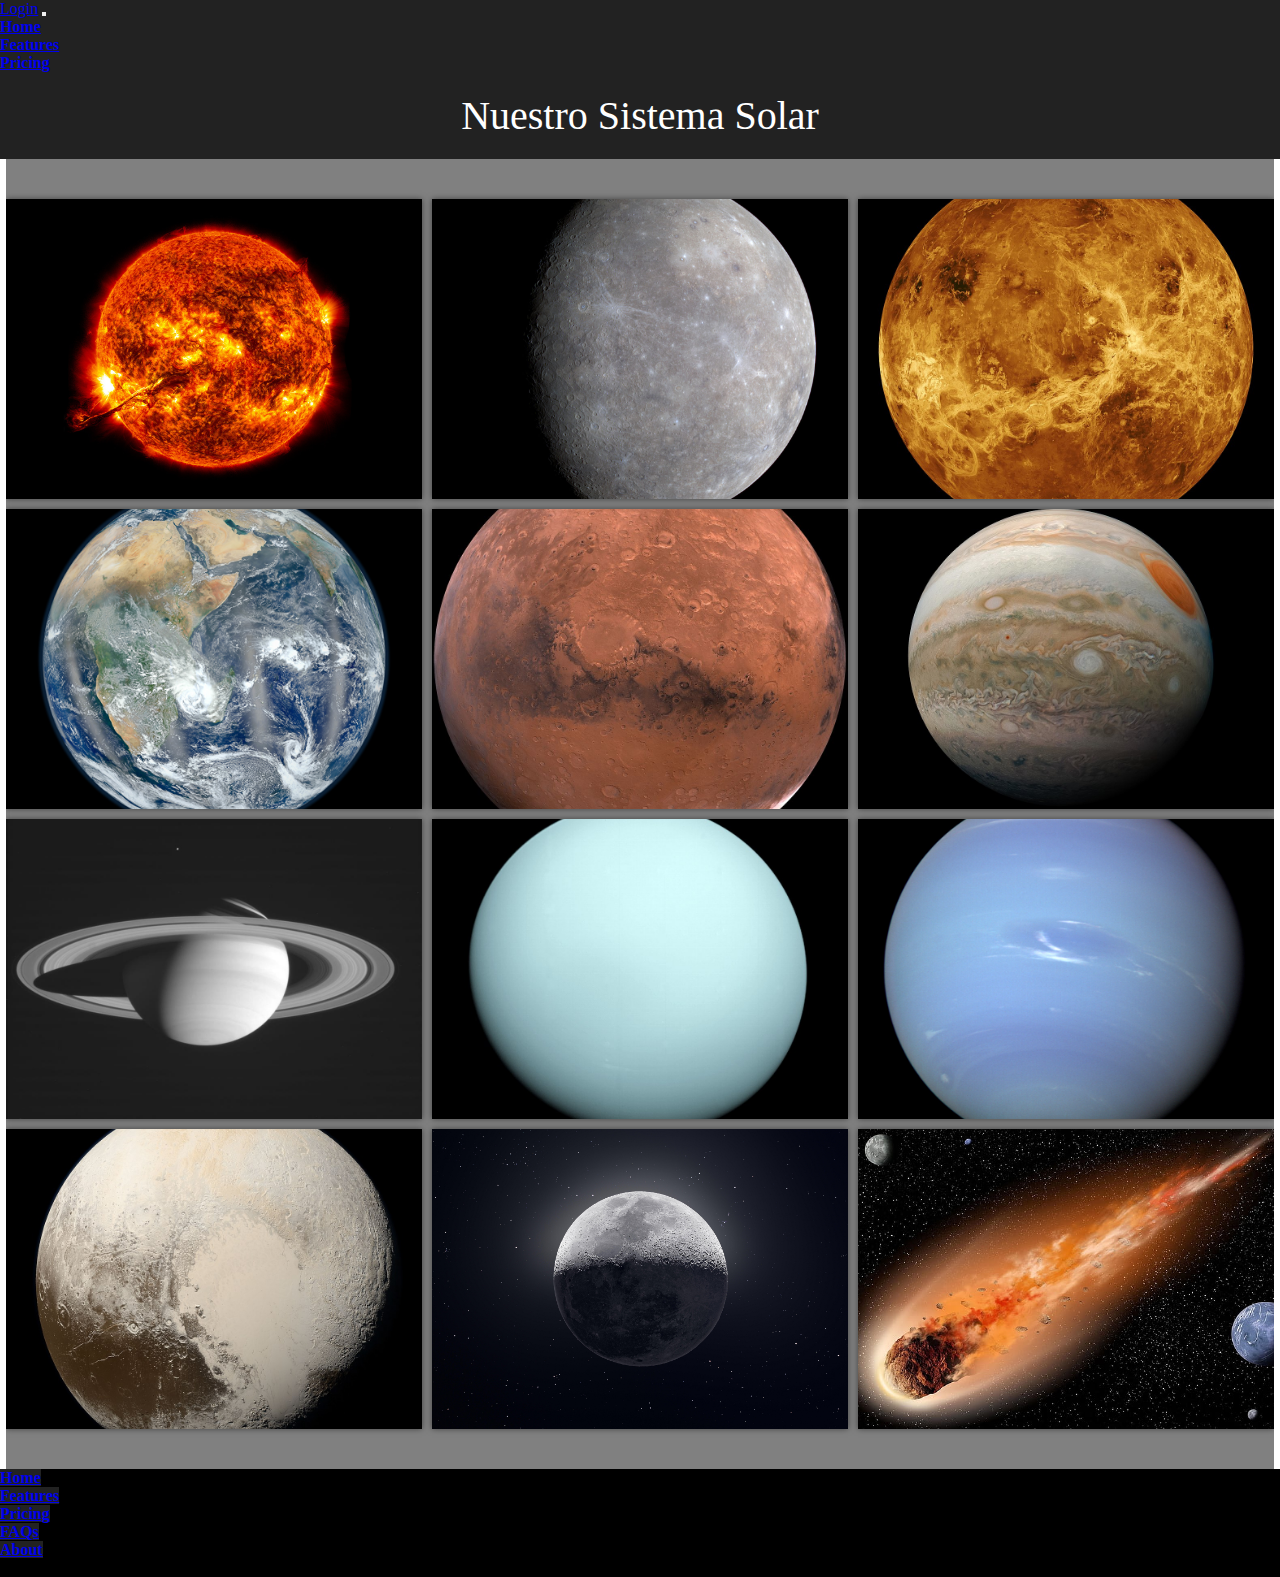
<file: Galeria_sistema_solar/index.html>
<!DOCTYPE html>
<html lang="en">

<head>
    <meta charset="UTF-8">
    <meta name="viewport" content="width=device-width, initial-scale=1.0">
    <title>Document</title>
    <link rel="stylesheet" href="style.css">
    <link href="https://fonts.googleapis.com/css?family=Roboto:300,400,500,700&display=swap" rel="stylesheet">

</head>

<body>
    <header class="nav-fija">
        <nav class="navbar navbar-expand-lg navbar-dark bg-dark">
            <div class="container-fluid">
                <a class="navbar-brand" href="./form2.html">Login</a>
                <button class="navbar-toggler" type="button" data-bs-toggle="collapse" data-bs-target="#navbarNav"
                    aria-controls="navbarNav" aria-expanded="false" aria-label="Toggle navigation">
                    <span class="navbar-toggler-icon"></span>
                </button>
                <div class="collapse navbar-collapse" id="navbarNav">
                    <ul class="navbar-nav">
                        <li class="nav-item">
                            <a class="nav-link" href="#">Home</a>
                        </li>
                        <li class="nav-item">
                            <a class="nav-link" href="#">Features</a>
                        </li>
                        <li class="nav-item">
                            <a class="nav-link" href="#">Pricing</a>
                        </li>
                    </ul>
                </div>
            </div>
        </nav>
        <h1>Nuestro Sistema Solar</h1>
    </header>



    <section class="galeria">
        <a href="#imagen1"> <img src="./img_sistemasolar/sol.jpg" alt="image"></a>
        <a href="#imagen2"> <img src="./img_sistemasolar/mercurio.jpg" alt="image"></a>
        <a href="#imagen3"> <img src="./img_sistemasolar/venus.jpg" alt="image"></a>
        <a href="#imagen4"> <img src="./img_sistemasolar/tierra.jpg" alt="image"></a>
        <a href="#imagen5"> <img src="./img_sistemasolar/marte.jpg" alt="image"></a>
        <a href="#imagen6"> <img src="./img_sistemasolar/jupiter.jpg" alt="image"></a>
        <a href="#imagen7"> <img src="./img_sistemasolar/saturno.jpg" alt="image"></a>
        <a href="#imagen8"> <img src="./img_sistemasolar/urano.jpg" alt="image"></a>
        <a href="#imagen9"> <img src="./img_sistemasolar/neptuno.jpg" alt="image"></a>
        <a href="#imagen10"> <img src="./img_sistemasolar/pluton.jpg" alt="image"></a>
        <a href="#imagen11"><img src="./img_sistemasolar/luna.jpg" alt="image"></a>
        <a href="#imagen12"><img src="./img_sistemasolar/asteroidesycometas.jpg" alt="image"></a>
    </section>
    <article class="lihgt-box" id="imagen1">
        <a href="#imagen10" class="next"><i class="fa-solid fa-arrow-left-long"></i></a>
        <a href="./Sol.html"><button class="btn_style">Nuestro Sol</button></a>
        <img src="./img_sistemasolar/sol.jpg" alt="">
        <a href="#imagen2" class="next"><i class="fa-solid fa-arrow-right-long"></i></a>
        <a href="#" class="close">X</a>

    </article>
    <article class="lihgt-box" id="imagen2">
        <a href="#imagen1" class="next"><i class="fa-solid fa-arrow-left-long"></i></a>
        <a href="./mercurio.html"><button class="btn_style">Mercurio</button></a>
        <img src="./img_sistemasolar/mercurio.jpg" alt="">
        <a href="#imagen3" class="next"><i class="fa-solid fa-arrow-right-long"></i></a>
        <a href="#" class="close">X</a>

    </article>
    <article class="lihgt-box" id="imagen3">
        <a href="#imagen2" class="next"><i class="fa-solid fa-arrow-left-long"></i></a>
        <a href="./venus.html"><button class="btn_style">Venus</button></a>
        <img src="./img_sistemasolar/venus.jpg" alt="">
        <a href="#imagen4" class="next"><i class="fa-solid fa-arrow-right-long"></i></a>
        <a href="#" class="close">X</a>

    </article>
    <article class="lihgt-box" id="imagen4">
        <a href="#imagen3" class="next"><i class="fa-solid fa-arrow-left-long"></i></a>
        <a href="./nunestra_tierra.html"><button class="btn_style">Nuestra Tierra</button></a>
        <img src="./img_sistemasolar/tierra.jpg" alt="">
        <a href="#imagen5" class="next"><i class="fa-solid fa-arrow-right-long"></i></a>
        <a href="#" class="close">X</a>

    </article>
    <article class="lihgt-box" id="imagen5">
        <a href="#imagen4" class="next"><i class="fa-solid fa-arrow-left-long"></i></a>
        <a href="./marte.html"><button class="btn_style">Marte</button></a>
        <img src="./img_sistemasolar/marte.jpg" alt="">
        <a href="#imagen6" class="next"><i class="fa-solid fa-arrow-right-long"></i></a>
        <a href="#" class="close">X</a>

    </article>
    <article class="lihgt-box" id="imagen6">
        <a href="#imagen5" class="next"><i class="fa-solid fa-arrow-left-long"></i></a>
        <a href="./jupiter.html"><button class="btn_style">Júpiter</button></a>
        <img src="./img_sistemasolar/jupiter.jpg" alt="">
        <a href="#imagen7" class="next"><i class="fa-solid fa-arrow-right-long"></i></a>
        <a href="#" class="close">X</a>

    </article>
    <article class="lihgt-box" id="imagen7">
        <a href="#imagen6" class="next"><i class="fa-solid fa-arrow-left-long"></i></a>
        <a href="./saturno.html"><button class="btn_style">Saturno</button></a>
        <img src="./img_sistemasolar/saturno.jpg" alt="">
        <a href="#imagen8" class="next"><i class="fa-solid fa-arrow-right-long"></i></a>
        <a href="#" class="close">X</a>

    </article>
    <article class="lihgt-box" id="imagen8">
        <a href="#imagen7" class="next"><i class="fa-solid fa-arrow-left-long"></i></a>
        <a href="./urano.html"><button class="btn_style">Urano</button></a>
        <img src="./img_sistemasolar/urano.jpg" alt="">
        <a href="#imagen9" class="next"><i class="fa-solid fa-arrow-right-long"></i></a>
        <a href="#" class="close">X</a>

    </article>
    <article class="lihgt-box" id="imagen9">
        <a href="#imagen8" class="next"><i class="fa-solid fa-arrow-left-long"></i></a>
        <a href="./neptuno.html"><button class="btn_style">Neptuno</button></a>
        <img src="./img_sistemasolar/neptuno.jpg" alt="">
        <a href="#imagen10" class="next"><i class="fa-solid fa-arrow-right-long"></i></a>
        <a href="#" class="close">X</a>

    </article>
    <article class="lihgt-box" id="imagen10">
        <a href="#imagen9" class="next"><i class="fa-solid fa-arrow-left-long"></i></a>
        <a href="./pluton.html"><button class="btn_style">Plutón</button></a>
        <img src="./img_sistemasolar/pluton.jpg" alt="">
        <a href="#imagen11" class="next"><i class="fa-solid fa-arrow-right-long"></i></a>
        <a href="#" class="close">X</a>

    </article>
    <article class="lihgt-box" id="imagen11">
        <a href="#imagen10" class="next"><i class="fa-solid fa-arrow-left-long"></i></a>
        <a href="./luna.html"><button class="btn_style">Nuestra Luna</button></a>
        <img src="./img_sistemasolar/asteroidesycometas.jpg" alt="">
        <a href="#imagen12" class="next"><i class="fa-solid fa-arrow-right-long"></i></a>
        <a href="#" class="close">X</a>

    </article>
    <article class="lihgt-box" id="imagen12">
        <a href="#imagen11" class="next"><i class="fa-solid fa-arrow-left-long"></i></a>
        <a href="./asteroidesycometas.html"><button class="btn_style">Asteroides y Cometas</button></a>
        <img src="./img_sistemasolar/asteroidesycometas.jpg" alt="">
        <a href="#imagen1" class="next"><i class="fa-solid fa-arrow-right-long"></i></a>
        <a href="#" class="close">X</a>

    </article>
    <link rel="stylesheet" href="https://cdn.jsdelivr.net/npm/bootstrap@5.2.2/dist/css/bootstrap.min.css"
        integrity="sha384-Zenh87qX5JnK2Jl0vWa8Ck2rdkQ2Bzep5IDxbcnCeuOxjzrPF/et3URy9Bv1WTRi" crossorigin="anonymous" />
    <div class="row">
        <footer class="py-3 my-4">
            <ul class="nav justify-content-center border-bottom pb-3 mb-3">
                <li class="nav-item"><a href="#!" class="nav-link px-2 text-muted">Home</a></li>
                <li class="nav-item"><a href="#!" class="nav-link px-2 text-muted">Features</a></li>
                <li class="nav-item"><a href="#!" class="nav-link px-2 text-muted">Pricing</a></li>
                <li class="nav-item"><a href="#!" class="nav-link px-2 text-muted">FAQs</a></li>
                <li class="nav-item"><a href="#!" class="nav-link px-2 text-muted">About</a></li>
            </ul>
            <p class="text-center text-muted">© <span id="currentYear"></span>Ains89-Desing</p>
        </footer>
    </div>
    </div>

    <!-- Bootstrap -->
    <script src="https://cdn.jsdelivr.net/npm/bootstrap@5.2.2/dist/js/bootstrap.bundle.min.js"
        integrity="sha384-OERcA2EqjJCMA+/3y+gxIOqMEjwtxJY7qPCqsdltbNJuaOe923+mo//f6V8Qbsw3"
        crossorigin="anonymous"></script>
    <script src="./main.js"></script>
   
</body>

</html>
</file>
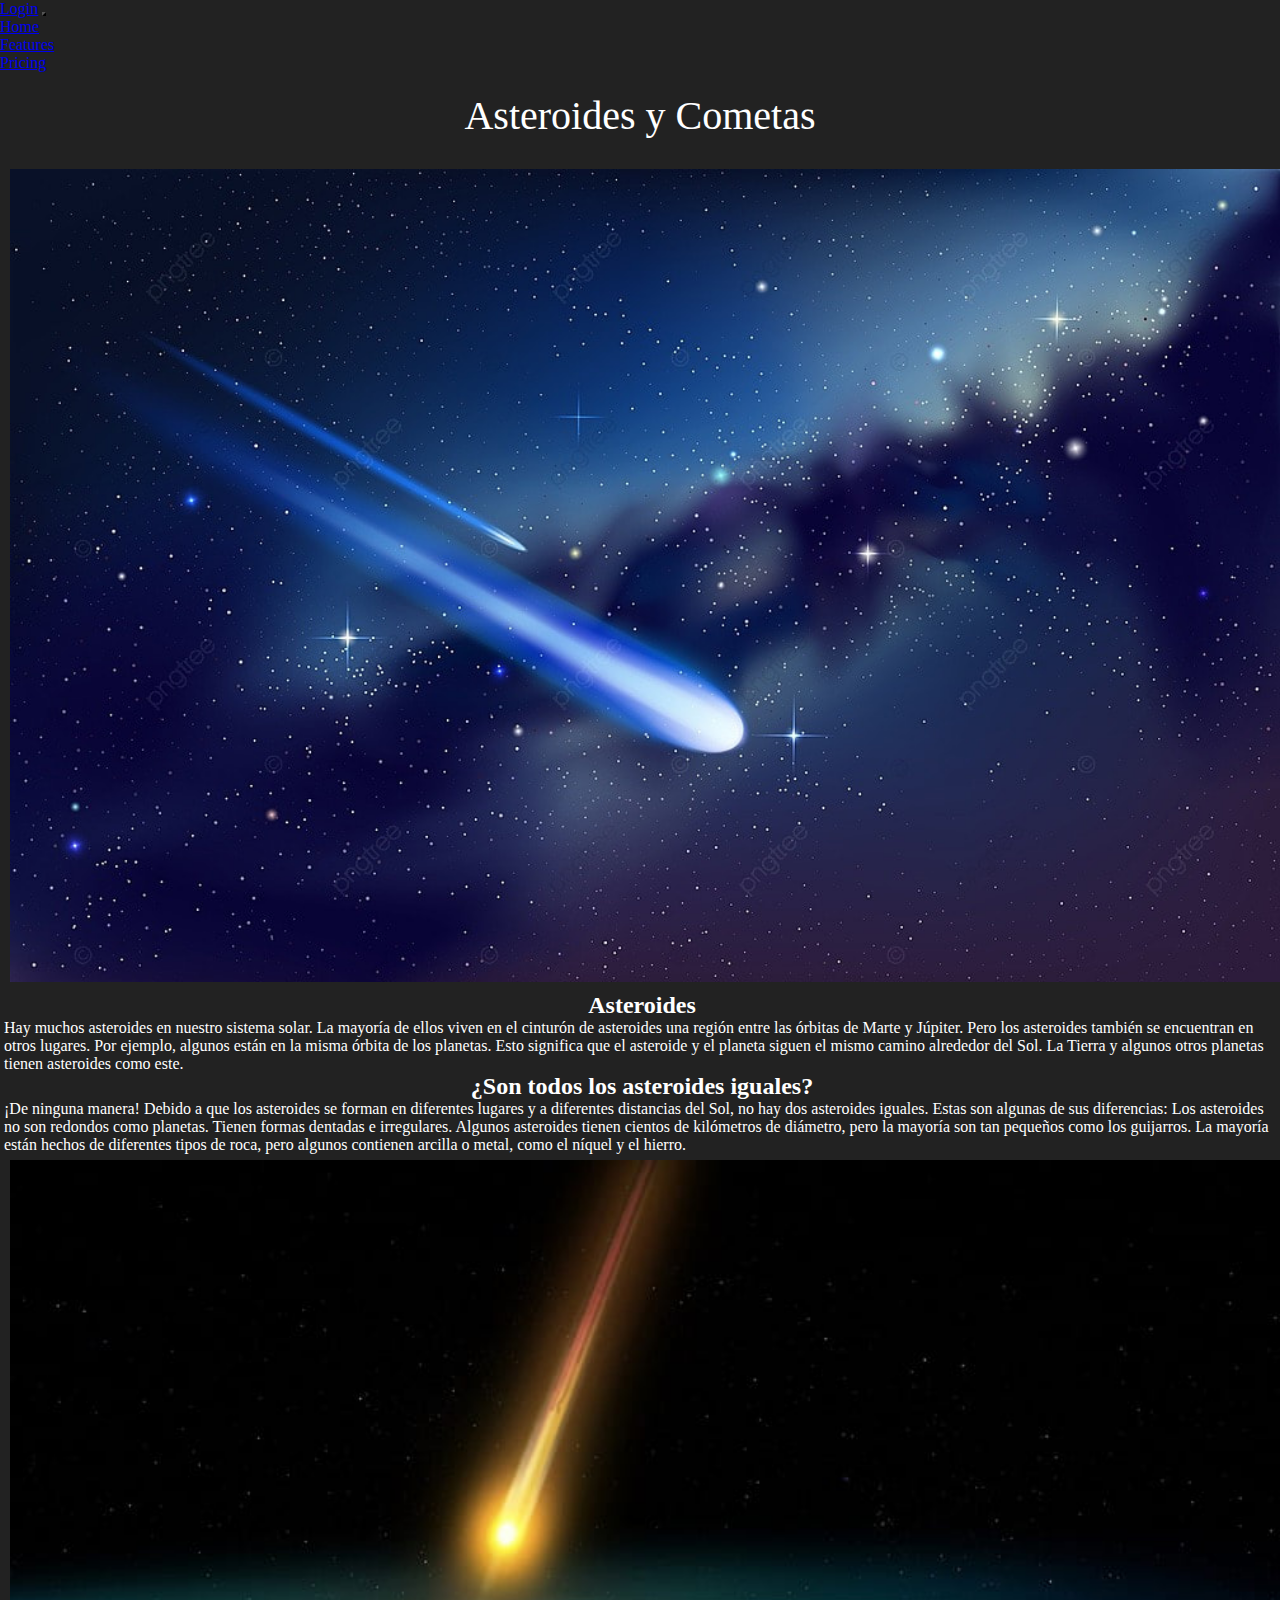
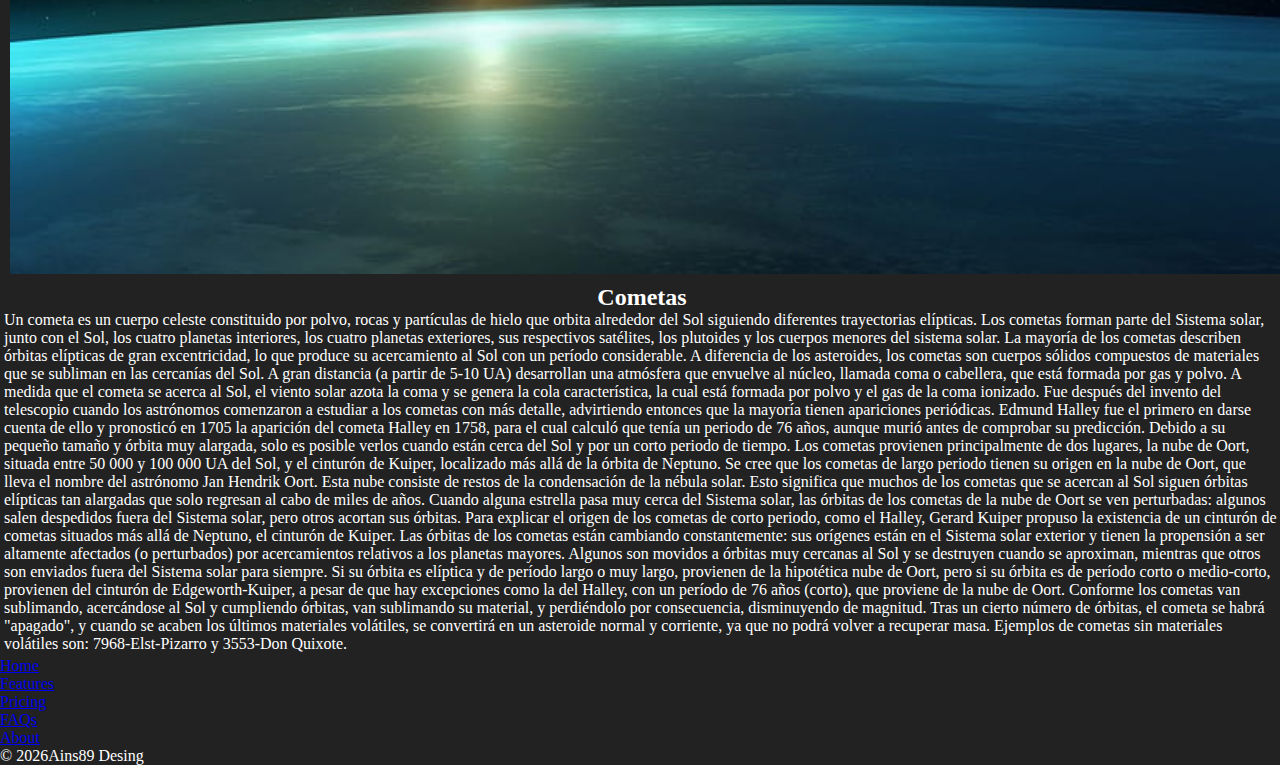
<file: Galeria_sistema_solar/asteroidesycometas.html>
<!DOCTYPE html>
<html lang="en">

<head>
    <meta charset="UTF-8">
    <meta name="viewport" content="width=device-width, initial-scale=1.0">
    <title>Document</title>
    <link rel="stylesheet" href="./sol.css">
</head>

<body>



    <header>
        <nav class="navbar navbar-expand-lg navbar-dark bg-dark">
            <div class="container-fluid">
                <a class="navbar-brand" href="./form2.html">Login</a>
                <button class="navbar-toggler" type="button" data-bs-toggle="collapse" data-bs-target="#navbarNav"
                    aria-controls="navbarNav" aria-expanded="false" aria-label="Toggle navigation">
                    <span class="navbar-toggler-icon"></span>
                </button>
                <div class="collapse navbar-collapse" id="navbarNav">
                    <ul class="navbar-nav">
                        <li class="nav-item">
                            <a class="nav-link" href="./index.html">Home</a>
                        </li>
                        <li class="nav-item">
                            <a class="nav-link" href="#">Features</a>
                        </li>
                        <li class="nav-item">
                            <a class="nav-link" href="#">Pricing</a>
                        </li>
                    </ul>
                </div>
            </div>
        </nav>
        <span lineah1></span>
        <h1>Asteroides y Cometas</h1>
    </header>

    <main class="container">

        <section class="img">
            <img src="./img_sistemasolar/paisajeasteroide3.jpg" alt="image">
        </section>
        <section class="item1">
            <h2>Asteroides</h2>
            <p>Hay muchos asteroides en nuestro sistema solar. La mayoría de ellos viven en el cinturón de asteroides
                una región entre las órbitas de Marte y Júpiter.

                Pero los asteroides también se encuentran en otros lugares. Por ejemplo, algunos están en la misma
                órbita de los planetas. Esto significa que el asteroide y el planeta siguen el mismo camino alrededor
                del Sol. La Tierra y algunos otros planetas tienen asteroides como este.
            <h2>¿Son todos los asteroides iguales?</h2>
            <p>¡De ninguna manera! Debido a que los asteroides se forman en diferentes lugares y a diferentes distancias
                del Sol, no hay dos asteroides iguales. Estas son algunas de sus diferencias:

                Los asteroides no son redondos como planetas. Tienen formas dentadas e irregulares.

                Algunos asteroides tienen cientos de kilómetros de diámetro, pero la mayoría son tan pequeños como los
                guijarros.

                La mayoría están hechos de diferentes tipos de roca, pero algunos contienen arcilla o metal, como el
                níquel y el hierro.
            </p>


            </p>
        </section>

        <section class="img">
            <img src="./img_sistemasolar/paisajeasteroide2.jpg" alt="image">
        </section>
        <section class="item2">
            <h2>Cometas</h2>
            <p>Un cometa es un cuerpo celeste constituido por polvo, rocas y partículas de hielo que orbita alrededor
                del Sol siguiendo diferentes trayectorias elípticas. Los cometas forman parte del Sistema solar, junto
                con el Sol, los cuatro planetas interiores, los cuatro planetas exteriores, sus respectivos satélites,
                los plutoides y los cuerpos menores del sistema solar.

                La mayoría de los cometas describen órbitas elípticas de gran excentricidad, lo que produce su
                acercamiento al Sol con un período considerable. A diferencia de los asteroides, los cometas son cuerpos
                sólidos compuestos de materiales que se subliman en las cercanías del Sol. A gran distancia (a partir de
                5-10 UA) desarrollan una atmósfera que envuelve al núcleo, llamada coma o cabellera, que está formada
                por gas y polvo. A medida que el cometa se acerca al Sol, el viento solar azota la coma y se genera la
                cola característica, la cual está formada por polvo y el gas de la coma ionizado.

                Fue después del invento del telescopio cuando los astrónomos comenzaron a estudiar a los cometas con más
                detalle, advirtiendo entonces que la mayoría tienen apariciones periódicas. Edmund Halley fue el primero
                en darse cuenta de ello y pronosticó en 1705 la aparición del cometa Halley en 1758, para el cual
                calculó que tenía un periodo de 76 años, aunque murió antes de comprobar su predicción. Debido a su
                pequeño tamaño y órbita muy alargada, solo es posible verlos cuando están cerca del Sol y por un corto
                periodo de tiempo.
                Los cometas provienen principalmente de dos lugares, la nube de Oort, situada entre 50 000 y 100 000 UA
                del Sol, y el cinturón de Kuiper, localizado más allá de la órbita de Neptuno.

                Se cree que los cometas de largo periodo tienen su origen en la nube de Oort, que lleva el nombre del
                astrónomo Jan Hendrik Oort. Esta nube consiste de restos de la condensación de la nébula solar. Esto
                significa que muchos de los cometas que se acercan al Sol siguen órbitas elípticas tan alargadas que
                solo regresan al cabo de miles de años. Cuando alguna estrella pasa muy cerca del Sistema solar, las
                órbitas de los cometas de la nube de Oort se ven perturbadas: algunos salen despedidos fuera del Sistema
                solar, pero otros acortan sus órbitas. Para explicar el origen de los cometas de corto periodo, como el
                Halley, Gerard Kuiper propuso la existencia de un cinturón de cometas situados más allá de Neptuno, el
                cinturón de Kuiper.

                Las órbitas de los cometas están cambiando constantemente: sus orígenes están en el Sistema solar
                exterior y tienen la propensión a ser altamente afectados (o perturbados) por acercamientos relativos a
                los planetas mayores. Algunos son movidos a órbitas muy cercanas al Sol y se destruyen cuando se
                aproximan, mientras que otros son enviados fuera del Sistema solar para siempre.

                Si su órbita es elíptica y de período largo o muy largo, provienen de la hipotética nube de Oort, pero
                si su órbita es de período corto o medio-corto, provienen del cinturón de Edgeworth-Kuiper, a pesar de
                que hay excepciones como la del Halley, con un período de 76 años (corto), que proviene de la nube de
                Oort.

                Conforme los cometas van sublimando, acercándose al Sol y cumpliendo órbitas, van sublimando su
                material, y perdiéndolo por consecuencia, disminuyendo de magnitud. Tras un cierto número de órbitas, el
                cometa se habrá "apagado", y cuando se acaben los últimos materiales volátiles, se convertirá en un
                asteroide normal y corriente, ya que no podrá volver a recuperar masa. Ejemplos de cometas sin
                materiales volátiles son: 7968-Elst-Pizarro y 3553-Don Quixote.
            </p>
        </section>

    </main>


    <link rel="stylesheet" href="https://cdn.jsdelivr.net/npm/bootstrap@5.2.2/dist/css/bootstrap.min.css"
        integrity="sha384-Zenh87qX5JnK2Jl0vWa8Ck2rdkQ2Bzep5IDxbcnCeuOxjzrPF/et3URy9Bv1WTRi" crossorigin="anonymous" />
    <div class="row">
        <footer class="py-3 my-4">
            <ul class="nav justify-content-center border-bottom pb-3 mb-3">
                <li class="nav-item"><a href="#!" class="nav-link px-2 text-muted">Home</a></li>
                <li class="nav-item"><a href="#!" class="nav-link px-2 text-muted">Features</a></li>
                <li class="nav-item"><a href="#!" class="nav-link px-2 text-muted">Pricing</a></li>
                <li class="nav-item"><a href="#!" class="nav-link px-2 text-muted">FAQs</a></li>
                <li class="nav-item"><a href="#!" class="nav-link px-2 text-muted">About</a></li>
            </ul>
            <p class="text-center text-muted">© <span id="currentYear"></span>Ains89 Desing</p>
        </footer>
    </div>
    </div>

    <!-- Bootstrap -->
    <script src="https://cdn.jsdelivr.net/npm/bootstrap@5.2.2/dist/js/bootstrap.bundle.min.js"
        integrity="sha384-OERcA2EqjJCMA+/3y+gxIOqMEjwtxJY7qPCqsdltbNJuaOe923+mo//f6V8Qbsw3"
        crossorigin="anonymous"></script>
    <script src="./main.js"></script>
</body>

</html>
</file>
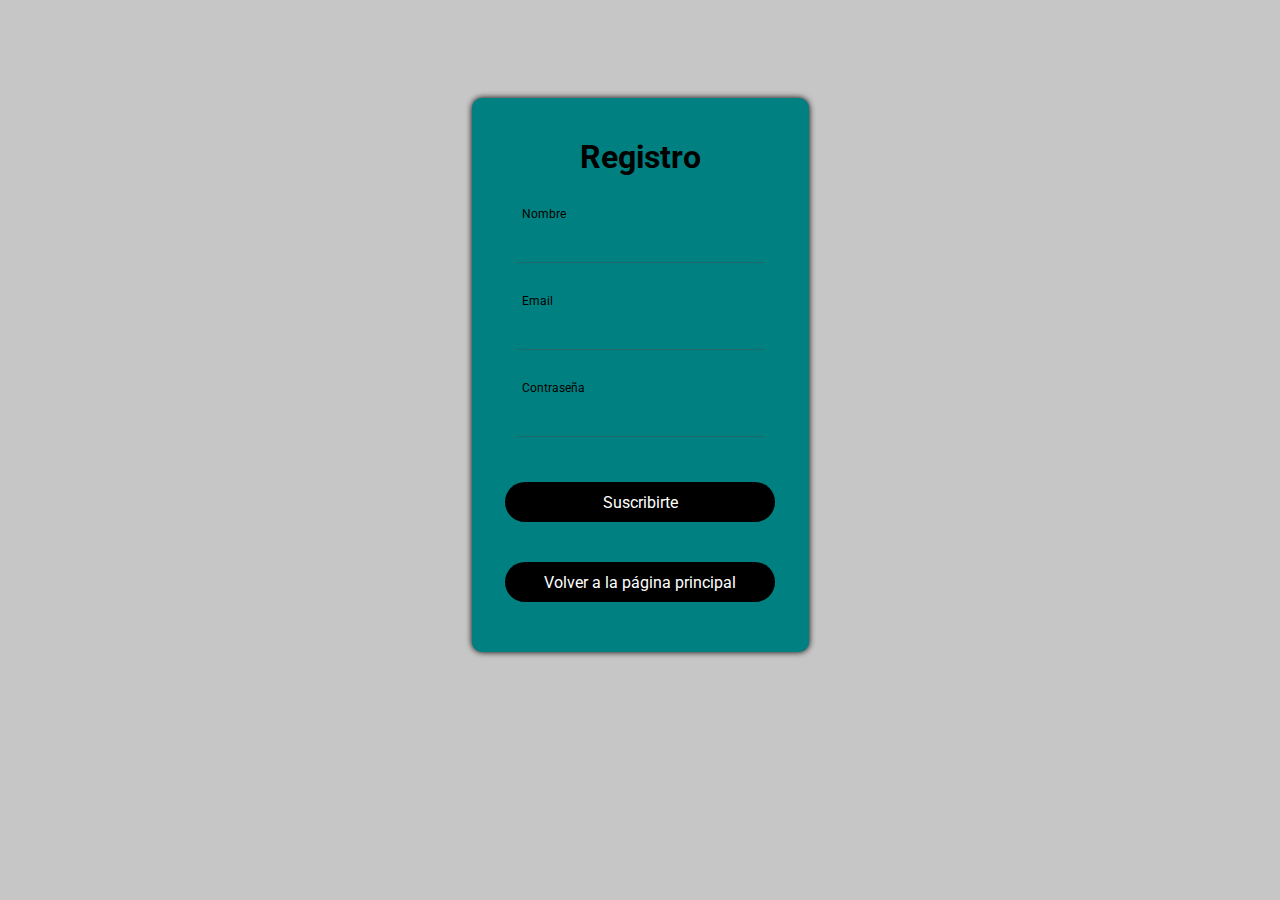
<file: Galeria_sistema_solar/form2.html>
<!DOCTYPE html>
<html lang="es">
<head>
    <meta charset="UTF-8">
    <meta name="viewport" content="width=device-width, initial-scale=1.0">
    <title>Document</title>
    <link rel="stylesheet" href="form2.css">
    <link href="https://fonts.googleapis.com/css?family=Roboto:300,400,500,700&display=swap" rel="stylesheet">
</head>
<body>
    <form action="" method="POST" id="form">
        <div class="form">
            <h1>Registro</h1>
            <div class="grupo">
                <input type="text" name="" id="name" ><span class="barra"></span>
                <label for="">Nombre</label>
            </div>
            <div class="grupo">
                <input type="email" name="" id="email" ><span class="barra"></span>
                <label for="">Email</label>
            </div>
            <div class="grupo">
                <input type="password" name="" id="password" ><span class="barra"></span>
                <label for="">Contraseña</label>
            </div>
            
            <button type="submit">Suscribirte</button>
            <p class="warnings" id="warnings"></p>
            <button type="button" onclick="window.location.href='./index.html';">Volver a la página principal</button>
        </div>
    </form>

    <script src="form2.js"></script>
</body>
</html>
</file>
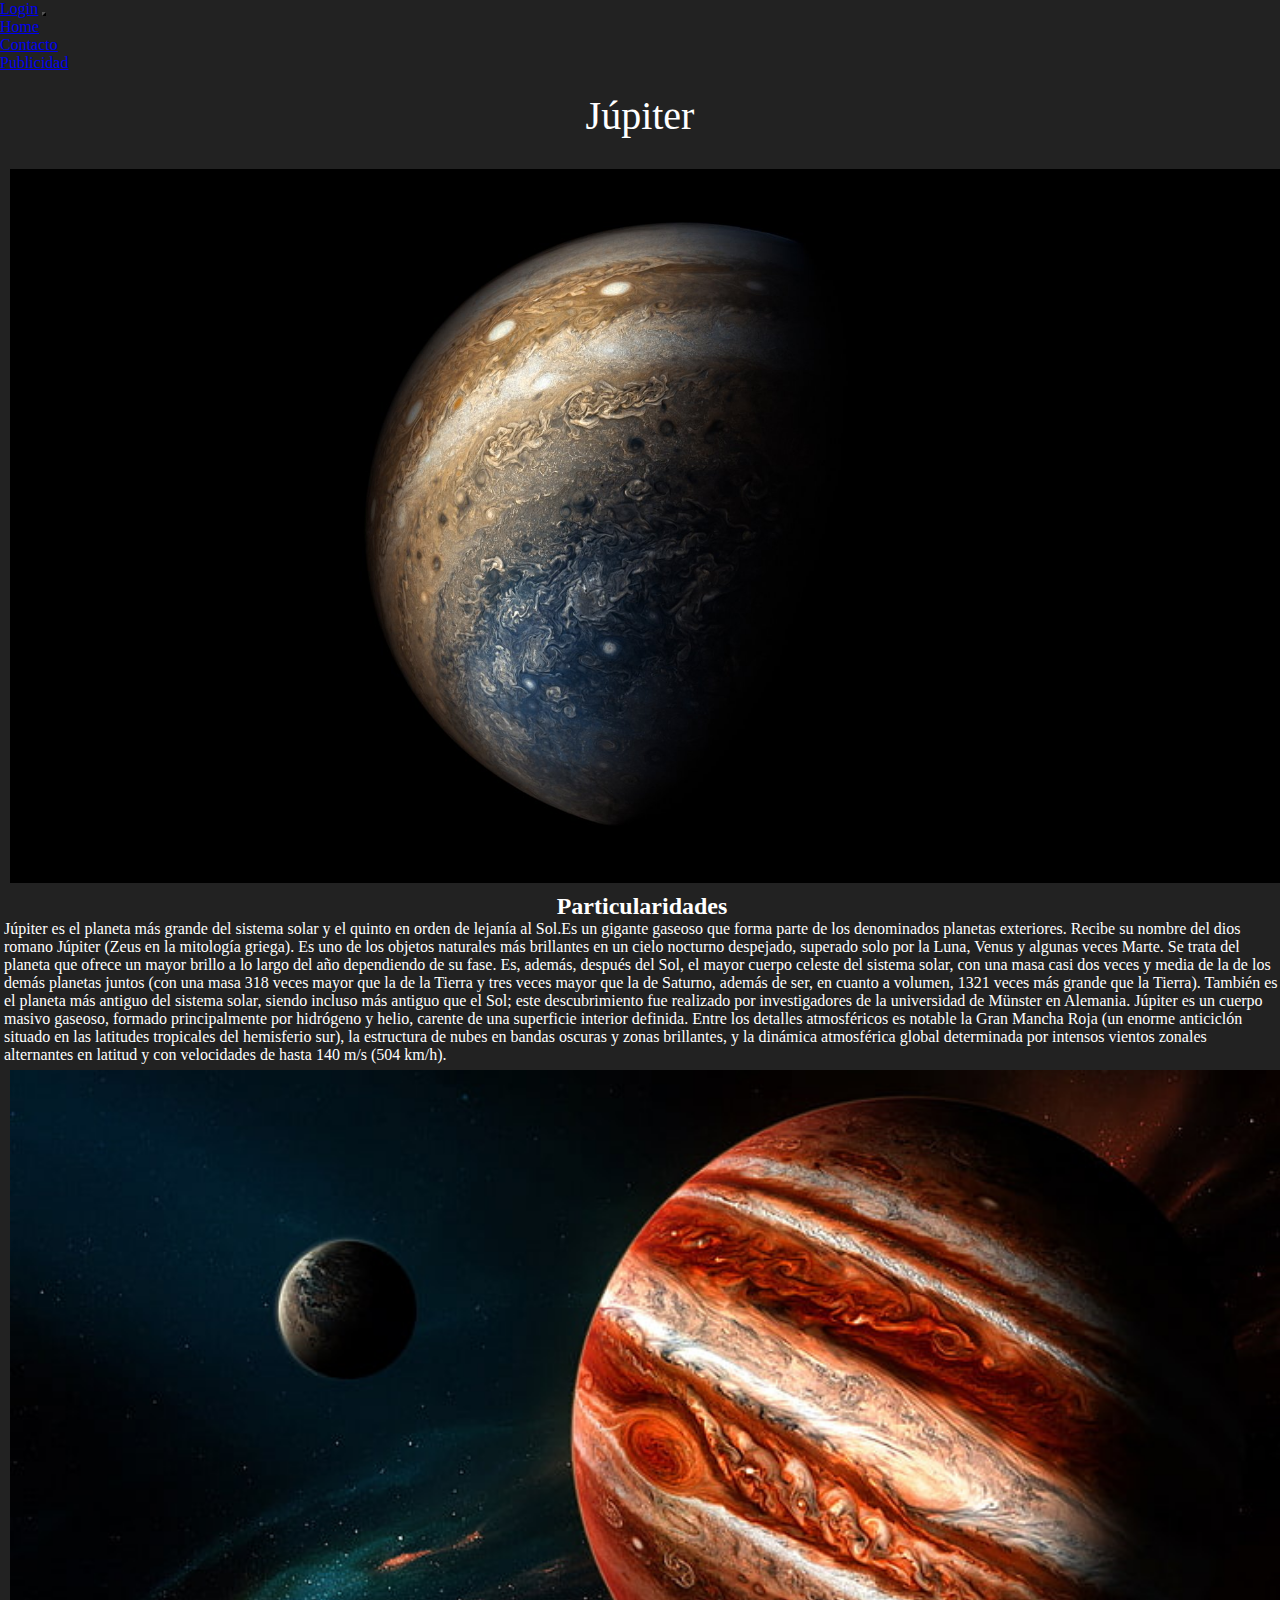
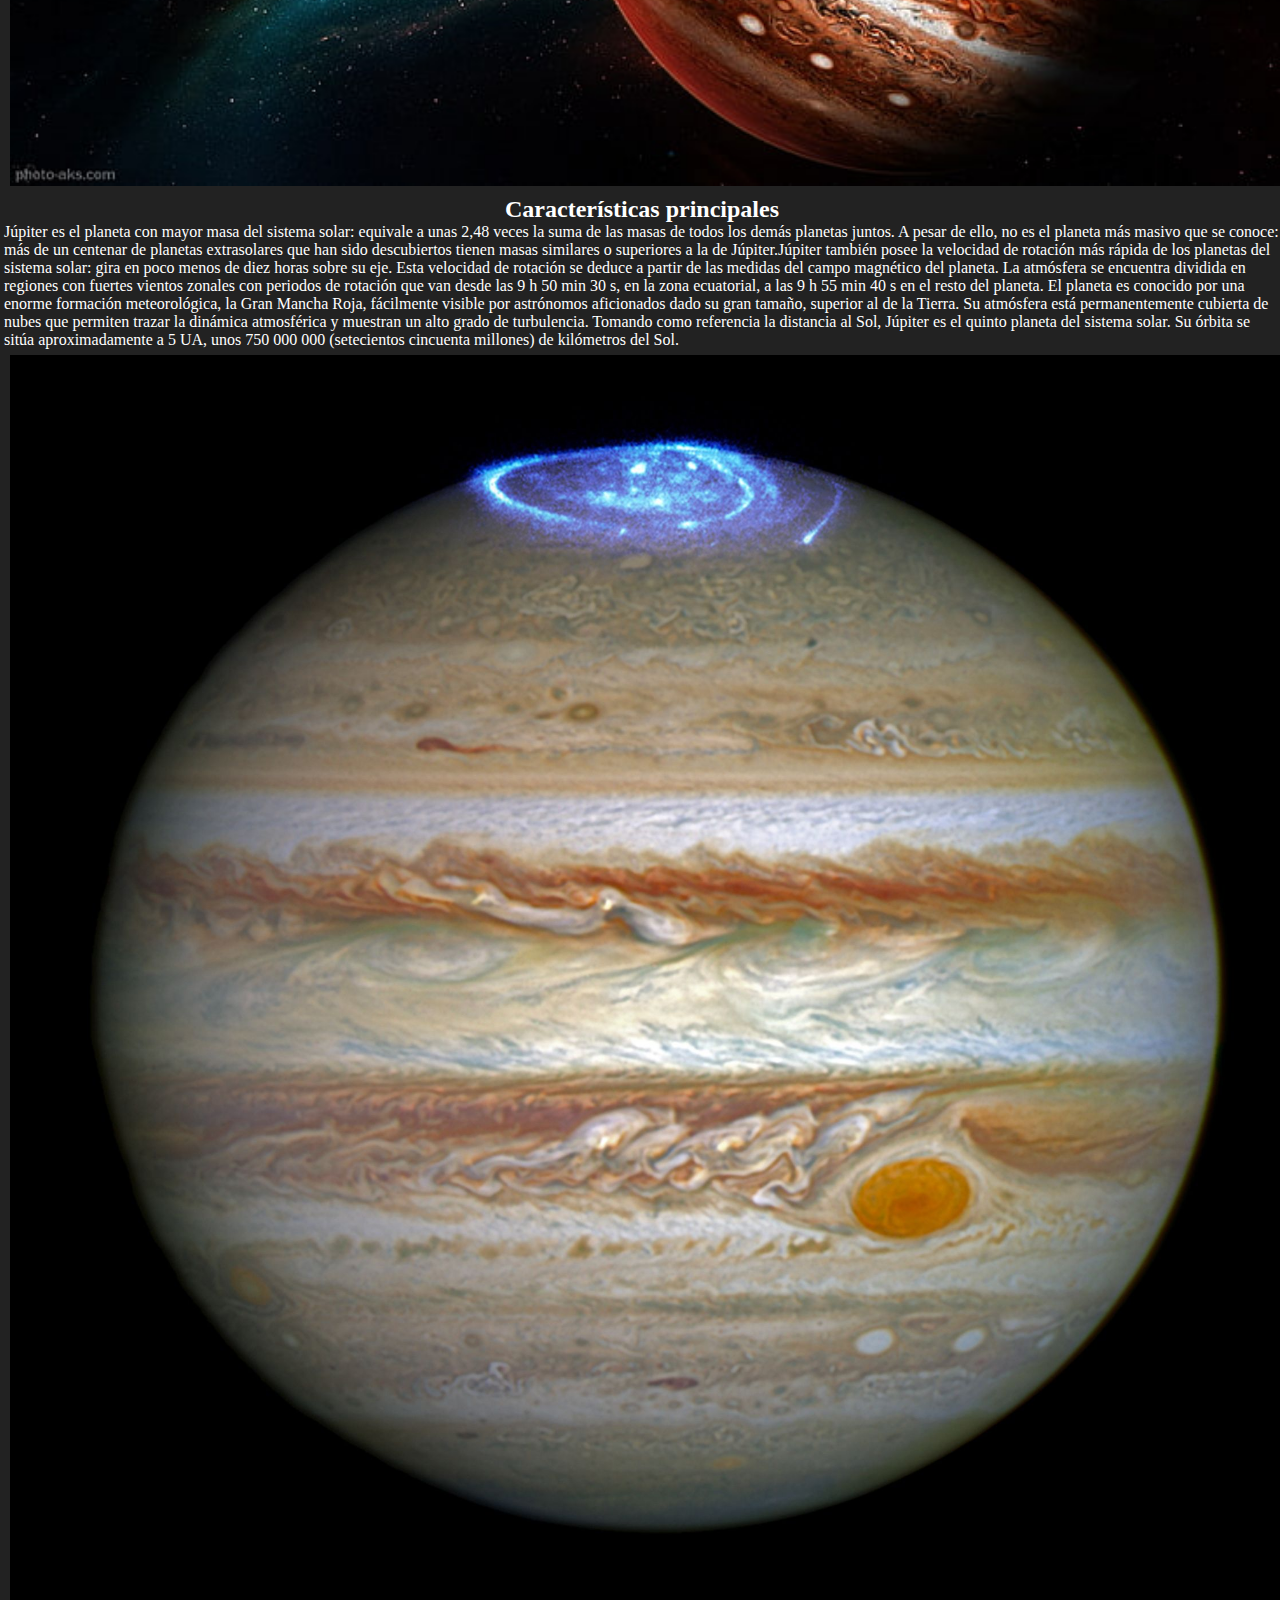
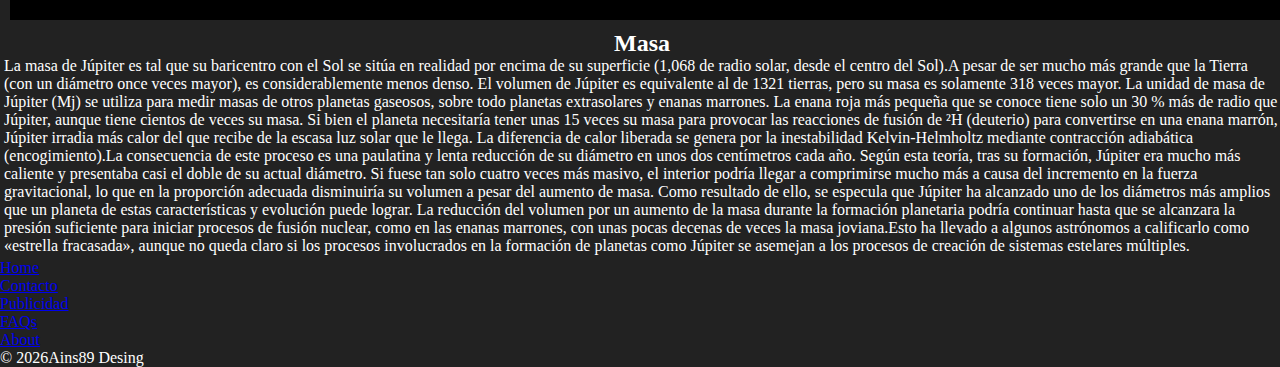
<file: Galeria_sistema_solar/jupiter.html>
<!DOCTYPE html>
<html lang="en">

<head>
    <meta charset="UTF-8">
    <meta name="viewport" content="width=device-width, initial-scale=1.0">
    <title>Document</title>
    <link rel="stylesheet" href="./sol.css">
</head>

<body>



    <header>
        <nav class="navbar navbar-expand-lg navbar-dark bg-dark">
            <div class="container-fluid">
                <a class="navbar-brand" href="./form2.html">Login</a>
                <button class="navbar-toggler" type="button" data-bs-toggle="collapse" data-bs-target="#navbarNav"
                    aria-controls="navbarNav" aria-expanded="false" aria-label="Toggle navigation">
                    <span class="navbar-toggler-icon"></span>
                </button>
                <div class="collapse navbar-collapse" id="navbarNav">
                    <ul class="navbar-nav">
                        <li class="nav-item">
                            <a class="nav-link" href="./index.html">Home</a>
                        </li>
                        <li class="nav-item">
                            <a class="nav-link" href="#">Contacto</a>
                        </li>
                        <li class="nav-item">
                            <a class="nav-link" href="#">Publicidad</a>
                        </li>
                    </ul>
                </div>
            </div>
        </nav>
        <span lineah1></span>
        <h1>Júpiter</h1>
    </header>

    <main class="container">

        <section class="img">
            <img src="./img_sistemasolar/jupiter1.jpg" alt="image">
        </section>
        <section class="item1">
            <h2>Particularidades</h2>
            <p>Júpiter es el planeta más grande del sistema solar y el quinto en orden de lejanía al Sol.Es un
                gigante gaseoso que forma parte de los denominados planetas exteriores. Recibe su nombre del dios romano
                Júpiter (Zeus en la mitología griega). Es uno de los objetos naturales más brillantes en un cielo
                nocturno despejado, superado solo por la Luna, Venus y algunas veces Marte.

                Se trata del planeta que ofrece un mayor brillo a lo largo del año dependiendo de su fase. Es, además,
                después del Sol, el mayor cuerpo celeste del sistema solar, con una masa casi dos veces y media de la de
                los demás planetas juntos (con una masa 318 veces mayor que la de la Tierra y tres veces mayor que la de
                Saturno, además de ser, en cuanto a volumen, 1321 veces más grande que la Tierra). También es el planeta
                más antiguo del sistema solar, siendo incluso más antiguo que el Sol; este descubrimiento fue realizado
                por investigadores de la universidad de Münster en Alemania.

                Júpiter es un cuerpo masivo gaseoso, formado principalmente por hidrógeno y helio, carente de una
                superficie interior definida. Entre los detalles atmosféricos es notable la Gran Mancha Roja (un enorme
                anticiclón situado en las latitudes tropicales del hemisferio sur), la estructura de nubes en bandas
                oscuras y zonas brillantes, y la dinámica atmosférica global determinada por intensos vientos zonales
                alternantes en latitud y con velocidades de hasta 140 m/s (504 km/h).

            </p>
        </section>

        <section class="img">
            <img src="./img_sistemasolar/jupiter2.jpg" alt="image">
        </section>
        <section class="item2">
            <h2>Características principales</h2>
            <p>Júpiter es el planeta con mayor masa del sistema solar: equivale a unas 2,48 veces la suma de las masas
                de todos los demás planetas juntos. A pesar de ello, no es el planeta más masivo que se conoce: más de
                un centenar de planetas extrasolares que han sido descubiertos tienen masas similares o superiores a la
                de Júpiter.Júpiter también posee la velocidad de rotación más rápida de los planetas del sistema
                solar: gira en poco menos de diez horas sobre su eje. Esta velocidad de rotación se deduce a partir de
                las medidas del campo magnético del planeta. La atmósfera se encuentra dividida en regiones con fuertes
                vientos zonales con periodos de rotación que van desde las 9 h 50 min 30 s, en la zona ecuatorial, a las
                9 h 55 min 40 s en el resto del planeta.

                El planeta es conocido por una enorme formación meteorológica, la Gran Mancha Roja, fácilmente visible
                por astrónomos aficionados dado su gran tamaño, superior al de la Tierra. Su atmósfera está
                permanentemente cubierta de nubes que permiten trazar la dinámica atmosférica y muestran un alto grado
                de turbulencia.

                Tomando como referencia la distancia al Sol, Júpiter es el quinto planeta del sistema solar. Su órbita
                se sitúa aproximadamente a 5 UA, unos 750 000 000 (setecientos cincuenta millones) de kilómetros del
                Sol.
            </p>
        </section>
        <section class="img">
            <img src="./img_sistemasolar/jupiter3.jpg" alt="image">
        </section>
        <section class="item3">
            <h2>Masa</h2>
            <p> La masa de Júpiter es tal que su baricentro con el Sol se sitúa en realidad por encima de su superficie
                (1,068 de radio solar, desde el centro del Sol).A pesar de ser mucho más grande que la Tierra (con
                un diámetro once veces mayor), es considerablemente menos denso. El volumen de Júpiter es equivalente al
                de 1321 tierras, pero su masa es solamente 318 veces mayor. La unidad de masa de Júpiter (Mj) se utiliza
                para medir masas de otros planetas gaseosos, sobre todo planetas extrasolares y enanas marrones.

                La enana roja más pequeña que se conoce tiene solo un 30 % más de radio que Júpiter, aunque tiene
                cientos de veces su masa. Si bien el planeta necesitaría tener unas 15 veces su masa para provocar las
                reacciones de fusión de ²H (deuterio) para convertirse en una enana marrón, Júpiter irradia más calor
                del que recibe de la escasa luz solar que le llega. La diferencia de calor liberada se genera por la
                inestabilidad Kelvin-Helmholtz mediante contracción adiabática (encogimiento).La consecuencia de
                este proceso es una paulatina y lenta reducción de su diámetro en unos dos centímetros cada año.
                Según esta teoría, tras su formación, Júpiter era mucho más caliente y presentaba casi el doble de su
                actual diámetro.

                Si fuese tan solo cuatro veces más masivo, el interior podría llegar a comprimirse mucho más a causa del
                incremento en la fuerza gravitacional, lo que en la proporción adecuada disminuiría su volumen a pesar
                del aumento de masa. Como resultado de ello, se especula que Júpiter ha alcanzado uno de los diámetros
                más amplios que un planeta de estas características y evolución puede lograr. La reducción del volumen
                por un aumento de la masa durante la formación planetaria podría continuar hasta que se alcanzara la
                presión suficiente para iniciar procesos de fusión nuclear, como en las enanas marrones, con unas pocas
                decenas de veces la masa joviana.Esto ha llevado a algunos astrónomos a calificarlo como «estrella
                fracasada», aunque no queda claro si los procesos involucrados en la formación de planetas como Júpiter
                se asemejan a los procesos de creación de sistemas estelares múltiples.</p>
        </section>
    </main>


    <link rel="stylesheet" href="https://cdn.jsdelivr.net/npm/bootstrap@5.2.2/dist/css/bootstrap.min.css"
        integrity="sha384-Zenh87qX5JnK2Jl0vWa8Ck2rdkQ2Bzep5IDxbcnCeuOxjzrPF/et3URy9Bv1WTRi" crossorigin="anonymous" />
    <div class="row">
        <footer class="py-3 my-4">
            <ul class="nav justify-content-center border-bottom pb-3 mb-3">
                <li class="nav-item"><a href="#!" class="nav-link px-2 text-muted">Home</a></li>
                <li class="nav-item"><a href="#!" class="nav-link px-2 text-muted">Contacto</a></li>
                <li class="nav-item"><a href="#!" class="nav-link px-2 text-muted">Publicidad</a></li>
                <li class="nav-item"><a href="#!" class="nav-link px-2 text-muted">FAQs</a></li>
                <li class="nav-item"><a href="#!" class="nav-link px-2 text-muted">About</a></li>
            </ul>
            <p class="text-center text-muted">© <span id="currentYear"></span>Ains89 Desing</p>
        </footer>
    </div>
    </div>

    <!-- Bootstrap -->
    <script src="https://cdn.jsdelivr.net/npm/bootstrap@5.2.2/dist/js/bootstrap.bundle.min.js"
        integrity="sha384-OERcA2EqjJCMA+/3y+gxIOqMEjwtxJY7qPCqsdltbNJuaOe923+mo//f6V8Qbsw3"
        crossorigin="anonymous"></script>
    <script src="./main.js"></script>
</body>

</html>
</file>
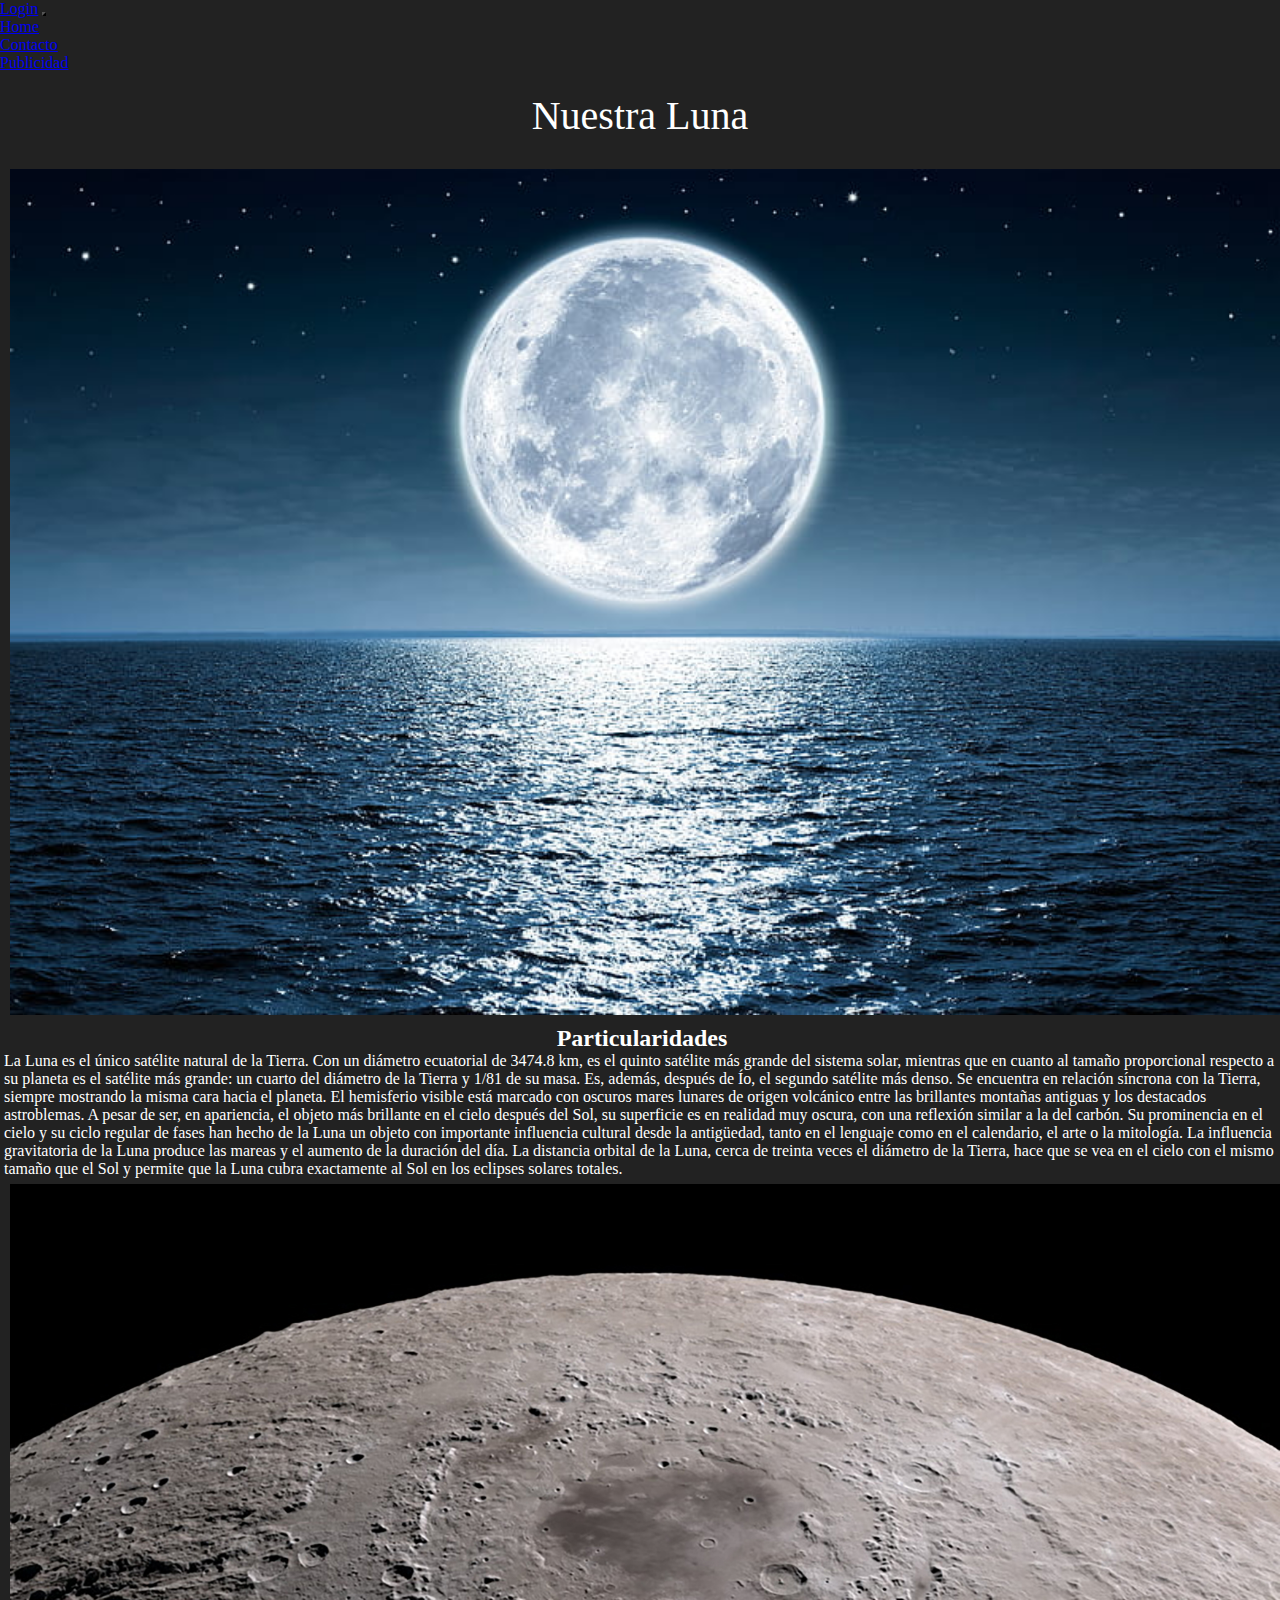
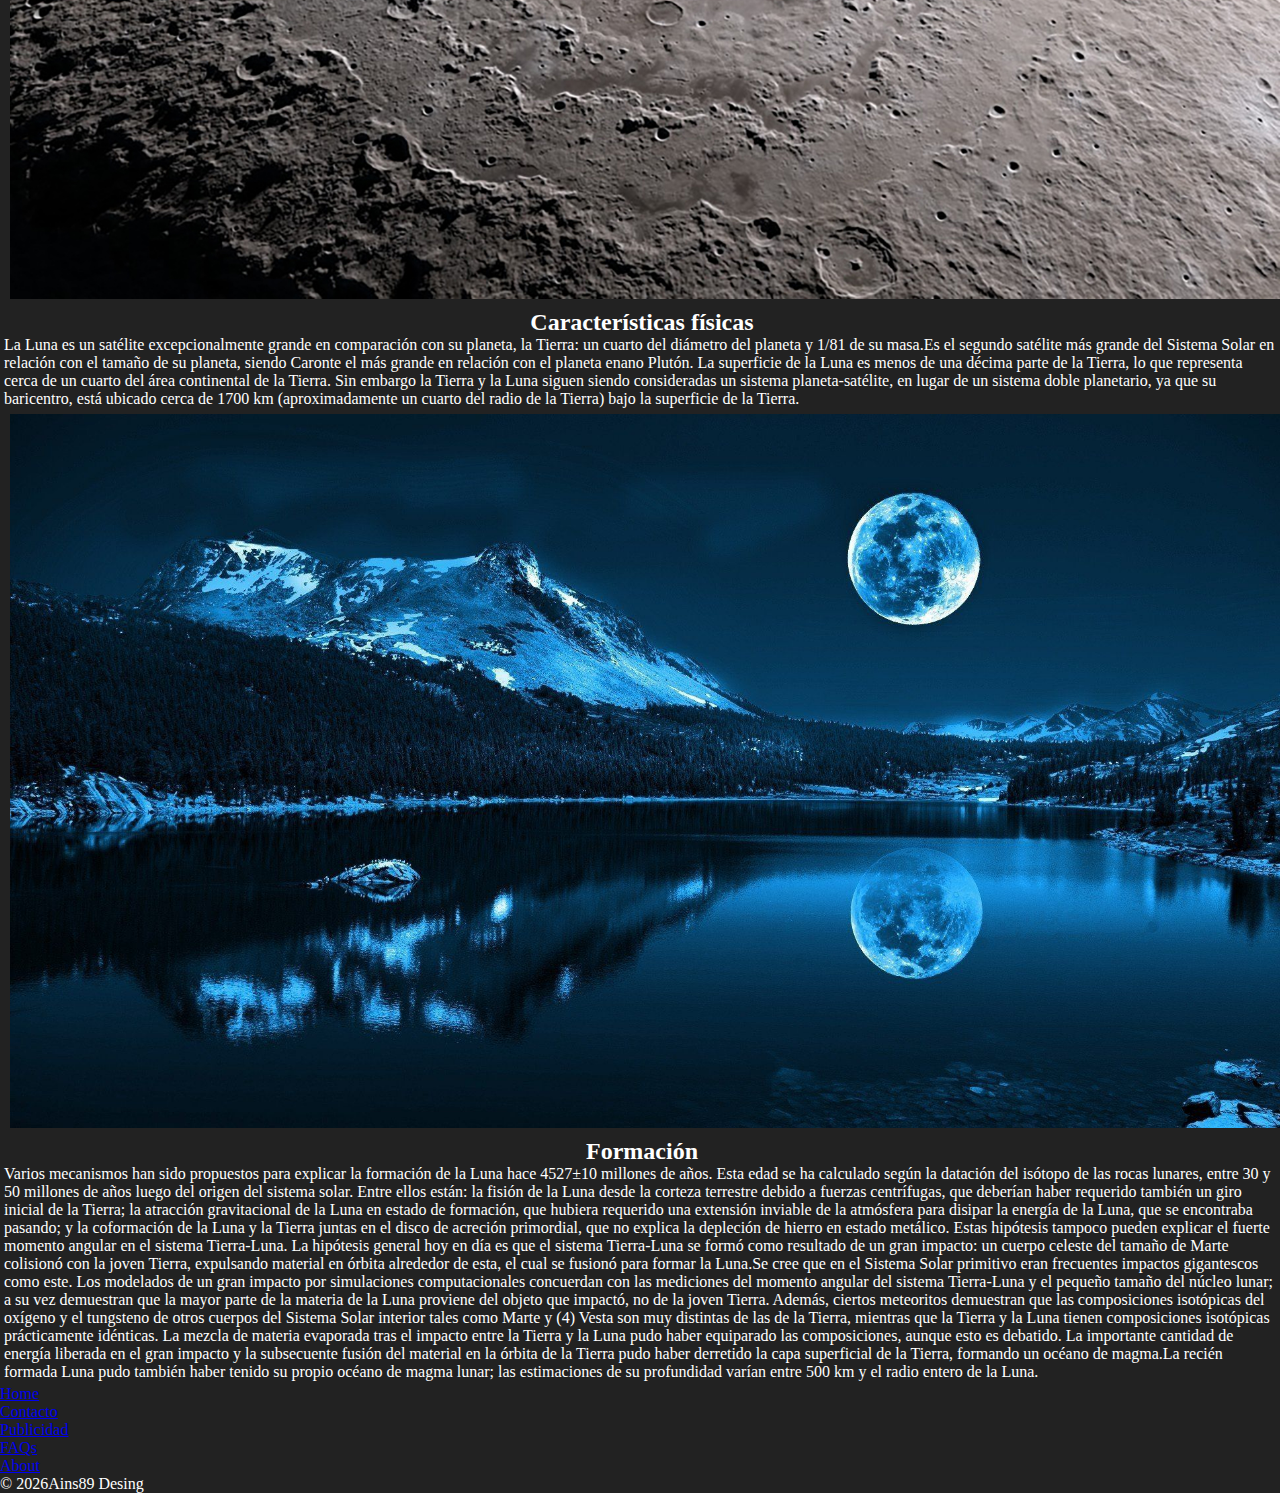
<file: Galeria_sistema_solar/luna.html>
<!DOCTYPE html>
<html lang="en">

<head>
    <meta charset="UTF-8">
    <meta name="viewport" content="width=device-width, initial-scale=1.0">
    <title>Document</title>
    <link rel="stylesheet" href="./sol.css">
</head>

<body>



    <header>
        <nav class="navbar navbar-expand-lg navbar-dark bg-dark">
            <div class="container-fluid">
                <a class="navbar-brand" href="./form2.html">Login</a>
                <button class="navbar-toggler" type="button" data-bs-toggle="collapse" data-bs-target="#navbarNav"
                    aria-controls="navbarNav" aria-expanded="false" aria-label="Toggle navigation">
                    <span class="navbar-toggler-icon"></span>
                </button>
                <div class="collapse navbar-collapse" id="navbarNav">
                    <ul class="navbar-nav">
                        <li class="nav-item">
                            <a class="nav-link" href="./index.html">Home</a>
                        </li>
                        <li class="nav-item">
                            <a class="nav-link" href="#">Contacto</a>
                        </li>
                        <li class="nav-item">
                            <a class="nav-link" href="#">Publicidad</a>
                        </li>
                    </ul>
                </div>
            </div>
        </nav>
        <span lineah1></span>
        <h1>Nuestra Luna</h1>
    </header>

    <main class="container">

        <section class="img">
            <img src="./img_sistemasolar/paisajeluna1.jpg" alt="image">
        </section>
        <section class="item1">
            <h2>Particularidades</h2>
            <p>La Luna es el único satélite natural de la Tierra. Con un diámetro ecuatorial de 3474.8 km, es el quinto
                satélite más grande del sistema solar, mientras que en cuanto al tamaño proporcional respecto a su
                planeta es el satélite más grande: un cuarto del diámetro de la Tierra y 1/81 de su masa. Es, además,
                después de Ío, el segundo satélite más denso. Se encuentra en relación síncrona con la Tierra, siempre
                mostrando la misma cara hacia el planeta. El hemisferio visible está marcado con oscuros mares lunares
                de origen volcánico entre las brillantes montañas antiguas y los destacados astroblemas.

                A pesar de ser, en apariencia, el objeto más brillante en el cielo después del Sol, su superficie es en
                realidad muy oscura, con una reflexión similar a la del carbón. Su prominencia en el cielo y su ciclo
                regular de fases han hecho de la Luna un objeto con importante influencia cultural desde la antigüedad,
                tanto en el lenguaje como en el calendario, el arte o la mitología. La influencia gravitatoria de la
                Luna produce las mareas y el aumento de la duración del día. La distancia orbital de la Luna, cerca de
                treinta veces el diámetro de la Tierra, hace que se vea en el cielo con el mismo tamaño que el Sol y
                permite que la Luna cubra exactamente al Sol en los eclipses solares totales.

            </p>
        </section>

        <section class="img">
            <img src="./img_sistemasolar/paisajedelaluna2.jpg" alt="image">
        </section>
        <section class="item2">
            <h2>Características físicas</h2>
            <p>La Luna es un satélite excepcionalmente grande en comparación con su planeta, la Tierra: un cuarto del
                diámetro del planeta y 1/81 de su masa.Es el segundo satélite más grande del Sistema Solar en
                relación con el tamaño de su planeta, siendo Caronte el más grande en relación con el planeta enano
                Plutón. La superficie de la Luna es menos de una décima parte de la Tierra, lo que representa cerca de
                un cuarto del área continental de la Tierra. Sin embargo la Tierra y la Luna siguen siendo consideradas
                un sistema planeta-satélite, en lugar de un sistema doble planetario, ya que su baricentro, está ubicado
                cerca de 1700 km (aproximadamente un cuarto del radio de la Tierra) bajo la superficie de la Tierra.
            </p>
        </section>
        <section class="img">
            <img src="./img_sistemasolar/paisajedelaluna3.jpg" alt="image">
        </section>
        <section class="item3">
            <h2>Formación</h2>
            <p> Varios mecanismos han sido propuestos para explicar la formación de la Luna hace 4527±10 millones de
                años. Esta edad se ha calculado según la datación del isótopo de las rocas lunares, entre 30 y 50
                millones de años luego del origen del sistema solar. Entre ellos están: la fisión de la Luna desde la
                corteza terrestre debido a fuerzas centrífugas, que deberían haber requerido también un giro inicial
                de la Tierra; la atracción gravitacional de la Luna en estado de formación, que hubiera requerido
                una extensión inviable de la atmósfera para disipar la energía de la Luna, que se encontraba pasando;
                y la coformación de la Luna y la Tierra juntas en el disco de acreción primordial, que no explica la
                depleción de hierro en estado metálico. Estas hipótesis tampoco pueden explicar el fuerte momento
                angular en el sistema Tierra-Luna.

                La hipótesis general hoy en día es que el sistema Tierra-Luna se formó como resultado de un gran
                impacto: un cuerpo celeste del tamaño de Marte colisionó con la joven Tierra, expulsando material en
                órbita alrededor de esta, el cual se fusionó para formar la Luna.Se cree que en el Sistema Solar
                primitivo eran frecuentes impactos gigantescos como este. Los modelados de un gran impacto por
                simulaciones computacionales concuerdan con las mediciones del momento angular del sistema Tierra-Luna y
                el pequeño tamaño del núcleo lunar; a su vez demuestran que la mayor parte de la materia de la Luna
                proviene del objeto que impactó, no de la joven Tierra. Además, ciertos meteoritos demuestran que las
                composiciones isotópicas del oxígeno y el tungsteno de otros cuerpos del Sistema Solar interior tales
                como Marte y (4) Vesta son muy distintas de las de la Tierra, mientras que la Tierra y la Luna tienen
                composiciones isotópicas prácticamente idénticas. La mezcla de materia evaporada tras el impacto entre
                la Tierra y la Luna pudo haber equiparado las composiciones, aunque esto es debatido.

                La importante cantidad de energía liberada en el gran impacto y la subsecuente fusión del material en la
                órbita de la Tierra pudo haber derretido la capa superficial de la Tierra, formando un océano de
                magma.La recién formada Luna pudo también haber tenido su propio océano de magma lunar; las
                estimaciones de su profundidad varían entre 500 km y el radio entero de la Luna.</p>
        </section>
    </main>


    <link rel="stylesheet" href="https://cdn.jsdelivr.net/npm/bootstrap@5.2.2/dist/css/bootstrap.min.css"
        integrity="sha384-Zenh87qX5JnK2Jl0vWa8Ck2rdkQ2Bzep5IDxbcnCeuOxjzrPF/et3URy9Bv1WTRi" crossorigin="anonymous" />
    <div class="row">
        <footer class="py-3 my-4">
            <ul class="nav justify-content-center border-bottom pb-3 mb-3">
                <li class="nav-item"><a href="#!" class="nav-link px-2 text-muted">Home</a></li>
                <li class="nav-item"><a href="#!" class="nav-link px-2 text-muted">Contacto</a></li>
                <li class="nav-item"><a href="#!" class="nav-link px-2 text-muted">Publicidad</a></li>
                <li class="nav-item"><a href="#!" class="nav-link px-2 text-muted">FAQs</a></li>
                <li class="nav-item"><a href="#!" class="nav-link px-2 text-muted">About</a></li>
            </ul>
            <p class="text-center text-muted">© <span id="currentYear"></span>Ains89 Desing</p>
        </footer>
    </div>
    </div>

    <!-- Bootstrap -->
    <script src="https://cdn.jsdelivr.net/npm/bootstrap@5.2.2/dist/js/bootstrap.bundle.min.js"
        integrity="sha384-OERcA2EqjJCMA+/3y+gxIOqMEjwtxJY7qPCqsdltbNJuaOe923+mo//f6V8Qbsw3"
        crossorigin="anonymous"></script>
    <script src="./main.js"></script>
</body>

</html>
</file>
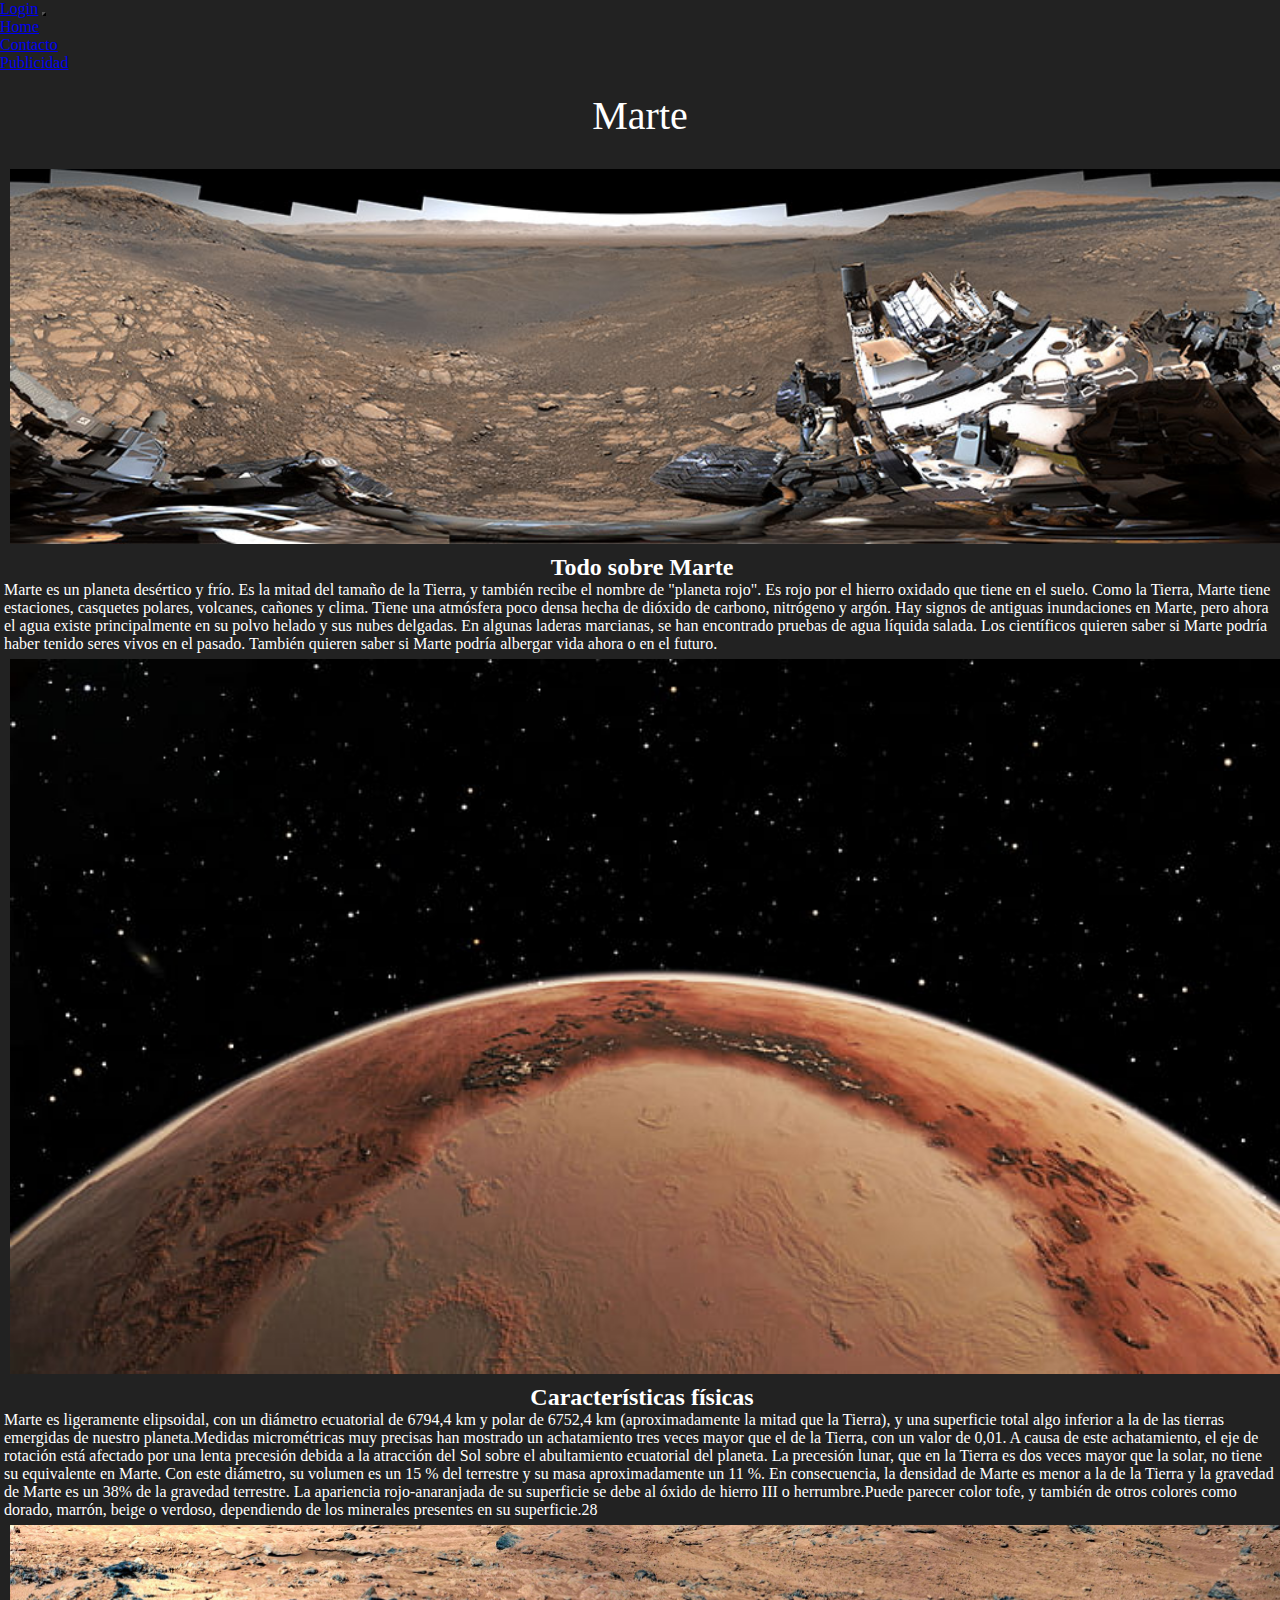
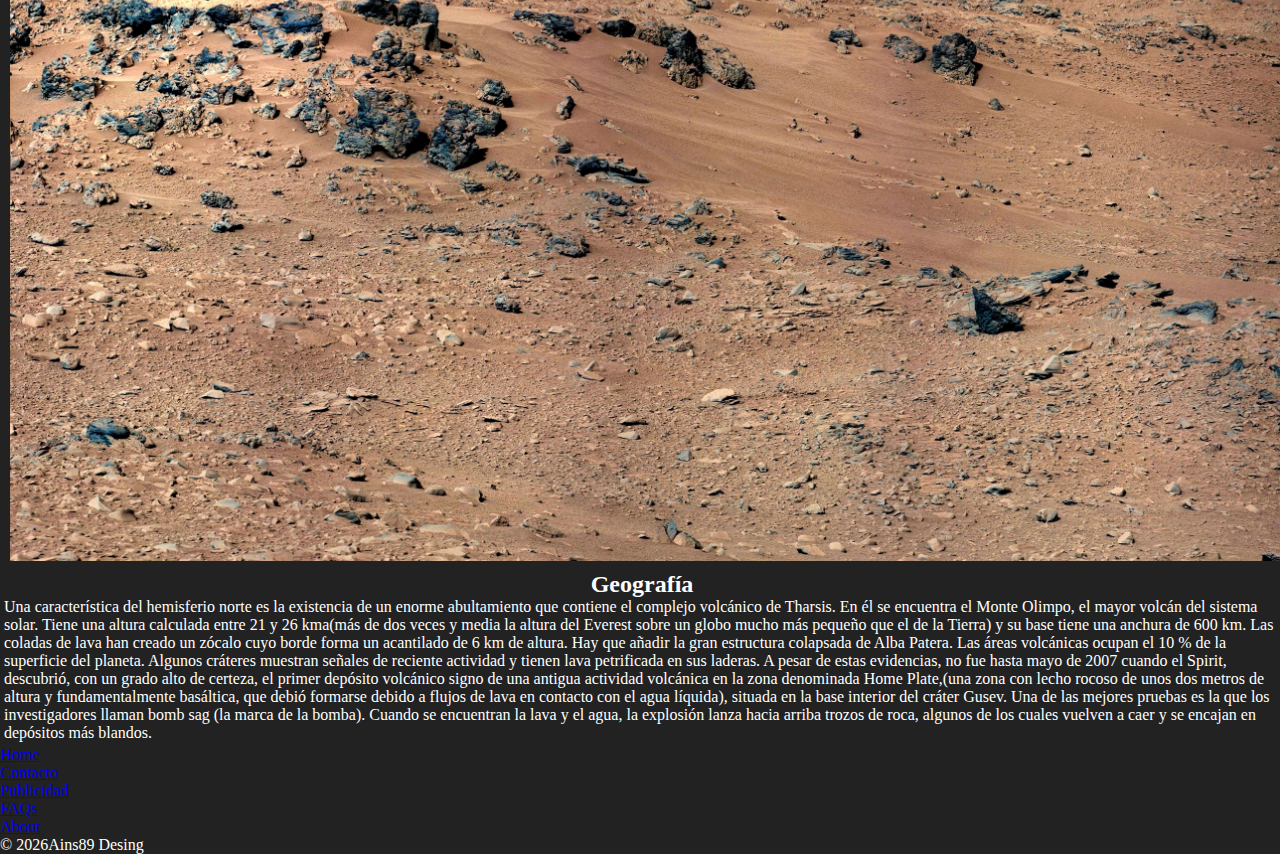
<file: Galeria_sistema_solar/marte.html>
<!DOCTYPE html>
<html lang="en">

<head>
    <meta charset="UTF-8">
    <meta name="viewport" content="width=device-width, initial-scale=1.0">
    <title>Document</title>
    <link rel="stylesheet" href="./sol.css">
</head>

<body>



    <header>
        <nav class="navbar navbar-expand-lg navbar-dark bg-dark">
            <div class="container-fluid">
                <a class="navbar-brand" href="./form2.html">Login</a>
                <button class="navbar-toggler" type="button" data-bs-toggle="collapse" data-bs-target="#navbarNav"
                    aria-controls="navbarNav" aria-expanded="false" aria-label="Toggle navigation">
                    <span class="navbar-toggler-icon"></span>
                </button>
                <div class="collapse navbar-collapse" id="navbarNav">
                    <ul class="navbar-nav">
                        <li class="nav-item">
                            <a class="nav-link" href="./index.html">Home</a>
                        </li>
                        <li class="nav-item">
                            <a class="nav-link" href="#">Contacto</a>
                        </li>
                        <li class="nav-item">
                            <a class="nav-link" href="#">Publicidad</a>
                        </li>
                    </ul>
                </div>
            </div>
        </nav>
        <span lineah1></span>
        <h1>Marte</h1>
    </header>


    <main class="container">

        <section class="img">
            <img src="./img_sistemasolar/marte1.jpg" alt="image">
        </section>
        <section class="item1">
            <h2>Todo sobre Marte</h2>
            <p>Marte es un planeta desértico y frío. Es la mitad del tamaño de la Tierra, y también recibe el nombre de
                "planeta rojo". Es rojo por el hierro oxidado que tiene en el suelo.
                Como la Tierra, Marte tiene estaciones, casquetes polares, volcanes, cañones y clima. Tiene una
                atmósfera poco densa hecha de dióxido de carbono, nitrógeno y argón.

                Hay signos de antiguas inundaciones en Marte, pero ahora el agua existe principalmente en su polvo
                helado y sus nubes delgadas. En algunas laderas marcianas, se han encontrado pruebas de agua líquida
                salada.

                Los científicos quieren saber si Marte podría haber tenido seres vivos en el pasado. También quieren
                saber si Marte podría albergar vida ahora o en el futuro.

            </p>
        </section>

        <section class="img">
            <img src="./img_sistemasolar/marte2.jpg" alt="image">
        </section>
        <section class="item2">
            <h2>Características físicas</h2>
            <p>Marte es ligeramente elipsoidal, con un diámetro ecuatorial de 6794,4 km y polar de 6752,4 km
                (aproximadamente la mitad que la Tierra), y una superficie total algo inferior a la de las tierras
                emergidas de nuestro planeta.Medidas micrométricas muy precisas han mostrado un achatamiento tres
                veces mayor que el de la Tierra, con un valor de 0,01. A causa de este achatamiento, el eje de rotación
                está afectado por una lenta precesión debida a la atracción del Sol sobre el abultamiento ecuatorial del
                planeta. La precesión lunar, que en la Tierra es dos veces mayor que la solar, no tiene su equivalente
                en Marte.

                Con este diámetro, su volumen es un 15 % del terrestre y su masa aproximadamente un 11 %. En
                consecuencia, la densidad de Marte es menor a la de la Tierra y la gravedad de Marte es un 38% de la
                gravedad terrestre. La apariencia rojo-anaranjada de su superficie se debe al óxido de hierro III o
                herrumbre.Puede parecer color tofe, y también de otros colores como dorado, marrón, beige o verdoso,
                dependiendo de los minerales presentes en su superficie.28
            </p>
        </section>
        <section class="img">
            <img src="./img_sistemasolar/marte3.jpg" alt="image">
        </section>
        <section class="item3">
            <h2>Geografía</h2>
            <p>Una característica del hemisferio norte es la existencia de un enorme abultamiento que contiene el
                complejo volcánico de Tharsis. En él se encuentra el Monte Olimpo, el mayor volcán del sistema solar.
                Tiene una altura calculada entre 21 y 26 kma(más de dos veces y media la altura del Everest sobre un
                globo mucho más pequeño que el de la Tierra) y su base tiene una anchura de 600 km. Las coladas de lava
                han creado un zócalo cuyo borde forma un acantilado de 6 km de altura. Hay que añadir la gran estructura
                colapsada de Alba Patera. Las áreas volcánicas ocupan el 10 % de la superficie del planeta. Algunos
                cráteres muestran señales de reciente actividad y tienen lava petrificada en sus laderas. A pesar de
                estas evidencias, no fue hasta mayo de 2007 cuando el Spirit, descubrió, con un grado alto de certeza,
                el primer depósito volcánico signo de una antigua actividad volcánica en la zona denominada Home
                Plate,(una zona con lecho rocoso de unos dos metros de altura y fundamentalmente basáltica, que
                debió formarse debido a flujos de lava en contacto con el agua líquida), situada en la base interior del
                cráter Gusev. Una de las mejores pruebas es la que los investigadores llaman bomb sag (la marca de la
                bomba). Cuando se encuentran la lava y el agua, la explosión lanza hacia arriba trozos de roca, algunos
                de los cuales vuelven a caer y se encajan en depósitos más blandos.</p>
        </section>
    </main>


    <link rel="stylesheet" href="https://cdn.jsdelivr.net/npm/bootstrap@5.2.2/dist/css/bootstrap.min.css"
        integrity="sha384-Zenh87qX5JnK2Jl0vWa8Ck2rdkQ2Bzep5IDxbcnCeuOxjzrPF/et3URy9Bv1WTRi" crossorigin="anonymous" />
    <div class="row">
        <footer class="py-3 my-4">
            <ul class="nav justify-content-center border-bottom pb-3 mb-3">
                <li class="nav-item"><a href="#!" class="nav-link px-2 text-muted">Home</a></li>
                <li class="nav-item"><a href="#!" class="nav-link px-2 text-muted">Contacto</a></li>
                <li class="nav-item"><a href="#!" class="nav-link px-2 text-muted">Publicidad</a></li>
                <li class="nav-item"><a href="#!" class="nav-link px-2 text-muted">FAQs</a></li>
                <li class="nav-item"><a href="#!" class="nav-link px-2 text-muted">About</a></li>
            </ul>
            <p class="text-center text-muted">© <span id="currentYear"></span>Ains89 Desing</p>
        </footer>
    </div>
    </div>

    <!-- Bootstrap -->
    <script src="https://cdn.jsdelivr.net/npm/bootstrap@5.2.2/dist/js/bootstrap.bundle.min.js"
        integrity="sha384-OERcA2EqjJCMA+/3y+gxIOqMEjwtxJY7qPCqsdltbNJuaOe923+mo//f6V8Qbsw3"
        crossorigin="anonymous"></script>
    <script src="./main.js"></script>
</body>

</html>
</file>
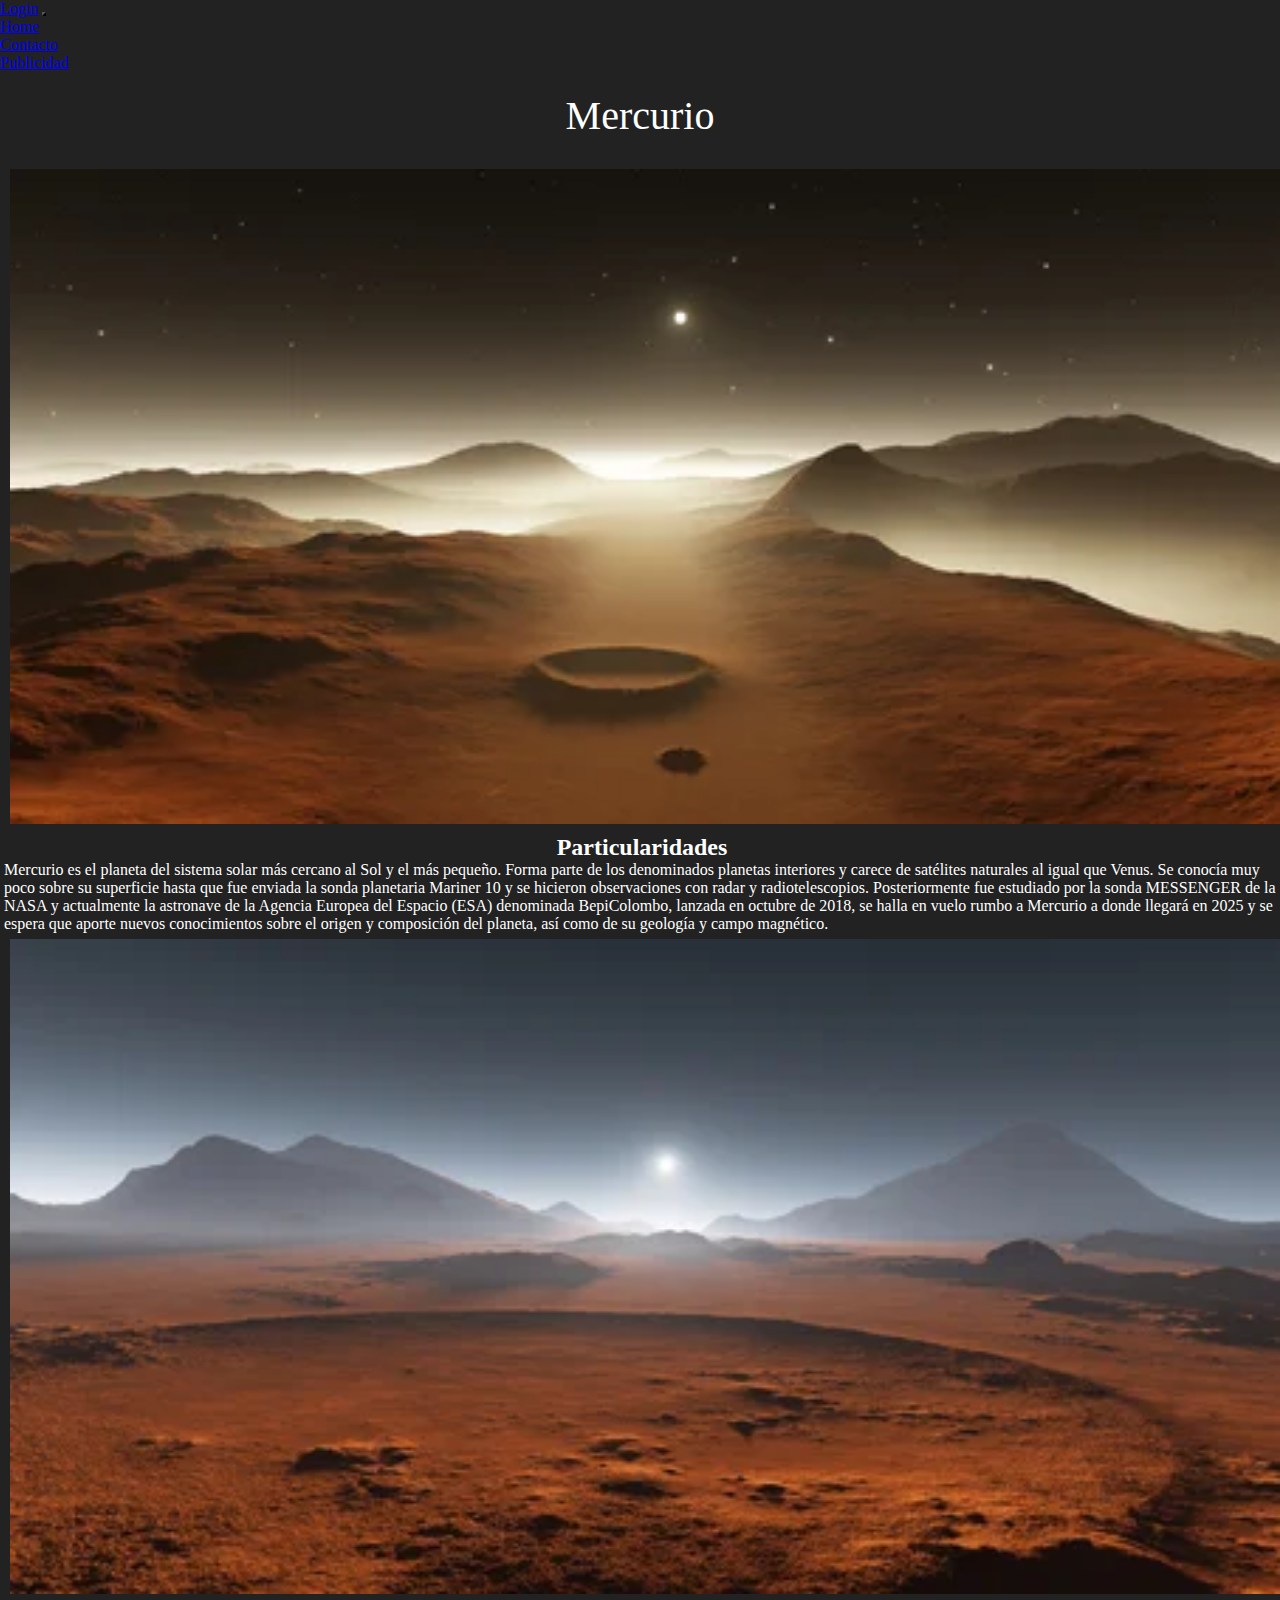
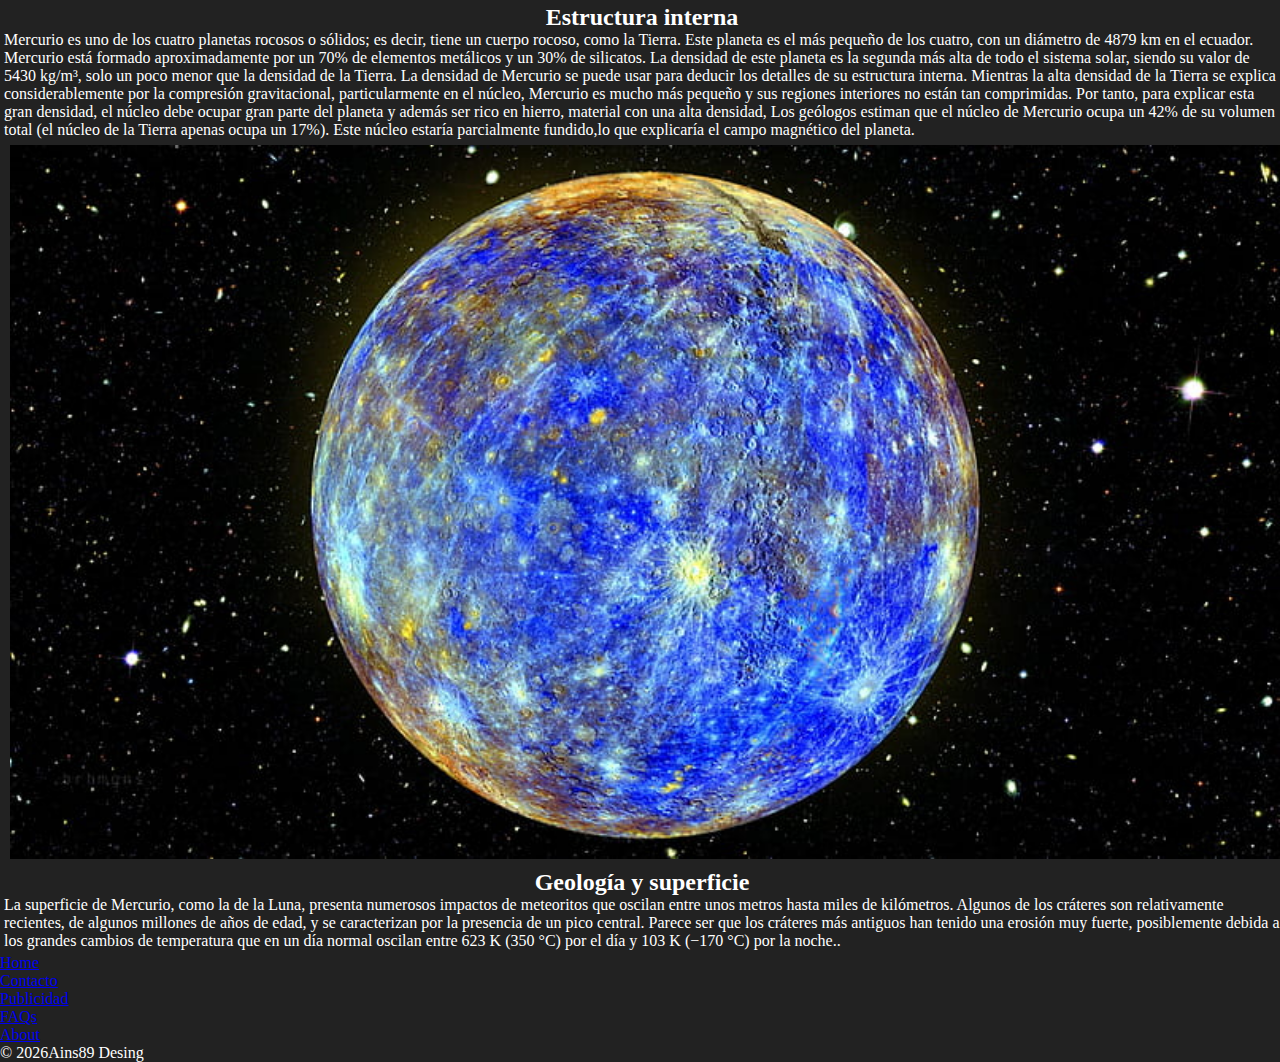
<file: Galeria_sistema_solar/mercurio.html>
<!DOCTYPE html>
<html lang="en">

<head>
    <meta charset="UTF-8">
    <meta name="viewport" content="width=device-width, initial-scale=1.0">
    <title>Document</title>
    <link rel="stylesheet" href="./sol.css">
</head>

<body>


   
    <header>
        <nav class="navbar navbar-expand-lg navbar-dark bg-dark">
            <div class="container-fluid">
                <a class="navbar-brand" href="./form2.html">Login</a>
                <button class="navbar-toggler" type="button" data-bs-toggle="collapse" data-bs-target="#navbarNav"
                    aria-controls="navbarNav" aria-expanded="false" aria-label="Toggle navigation">
                    <span class="navbar-toggler-icon"></span>
                </button>
                <div class="collapse navbar-collapse" id="navbarNav">
                    <ul class="navbar-nav">
                        <li class="nav-item">
                            <a class="nav-link" href="./index.html">Home</a>
                        </li>
                        <li class="nav-item">
                            <a class="nav-link" href="#">Contacto</a>
                        </li>
                        <li class="nav-item">
                            <a class="nav-link" href="#">Publicidad</a>
                        </li>
                    </ul>
                </div>
            </div>
        </nav>
        <span lineah1></span>
        <h1>Mercurio</h1>
    </header>
   
    <main class="container">

        <section class="img">
            <img src="./img_sistemasolar/mercurio1.webp" alt="image">
        </section>
        <section class="item1">
            <h2>Particularidades</h2>
            <p>Mercurio es el planeta del sistema solar más cercano al Sol y el más pequeño. Forma parte de los
                denominados planetas interiores y carece de satélites naturales al igual que Venus. Se conocía muy poco
                sobre su superficie hasta que fue enviada la sonda planetaria Mariner 10 y se hicieron observaciones con
                radar y radiotelescopios. Posteriormente fue estudiado por la sonda MESSENGER de la NASA y actualmente
                la astronave de la Agencia Europea del Espacio (ESA) denominada BepiColombo, lanzada en octubre de 2018,
                se halla en vuelo rumbo a Mercurio a donde llegará en 2025 y se espera que aporte nuevos conocimientos
                sobre el origen y composición del planeta, así como de su geología y campo magnético.</p>
        </section>

        <section class="img">
            <img src="./img_sistemasolar/mercurio2.webp" alt="image">
        </section>
        <section class="item2">
            <h2>Estructura interna</h2>
            <p>Mercurio es uno de los cuatro planetas rocosos o sólidos; es decir, tiene un cuerpo rocoso, como la
                Tierra. Este planeta es el más pequeño de los cuatro, con un diámetro de 4879 km en el ecuador. Mercurio
                está formado aproximadamente por un 70% de elementos metálicos y un 30% de silicatos. La densidad de
                este planeta es la segunda más alta de todo el sistema solar, siendo su valor de 5430 kg/m³, solo un
                poco menor que la densidad de la Tierra. La densidad de Mercurio se puede usar para deducir los detalles
                de su estructura interna. Mientras la alta densidad de la Tierra se explica considerablemente por la
                compresión gravitacional, particularmente en el núcleo, Mercurio es mucho más pequeño y sus regiones
                interiores no están tan comprimidas. Por tanto, para explicar esta gran densidad, el núcleo debe ocupar
                gran parte del planeta y además ser rico en hierro, material con una alta densidad, Los geólogos
                estiman que el núcleo de Mercurio ocupa un 42% de su volumen total (el núcleo de la Tierra apenas ocupa
                un 17%). Este núcleo estaría parcialmente fundido,lo que explicaría el campo magnético del planeta.
            </p>
        </section>
        <section class="img">
            <img src="./img_sistemasolar/mercurio3.jpg" alt="image">
        </section>
        <section class="item3">
            <h2>Geología y superficie</h2>
            <p>La superficie de Mercurio, como la de la Luna, presenta numerosos impactos de meteoritos que oscilan
                entre unos metros hasta miles de kilómetros. Algunos de los cráteres son relativamente recientes, de
                algunos millones de años de edad, y se caracterizan por la presencia de un pico central. Parece ser que
                los cráteres más antiguos han tenido una erosión muy fuerte, posiblemente debida a los grandes cambios
                de temperatura que en un día normal oscilan entre 623 K (350 °C) por el día y 103 K (−170 °C) por la
                noche..</p>
        </section>
    </main>


    <link rel="stylesheet" href="https://cdn.jsdelivr.net/npm/bootstrap@5.2.2/dist/css/bootstrap.min.css"
        integrity="sha384-Zenh87qX5JnK2Jl0vWa8Ck2rdkQ2Bzep5IDxbcnCeuOxjzrPF/et3URy9Bv1WTRi" crossorigin="anonymous" />
    <div class="row">
        <footer class="py-3 my-4">
            <ul class="nav justify-content-center border-bottom pb-3 mb-3">
                <li class="nav-item"><a href="#!" class="nav-link px-2 text-muted">Home</a></li>
                <li class="nav-item"><a href="#!" class="nav-link px-2 text-muted">Contacto</a></li>
                <li class="nav-item"><a href="#!" class="nav-link px-2 text-muted">Publicidad</a></li>
                <li class="nav-item"><a href="#!" class="nav-link px-2 text-muted">FAQs</a></li>
                <li class="nav-item"><a href="#!" class="nav-link px-2 text-muted">About</a></li>
            </ul>
            <p class="text-center text-muted">© <span id="currentYear"></span>Ains89 Desing</p>
        </footer>
    </div>
    </div>

    <!-- Bootstrap -->
    <script src="https://cdn.jsdelivr.net/npm/bootstrap@5.2.2/dist/js/bootstrap.bundle.min.js"
        integrity="sha384-OERcA2EqjJCMA+/3y+gxIOqMEjwtxJY7qPCqsdltbNJuaOe923+mo//f6V8Qbsw3"
        crossorigin="anonymous"></script>
    <script src="./main.js"></script>
</body>

</html>
</file>
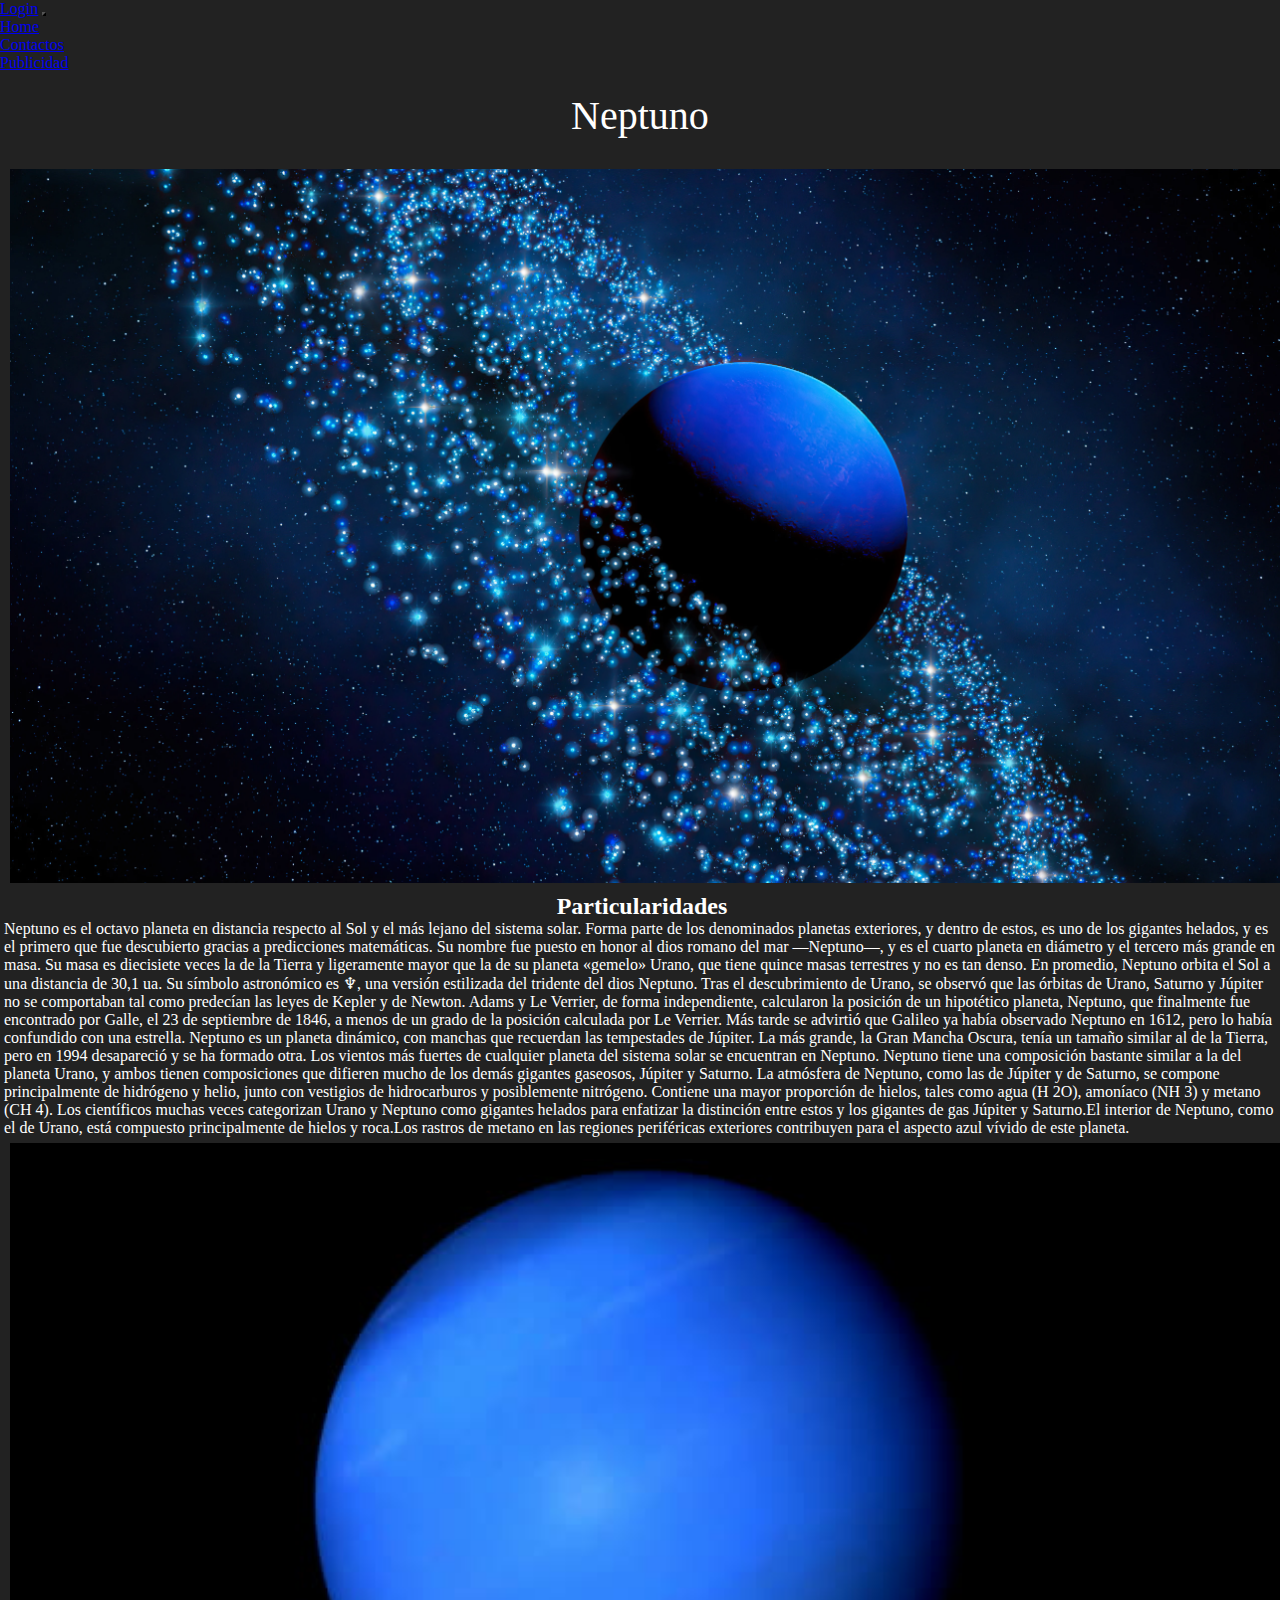
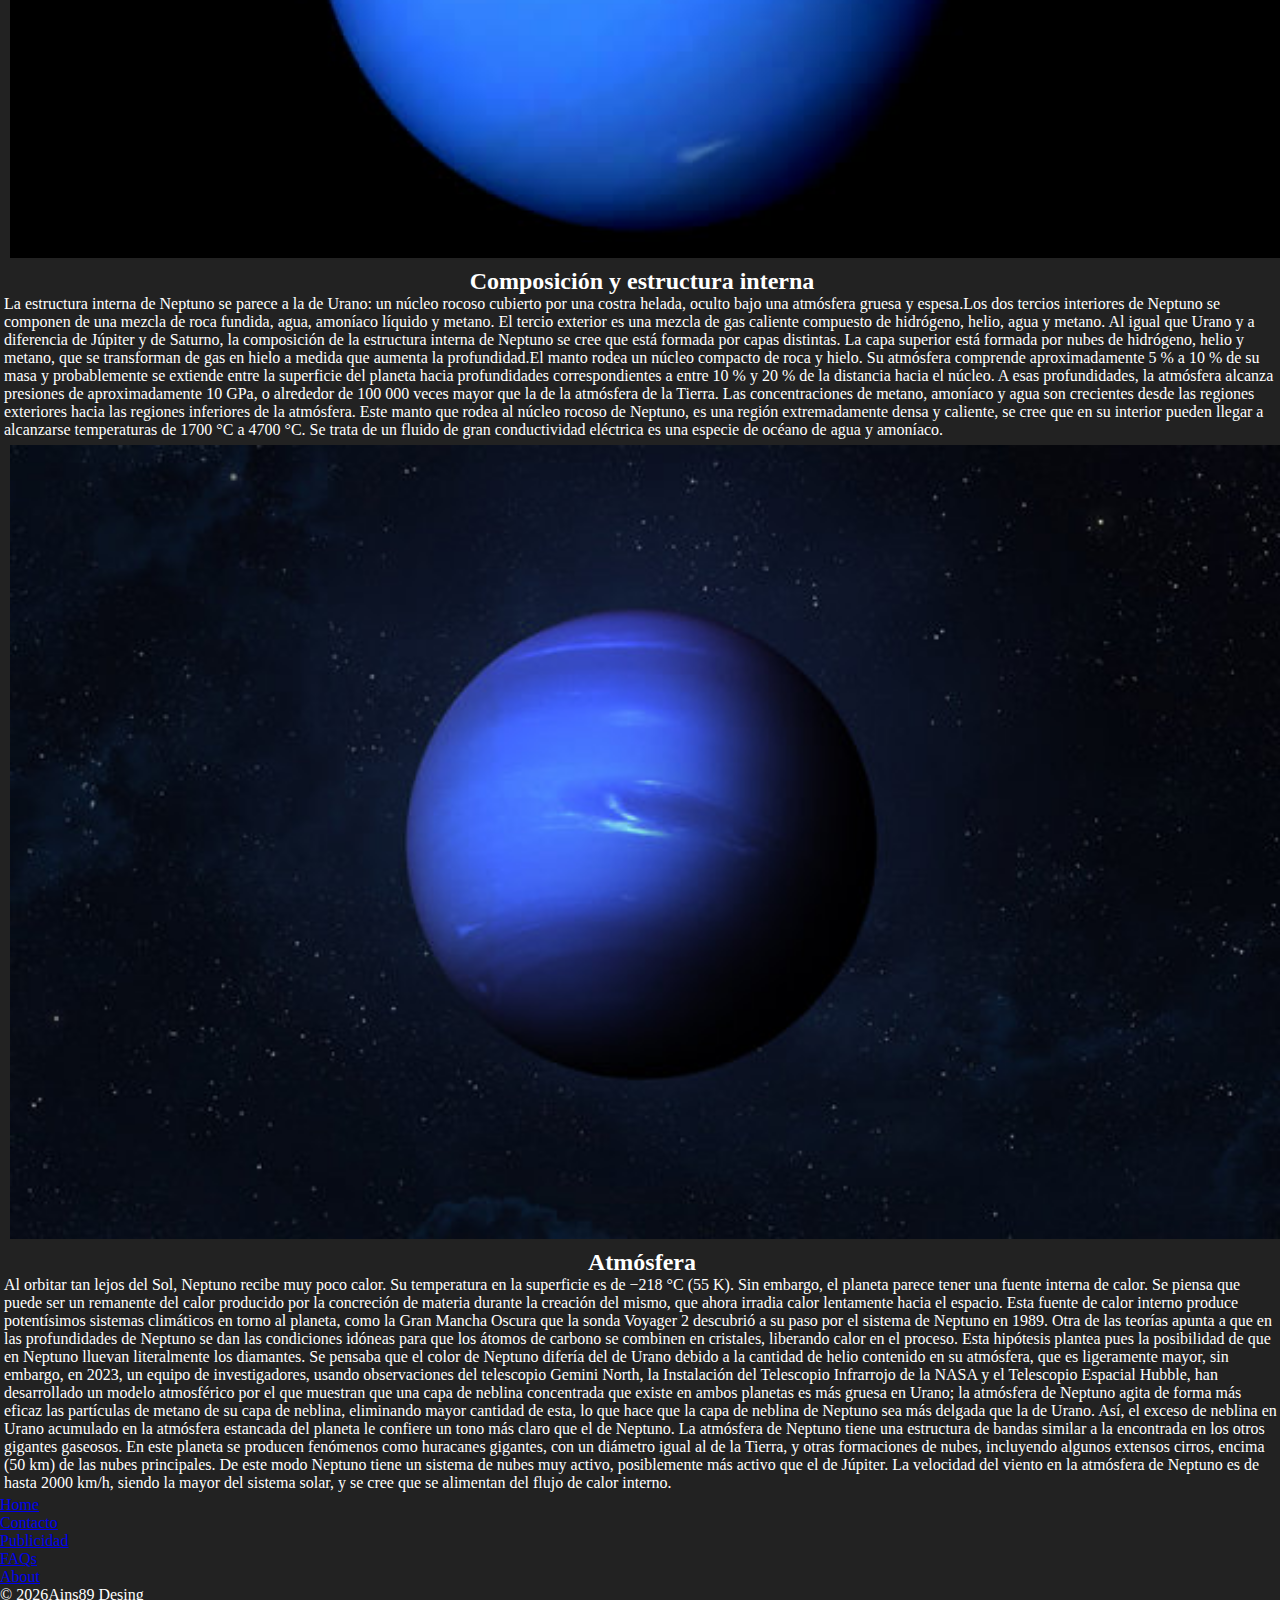
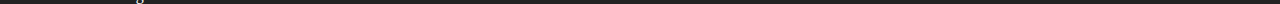
<file: Galeria_sistema_solar/neptuno.html>
<!DOCTYPE html>
<html lang="en">

<head>
    <meta charset="UTF-8">
    <meta name="viewport" content="width=device-width, initial-scale=1.0">
    <title>Document</title>
    <link rel="stylesheet" href="./sol.css">
</head>

<body>



    <header>
        <nav class="navbar navbar-expand-lg navbar-dark bg-dark">
            <div class="container-fluid">
                <a class="navbar-brand" href="./form2.html">Login</a>
                <button class="navbar-toggler" type="button" data-bs-toggle="collapse" data-bs-target="#navbarNav"
                    aria-controls="navbarNav" aria-expanded="false" aria-label="Toggle navigation">
                    <span class="navbar-toggler-icon"></span>
                </button>
                <div class="collapse navbar-collapse" id="navbarNav">
                    <ul class="navbar-nav">
                        <li class="nav-item">
                            <a class="nav-link" href="./index.html">Home</a>
                        </li>
                        <li class="nav-item">
                            <a class="nav-link" href="#">Contactos</a>
                        </li>
                        <li class="nav-item">
                            <a class="nav-link" href="#">Publicidad</a>
                        </li>
                    </ul>
                </div>
            </div>
        </nav>
        <span lineah1></span>
        <h1>Neptuno</h1>
    </header>

    <main class="container">

        <section class="img">
            <img src="./img_sistemasolar/neptuno1.webp" alt="image">
        </section>
        <section class="item1">
            <h2>Particularidades</h2>
            <p>Neptuno es el octavo planeta en distancia respecto al Sol y el más lejano del sistema solar. Forma parte
                de los denominados planetas exteriores, y dentro de estos, es uno de los gigantes helados, y es el
                primero que fue descubierto gracias a predicciones matemáticas. Su nombre fue puesto en honor al dios
                romano del mar —Neptuno—, y es el cuarto planeta en diámetro y el tercero más grande en masa. Su masa es
                diecisiete veces la de la Tierra y ligeramente mayor que la de su planeta «gemelo» Urano, que tiene
                quince masas terrestres y no es tan denso. En promedio, Neptuno orbita el Sol a una distancia de 30,1
                ua. Su símbolo astronómico es ♆, una versión estilizada del tridente del dios Neptuno.

                Tras el descubrimiento de Urano, se observó que las órbitas de Urano, Saturno y Júpiter no se
                comportaban tal como predecían las leyes de Kepler y de Newton. Adams y Le Verrier, de forma
                independiente, calcularon la posición de un hipotético planeta, Neptuno, que finalmente fue encontrado
                por Galle, el 23 de septiembre de 1846, a menos de un grado de la posición calculada por Le Verrier. Más
                tarde se advirtió que Galileo ya había observado Neptuno en 1612, pero lo había confundido con una
                estrella.

                Neptuno es un planeta dinámico, con manchas que recuerdan las tempestades de Júpiter. La más grande, la
                Gran Mancha Oscura, tenía un tamaño similar al de la Tierra, pero en 1994 desapareció y se ha formado
                otra. Los vientos más fuertes de cualquier planeta del sistema solar se encuentran en Neptuno.

                Neptuno tiene una composición bastante similar a la del planeta Urano, y ambos tienen composiciones que
                difieren mucho de los demás gigantes gaseosos, Júpiter y Saturno. La atmósfera de Neptuno, como las de
                Júpiter y de Saturno, se compone principalmente de hidrógeno y helio, junto con vestigios de
                hidrocarburos y posiblemente nitrógeno. Contiene una mayor proporción de hielos, tales como agua (H
                2O), amoníaco (NH
                3) y metano (CH
                4). Los científicos muchas veces categorizan Urano y Neptuno como gigantes helados para enfatizar la
                distinción entre estos y los gigantes de gas Júpiter y Saturno.El interior de Neptuno, como el de
                Urano, está compuesto principalmente de hielos y roca.Los rastros de metano en las regiones
                periféricas exteriores contribuyen para el aspecto azul vívido de este planeta.

            </p>
        </section>

        <section class="img">
            <img src="./img_sistemasolar/neptuno2.jpg" alt="image">
        </section>
        <section class="item2">
            <h2>Composición y estructura interna</h2>
            <p>La estructura interna de Neptuno se parece a la de Urano: un núcleo rocoso cubierto por una costra
                helada, oculto bajo una atmósfera gruesa y espesa.Los dos tercios interiores de Neptuno se componen
                de una mezcla de roca fundida, agua, amoníaco líquido y metano. El tercio exterior es una mezcla de gas
                caliente compuesto de hidrógeno, helio, agua y metano.

                Al igual que Urano y a diferencia de Júpiter y de Saturno, la composición de la estructura interna de
                Neptuno se cree que está formada por capas distintas. La capa superior está formada por nubes de
                hidrógeno, helio y metano, que se transforman de gas en hielo a medida que aumenta la profundidad.El
                manto rodea un núcleo compacto de roca y hielo.

                Su atmósfera comprende aproximadamente 5 % a 10 % de su masa y probablemente se extiende entre la
                superficie del planeta hacia profundidades correspondientes a entre 10 % y 20 % de la distancia hacia el
                núcleo. A esas profundidades, la atmósfera alcanza presiones de aproximadamente 10 GPa, o alrededor de
                100 000 veces mayor que la de la atmósfera de la Tierra. Las concentraciones de metano, amoníaco y agua
                son crecientes desde las regiones exteriores hacia las regiones inferiores de la atmósfera.

                Este manto que rodea al núcleo rocoso de Neptuno, es una región extremadamente densa y caliente, se cree
                que en su interior pueden llegar a alcanzarse temperaturas de 1700 °C a 4700 °C. Se trata de un fluido
                de gran conductividad eléctrica es una especie de océano de agua y amoníaco.
            </p>
        </section>
        <section class="img">
            <img src="./img_sistemasolar/neptuno3.jpg" alt="image">
        </section>
        <section class="item3">
            <h2>Atmósfera</h2>
            <p> Al orbitar tan lejos del Sol, Neptuno recibe muy poco calor. Su temperatura en la superficie es de −218
                °C (55 K). Sin embargo, el planeta parece tener una fuente interna de calor. Se piensa que puede ser un
                remanente del calor producido por la concreción de materia durante la creación del mismo, que ahora
                irradia calor lentamente hacia el espacio. Esta fuente de calor interno produce potentísimos sistemas
                climáticos en torno al planeta, como la Gran Mancha Oscura que la sonda Voyager 2 descubrió a su paso
                por el sistema de Neptuno en 1989.

                Otra de las teorías apunta a que en las profundidades de Neptuno se dan las condiciones idóneas para que
                los átomos de carbono se combinen en cristales, liberando calor en el proceso. Esta hipótesis plantea
                pues la posibilidad de que en Neptuno lluevan literalmente los diamantes.

                Se pensaba que el color de Neptuno difería del de Urano debido a la cantidad de helio contenido en su
                atmósfera, que es ligeramente mayor, sin embargo, en 2023, un equipo de investigadores, usando
                observaciones del telescopio Gemini North, la Instalación del Telescopio Infrarrojo de la NASA y el
                Telescopio Espacial Hubble, han desarrollado un modelo atmosférico por el que muestran que una capa de
                neblina concentrada que existe en ambos planetas es más gruesa en Urano; la atmósfera de Neptuno agita
                de forma más eficaz las partículas de metano de su capa de neblina, eliminando mayor cantidad de esta,
                lo que hace que la capa de neblina de Neptuno sea más delgada que la de Urano. Así, el exceso de neblina
                en Urano acumulado en la atmósfera estancada del planeta le confiere un tono más claro que el de
                Neptuno.


                La atmósfera de Neptuno tiene una estructura de bandas similar a la encontrada en los otros gigantes
                gaseosos. En este planeta se producen fenómenos como huracanes gigantes, con un diámetro igual al de la
                Tierra, y otras formaciones de nubes, incluyendo algunos extensos cirros, encima (50 km) de las nubes
                principales. De este modo Neptuno tiene un sistema de nubes muy activo, posiblemente más activo que el
                de Júpiter. La velocidad del viento en la atmósfera de Neptuno es de hasta 2000 km/h, siendo la mayor
                del sistema solar, y se cree que se alimentan del flujo de calor interno.</p>
        </section>
    </main>


    <link rel="stylesheet" href="https://cdn.jsdelivr.net/npm/bootstrap@5.2.2/dist/css/bootstrap.min.css"
        integrity="sha384-Zenh87qX5JnK2Jl0vWa8Ck2rdkQ2Bzep5IDxbcnCeuOxjzrPF/et3URy9Bv1WTRi" crossorigin="anonymous" />
    <div class="row">
        <footer class="py-3 my-4">
            <ul class="nav justify-content-center border-bottom pb-3 mb-3">
                <li class="nav-item"><a href="#!" class="nav-link px-2 text-muted">Home</a></li>
                <li class="nav-item"><a href="#!" class="nav-link px-2 text-muted">Contacto</a></li>
                <li class="nav-item"><a href="#!" class="nav-link px-2 text-muted">Publicidad</a></li>
                <li class="nav-item"><a href="#!" class="nav-link px-2 text-muted">FAQs</a></li>
                <li class="nav-item"><a href="#!" class="nav-link px-2 text-muted">About</a></li>
            </ul>
            <p class="text-center text-muted">© <span id="currentYear"></span>Ains89 Desing</p>
        </footer>
    </div>
    </div>

    <!-- Bootstrap -->
    <script src="https://cdn.jsdelivr.net/npm/bootstrap@5.2.2/dist/js/bootstrap.bundle.min.js"
        integrity="sha384-OERcA2EqjJCMA+/3y+gxIOqMEjwtxJY7qPCqsdltbNJuaOe923+mo//f6V8Qbsw3"
        crossorigin="anonymous"></script>
    <script src="./main.js"></script>
</body>

</html>
</file>
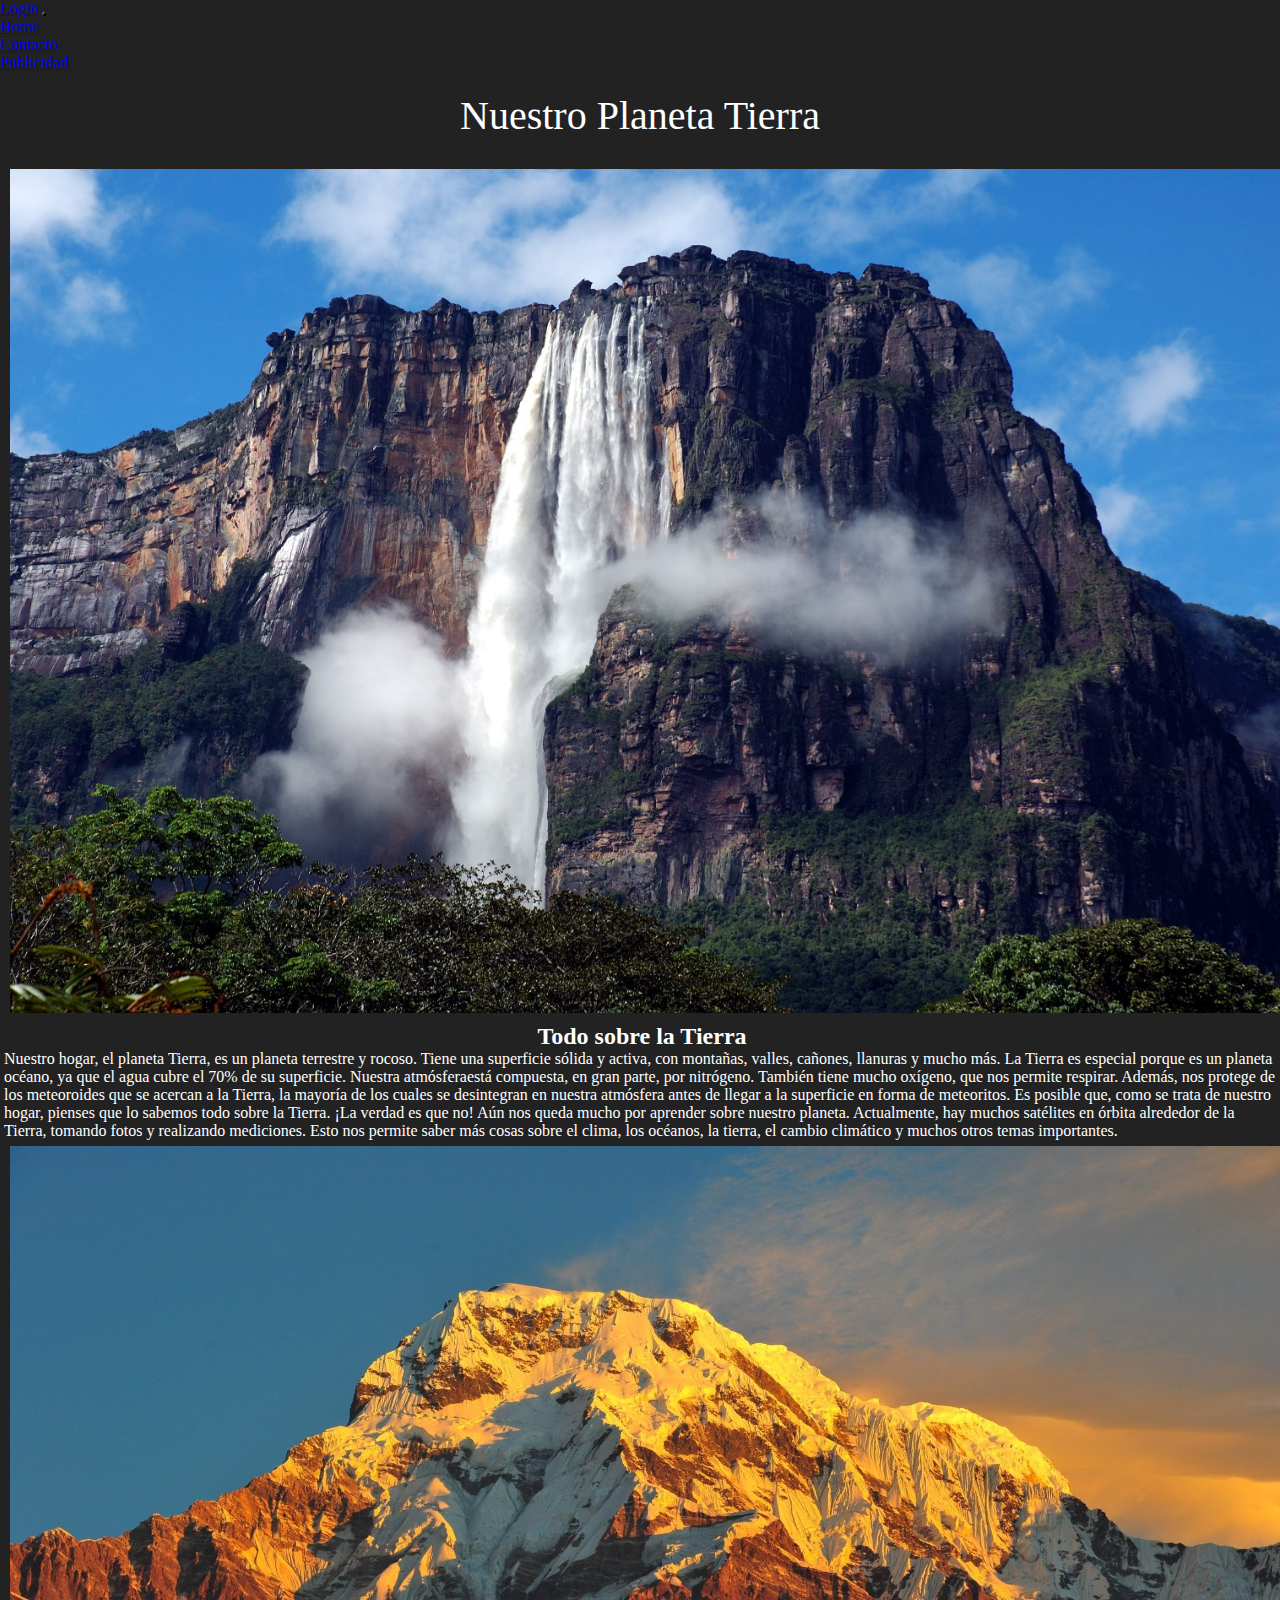
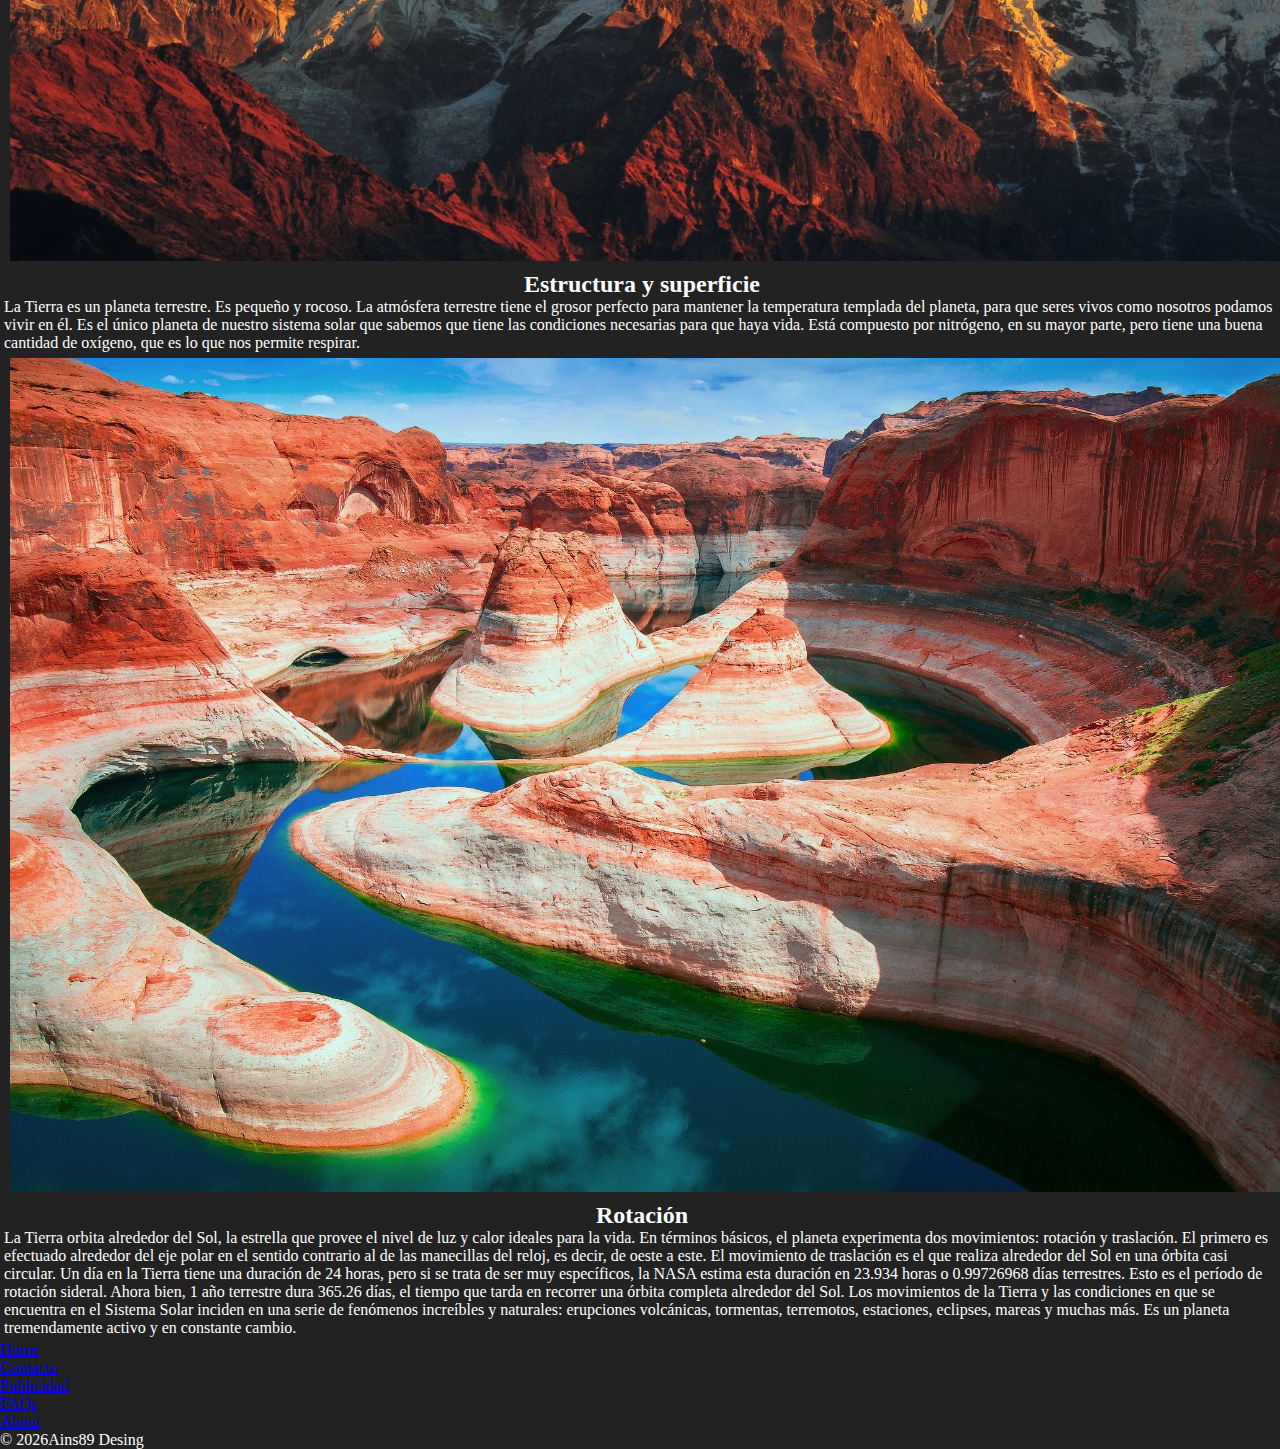
<file: Galeria_sistema_solar/nunestra_tierra.html>
<!DOCTYPE html>
<html lang="en">

<head>
    <meta charset="UTF-8">
    <meta name="viewport" content="width=device-width, initial-scale=1.0">
    <title>Document</title>
    <link rel="stylesheet" href="./sol.css">
</head>

<body>


   
    <header>
        <nav class="navbar navbar-expand-lg navbar-dark bg-dark">
            <div class="container-fluid">
                <a class="navbar-brand" href="./form2.html">Login</a>
                <button class="navbar-toggler" type="button" data-bs-toggle="collapse" data-bs-target="#navbarNav"
                    aria-controls="navbarNav" aria-expanded="false" aria-label="Toggle navigation">
                    <span class="navbar-toggler-icon"></span>
                </button>
                <div class="collapse navbar-collapse" id="navbarNav">
                    <ul class="navbar-nav">
                        <li class="nav-item">
                            <a class="nav-link" href="./index.html">Home</a>
                        </li>
                        <li class="nav-item">
                            <a class="nav-link" href="#">Contacto</a>
                        </li>
                        <li class="nav-item">
                            <a class="nav-link" href="#">Publicidad</a>
                        </li>
                    </ul>
                </div>
            </div>
        </nav>
        <span lineah1></span>
        <h1>Nuestro Planeta Tierra</h1>
    </header>
   
    <main class="container">

        <section class="img">
            <img src="./img_sistemasolar/tierra1.jpg" alt="image">
        </section>
        <section class="item1">
            <h2>Todo sobre la Tierra</h2>
            <p>Nuestro hogar, el planeta Tierra, es un planeta terrestre y rocoso. Tiene una superficie sólida y activa,
                con montañas, valles, cañones, llanuras y mucho más. La Tierra es especial porque es un planeta océano,
                ya que el agua cubre el 70% de su superficie. Nuestra atmósferaestá compuesta, en gran parte, por
                nitrógeno. También tiene mucho oxígeno, que nos permite respirar. Además, nos protege de los meteoroides
                que se acercan a la Tierra, la mayoría de los cuales se desintegran en nuestra atmósfera antes de llegar
                a la superficie en forma de meteoritos.

                Es posible que, como se trata de nuestro hogar, pienses que lo sabemos todo sobre la Tierra. ¡La verdad
                es que no! Aún nos queda mucho por aprender sobre nuestro planeta. Actualmente, hay muchos satélites en
                órbita alrededor de la Tierra, tomando fotos y realizando mediciones. Esto nos permite saber más cosas
                sobre el clima, los océanos, la tierra, el cambio climático y muchos otros temas importantes.

            </p>
        </section>

        <section class="img">
            <img src="./img_sistemasolar/tierra2.jpg" alt="image">
        </section>
        <section class="item2">
            <h2>Estructura y superficie</h2>
            <p>La Tierra es un planeta terrestre. Es pequeño y rocoso.
                La atmósfera terrestre tiene el grosor perfecto para mantener la temperatura templada del planeta, para
                que seres vivos como nosotros podamos vivir en él. Es el único planeta de nuestro sistema solar que
                sabemos que tiene las condiciones necesarias para que haya vida. Está compuesto por nitrógeno, en su
                mayor parte, pero tiene una buena cantidad de oxígeno, que es lo que nos permite respirar.
            </p>
        </section>
        <section class="img">
            <img src="./img_sistemasolar/tierra3.jpg" alt="image">
        </section>
        <section class="item3">
            <h2>Rotación</h2>
            <p>La Tierra orbita alrededor del Sol, la estrella que provee el nivel de luz y calor ideales para la vida.
                En términos básicos, el planeta experimenta dos movimientos: rotación y traslación. El primero es
                efectuado alrededor del eje polar en el sentido contrario al de las manecillas del reloj, es decir, de
                oeste a este. El movimiento de traslación es el que realiza alrededor del Sol en una órbita casi
                circular.

                Un día en la Tierra tiene una duración de 24 horas, pero si se trata de ser muy específicos, la NASA
                estima esta duración en 23.934 horas o 0.99726968 días terrestres. Esto es el período de rotación
                sideral. Ahora bien, 1 año terrestre dura 365.26 días, el tiempo que tarda en recorrer una órbita
                completa alrededor del Sol.

                Los movimientos de la Tierra y las condiciones en que se encuentra en el Sistema Solar inciden en una
                serie de fenómenos increíbles y naturales: erupciones volcánicas, tormentas, terremotos, estaciones,
                eclipses, mareas y muchas más. Es un planeta tremendamente activo y en constante cambio.</p>
        </section>
    </main>


    <link rel="stylesheet" href="https://cdn.jsdelivr.net/npm/bootstrap@5.2.2/dist/css/bootstrap.min.css"
        integrity="sha384-Zenh87qX5JnK2Jl0vWa8Ck2rdkQ2Bzep5IDxbcnCeuOxjzrPF/et3URy9Bv1WTRi" crossorigin="anonymous" />
    <div class="row">
        <footer class="py-3 my-4">
            <ul class="nav justify-content-center border-bottom pb-3 mb-3">
                <li class="nav-item"><a href="#!" class="nav-link px-2 text-muted">Home</a></li>
                <li class="nav-item"><a href="#!" class="nav-link px-2 text-muted">Contacto</a></li>
                <li class="nav-item"><a href="#!" class="nav-link px-2 text-muted">Publicidad</a></li>
                <li class="nav-item"><a href="#!" class="nav-link px-2 text-muted">FAQs</a></li>
                <li class="nav-item"><a href="#!" class="nav-link px-2 text-muted">About</a></li>
            </ul>
            <p class="text-center text-muted">© <span id="currentYear"></span>Ains89 Desing</p>
        </footer>
    </div>
    </div>

    <!-- Bootstrap -->
    <script src="https://cdn.jsdelivr.net/npm/bootstrap@5.2.2/dist/js/bootstrap.bundle.min.js"
        integrity="sha384-OERcA2EqjJCMA+/3y+gxIOqMEjwtxJY7qPCqsdltbNJuaOe923+mo//f6V8Qbsw3"
        crossorigin="anonymous"></script>
    <script src="./main.js"></script>
</body>

</html>
</file>
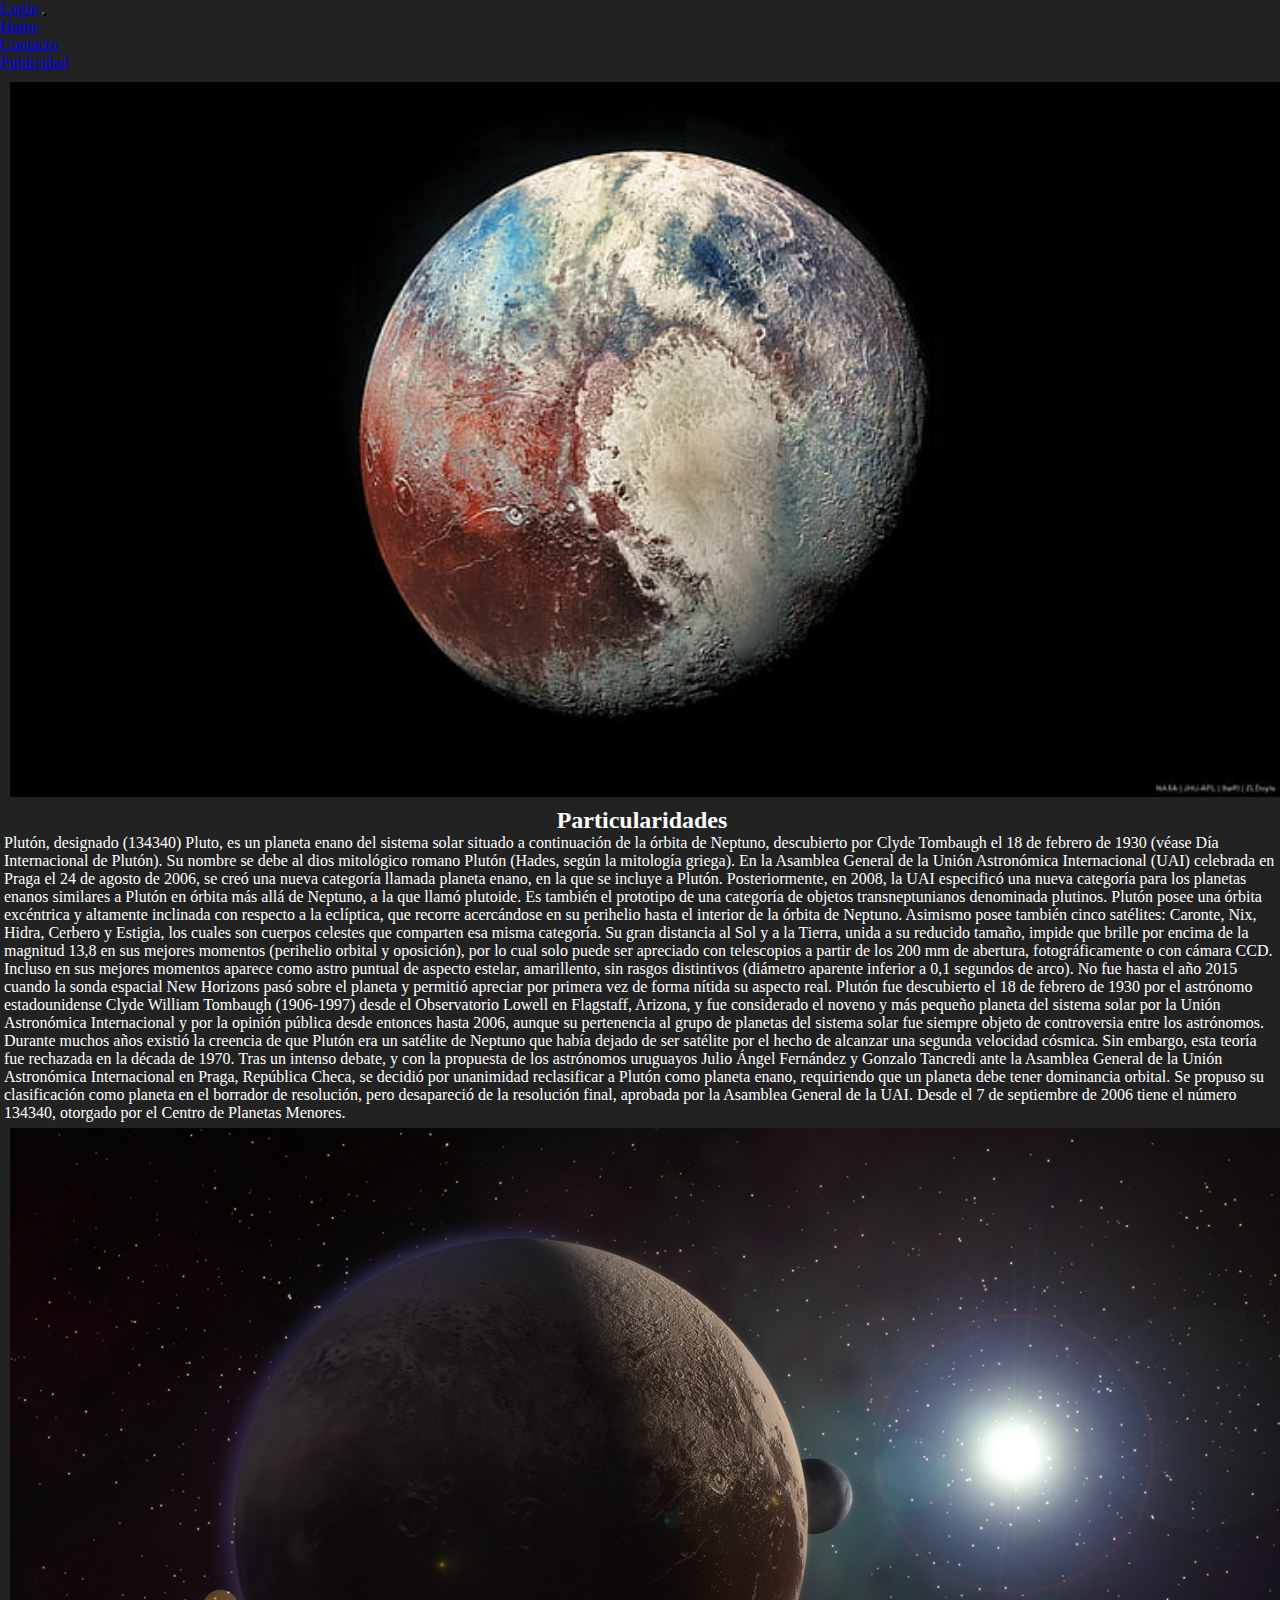
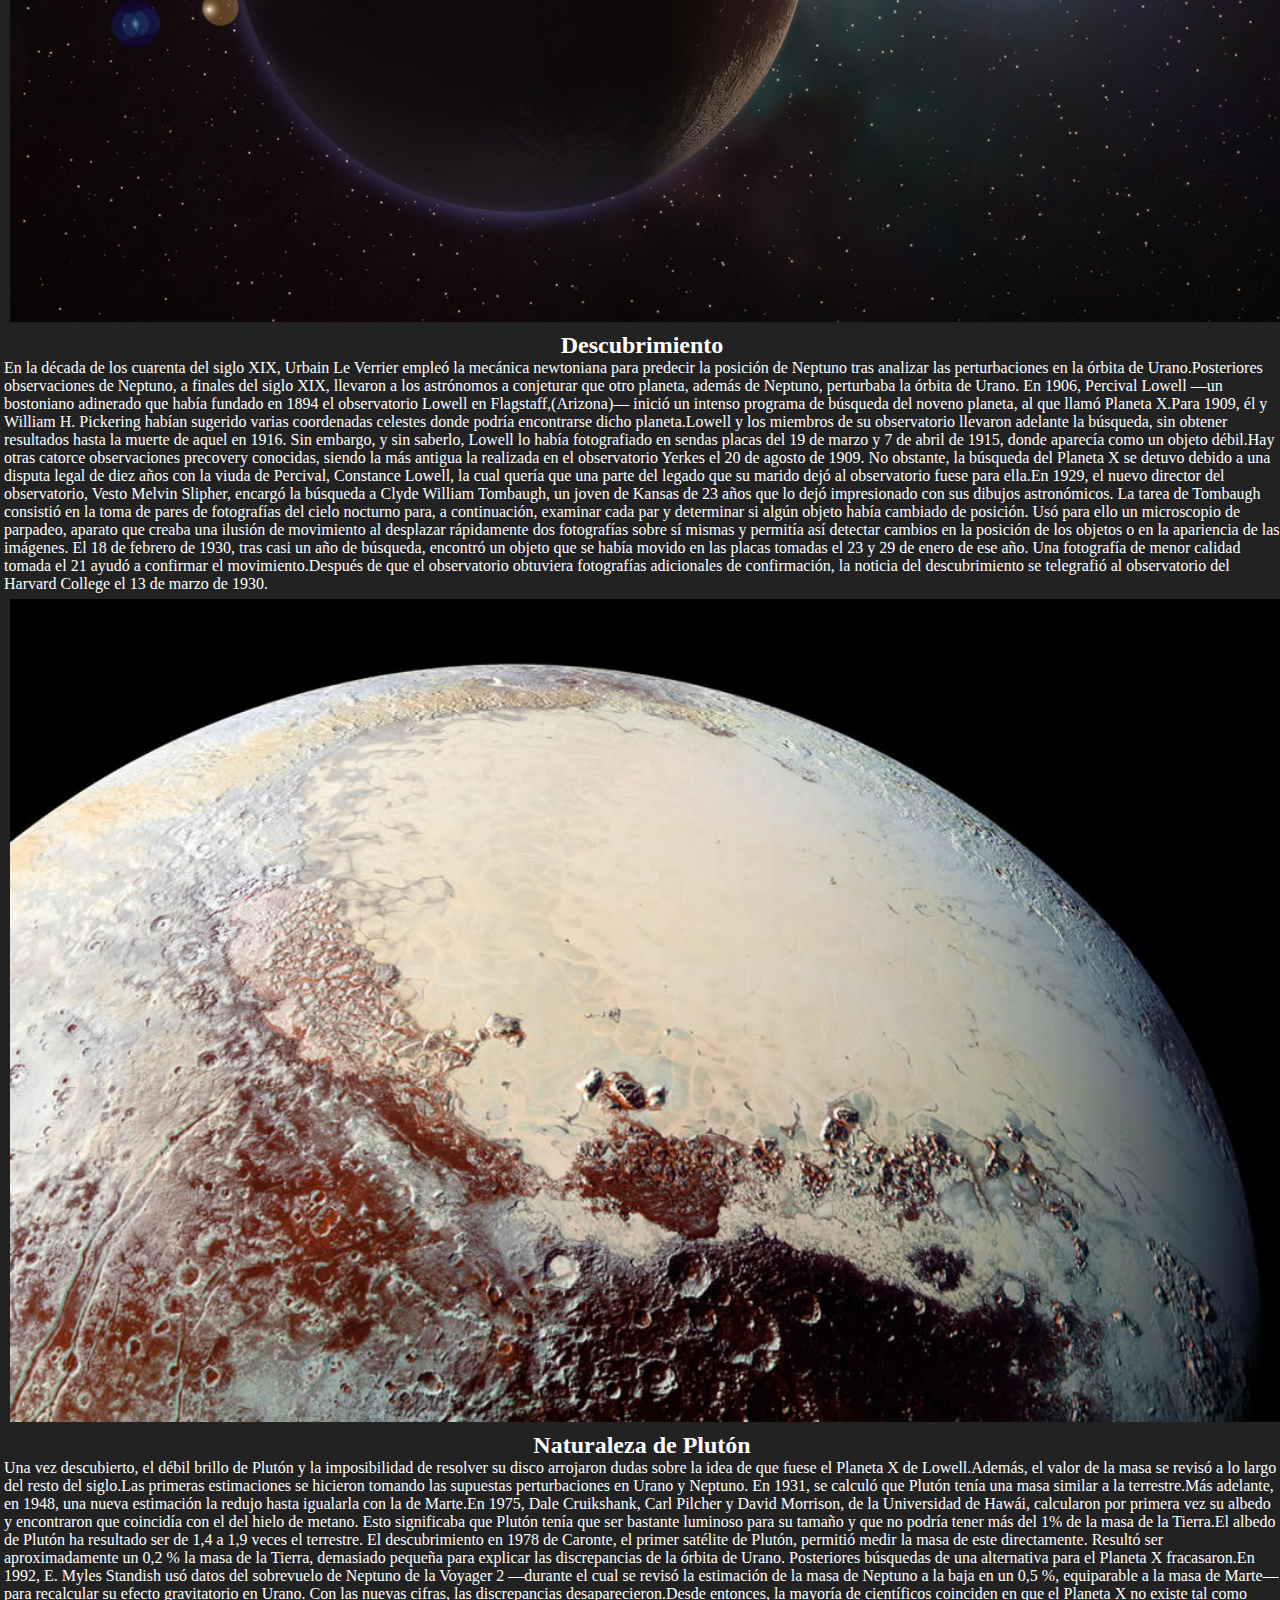
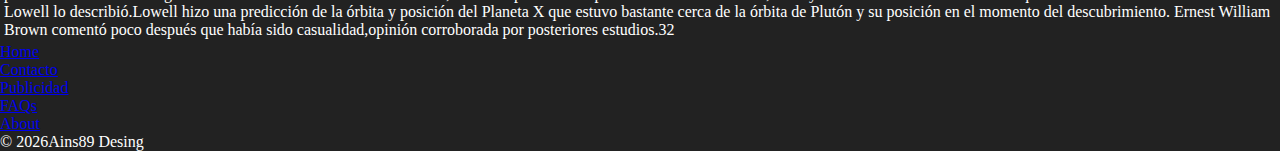
<file: Galeria_sistema_solar/pluton.html>
<!DOCTYPE html>
<html lang="en">

<head>
    <meta charset="UTF-8">
    <meta name="viewport" content="width=device-width, initial-scale=1.0">
    <title>Document</title>
    <link rel="stylesheet" href="./sol.css">
</head>

<body>

    <header>
        <nav class="navbar navbar-expand-lg navbar-dark bg-dark">
            <div class="container-fluid">
                <a class="navbar-brand" href="./form2.html">Login</a>
                <button class="navbar-toggler" type="button" data-bs-toggle="collapse" data-bs-target="#navbarNav"
                    aria-controls="navbarNav" aria-expanded="false" aria-label="Toggle navigation">
                    <span class="navbar-toggler-icon"></span>
                </button>
                <div class="collapse navbar-collapse" id="navbarNav">
                    <ul class="navbar-nav">
                        <li class="nav-item">
                            <a class="nav-link" href="#">Home</a>
                        </li>
                        <li class="nav-item">
                            <a class="nav-link" href="#">Contacto</a>
                        </li>
                        <li class="nav-item">
                            <a class="nav-link" href="#">Publicidad</a>
                        </li>
                    </ul>
                </div>
            </div>
        </nav>

    </header>
    <main class="container">

        <section class="img">
            <img src="./img_sistemasolar/pluton1.jpg" alt="image">
        </section>
        <section class="item1">
            <h2>Particularidades</h2>
            <p>Plutón, designado (134340) Pluto, es un planeta enano del sistema solar situado a continuación de la
                órbita de Neptuno, descubierto por Clyde Tombaugh el 18 de febrero de 1930 (véase Día Internacional de
                Plutón). Su nombre se debe al dios mitológico romano Plutón (Hades, según la mitología griega). En la
                Asamblea General de la Unión Astronómica Internacional (UAI) celebrada en Praga el 24 de agosto de 2006,
                se creó una nueva categoría llamada planeta enano, en la que se incluye a Plutón. Posteriormente, en
                2008, la UAI especificó una nueva categoría para los planetas enanos similares a Plutón en órbita más
                allá de Neptuno, a la que llamó plutoide. Es también el prototipo de una categoría de objetos
                transneptunianos denominada plutinos. Plutón posee una órbita excéntrica y altamente inclinada con
                respecto a la eclíptica, que recorre acercándose en su perihelio hasta el interior de la órbita de
                Neptuno. Asimismo posee también cinco satélites: Caronte, Nix, Hidra, Cerbero y Estigia, los cuales
                son cuerpos celestes que comparten esa misma categoría.

                Su gran distancia al Sol y a la Tierra, unida a su reducido tamaño, impide que brille por encima de la
                magnitud 13,8 en sus mejores momentos (perihelio orbital y oposición), por lo cual solo puede ser
                apreciado con telescopios a partir de los 200 mm de abertura, fotográficamente o con cámara CCD. Incluso
                en sus mejores momentos aparece como astro puntual de aspecto estelar, amarillento, sin rasgos
                distintivos (diámetro aparente inferior a 0,1 segundos de arco). No fue hasta el año 2015 cuando la
                sonda espacial New Horizons pasó sobre el planeta y permitió apreciar por primera vez de forma nítida su
                aspecto real.

                Plutón fue descubierto el 18 de febrero de 1930 por el astrónomo estadounidense Clyde William Tombaugh
                (1906-1997) desde el Observatorio Lowell en Flagstaff, Arizona, y fue considerado el noveno y más
                pequeño planeta del sistema solar por la Unión Astronómica Internacional y por la opinión pública desde
                entonces hasta 2006, aunque su pertenencia al grupo de planetas del sistema solar fue siempre objeto de
                controversia entre los astrónomos. Durante muchos años existió la creencia de que Plutón era un satélite
                de Neptuno que había dejado de ser satélite por el hecho de alcanzar una segunda velocidad cósmica. Sin
                embargo, esta teoría fue rechazada en la década de 1970.

                Tras un intenso debate, y con la propuesta de los astrónomos uruguayos Julio Ángel Fernández y Gonzalo
                Tancredi ante la Asamblea General de la Unión Astronómica Internacional en Praga, República Checa, se
                decidió por unanimidad reclasificar a Plutón como planeta enano, requiriendo que un planeta debe tener
                dominancia orbital. Se propuso su clasificación como planeta en el borrador de resolución, pero
                desapareció de la resolución final, aprobada por la Asamblea General de la UAI. Desde el 7 de septiembre
                de 2006 tiene el número 134340, otorgado por el Centro de Planetas Menores.

            </p>
        </section>

        <section class="img">
            <img src="./img_sistemasolar/pluton2.jpg" alt="image">
        </section>
        <section class="item2">
            <h2>Descubrimiento</h2>
            <p>En la década de los cuarenta del siglo XIX, Urbain Le Verrier empleó la mecánica newtoniana para predecir
                la posición de Neptuno tras analizar las perturbaciones en la órbita de Urano.Posteriores
                observaciones de Neptuno, a finales del siglo XIX, llevaron a los astrónomos a conjeturar que otro
                planeta, además de Neptuno, perturbaba la órbita de Urano.

                En 1906, Percival Lowell —un bostoniano adinerado que había fundado en 1894 el observatorio Lowell en
                Flagstaff,(Arizona)— inició un intenso programa de búsqueda del noveno planeta, al que llamó Planeta
                X.Para 1909, él y William H. Pickering habían sugerido varias coordenadas celestes donde podría
                encontrarse dicho planeta.Lowell y los miembros de su observatorio llevaron adelante la búsqueda, sin
                obtener resultados hasta la muerte de aquel en 1916. Sin embargo, y sin saberlo, Lowell lo había
                fotografiado en sendas placas del 19 de marzo y 7 de abril de 1915, donde aparecía como un objeto
                débil.Hay otras catorce observaciones precovery conocidas, siendo la más antigua la realizada en el
                observatorio Yerkes el 20 de agosto de 1909.

                No obstante, la búsqueda del Planeta X se detuvo debido a una disputa legal de diez años con la viuda de
                Percival, Constance Lowell, la cual quería que una parte del legado que su marido dejó al observatorio
                fuese para ella.En 1929, el nuevo director del observatorio, Vesto Melvin Slipher, encargó la
                búsqueda a Clyde William Tombaugh, un joven de Kansas de 23 años que lo dejó impresionado con sus
                dibujos astronómicos.

                La tarea de Tombaugh consistió en la toma de pares de fotografías del cielo nocturno para, a
                continuación, examinar cada par y determinar si algún objeto había cambiado de posición. Usó para ello
                un microscopio de parpadeo, aparato que creaba una ilusión de movimiento al desplazar rápidamente dos
                fotografías sobre sí mismas y permitía así detectar cambios en la posición de los objetos o en la
                apariencia de las imágenes. El 18 de febrero de 1930, tras casi un año de búsqueda, encontró un objeto
                que se había movido en las placas tomadas el 23 y 29 de enero de ese año. Una fotografía de menor
                calidad tomada el 21 ayudó a confirmar el movimiento.Después de que el observatorio obtuviera
                fotografías adicionales de confirmación, la noticia del descubrimiento se telegrafió al observatorio del
                Harvard College el 13 de marzo de 1930.
            </p>
        </section>
        <section class="img">
            <img src="./img_sistemasolar/pluton3.jpg" alt="image">
        </section>
        <section class="item3">
            <h2>Naturaleza de Plutón</h2>
            <p> Una vez descubierto, el débil brillo de Plutón y la imposibilidad de resolver su disco arrojaron dudas
                sobre la idea de que fuese el Planeta X de Lowell.Además, el valor de la masa se revisó a lo largo
                del resto del siglo.Las primeras estimaciones se hicieron tomando las supuestas perturbaciones en
                Urano y Neptuno. En 1931, se calculó que Plutón tenía una masa similar a la terrestre.Más adelante,
                en 1948, una nueva estimación la redujo hasta igualarla con la de Marte.En 1975, Dale Cruikshank,
                Carl Pilcher y David Morrison, de la Universidad de Hawái, calcularon por primera vez su albedo y
                encontraron que coincidía con el del hielo de metano. Esto significaba que Plutón tenía que ser bastante
                luminoso para su tamaño y que no podría tener más del 1% de la masa de la Tierra.El albedo de Plutón
                ha resultado ser de 1,4 a 1,9 veces el terrestre.

                El descubrimiento en 1978 de Caronte, el primer satélite de Plutón, permitió medir la masa de este
                directamente. Resultó ser aproximadamente un 0,2 % la masa de la Tierra, demasiado pequeña para explicar
                las discrepancias de la órbita de Urano. Posteriores búsquedas de una alternativa para el Planeta X
                fracasaron.En 1992, E. Myles Standish usó datos del sobrevuelo de Neptuno de la Voyager 2 —durante
                el cual se revisó la estimación de la masa de Neptuno a la baja en un 0,5 %, equiparable a la masa de
                Marte— para recalcular su efecto gravitatorio en Urano. Con las nuevas cifras, las discrepancias
                desaparecieron.Desde entonces, la mayoría de científicos coinciden en que el Planeta X no existe tal
                como Lowell lo describió.Lowell hizo una predicción de la órbita y posición del Planeta X que estuvo
                bastante cerca de la órbita de Plutón y su posición en el momento del descubrimiento. Ernest William
                Brown comentó poco después que había sido casualidad,opinión corroborada por posteriores estudios.32
            </p>
        </section>
    </main>


    <link rel="stylesheet" href="https://cdn.jsdelivr.net/npm/bootstrap@5.2.2/dist/css/bootstrap.min.css"
        integrity="sha384-Zenh87qX5JnK2Jl0vWa8Ck2rdkQ2Bzep5IDxbcnCeuOxjzrPF/et3URy9Bv1WTRi" crossorigin="anonymous" />
    <div class="row">
        <footer class="py-3 my-4">
            <ul class="nav justify-content-center border-bottom pb-3 mb-3">
                <li class="nav-item"><a href="#!" class="nav-link px-2 text-muted">Home</a></li>
                <li class="nav-item"><a href="#!" class="nav-link px-2 text-muted">Contacto</a></li>
                <li class="nav-item"><a href="#!" class="nav-link px-2 text-muted">Publicidad</a></li>
                <li class="nav-item"><a href="#!" class="nav-link px-2 text-muted">FAQs</a></li>
                <li class="nav-item"><a href="#!" class="nav-link px-2 text-muted">About</a></li>
            </ul>
            <p class="text-center text-muted">© <span id="currentYear"></span>Ains89 Desing</p>
        </footer>
    </div>
    </div>

    <!-- Bootstrap -->
    <script src="https://cdn.jsdelivr.net/npm/bootstrap@5.2.2/dist/js/bootstrap.bundle.min.js"
        integrity="sha384-OERcA2EqjJCMA+/3y+gxIOqMEjwtxJY7qPCqsdltbNJuaOe923+mo//f6V8Qbsw3"
        crossorigin="anonymous"></script>
    <script src="./main.js"></script>
</body>

</html>
</file>
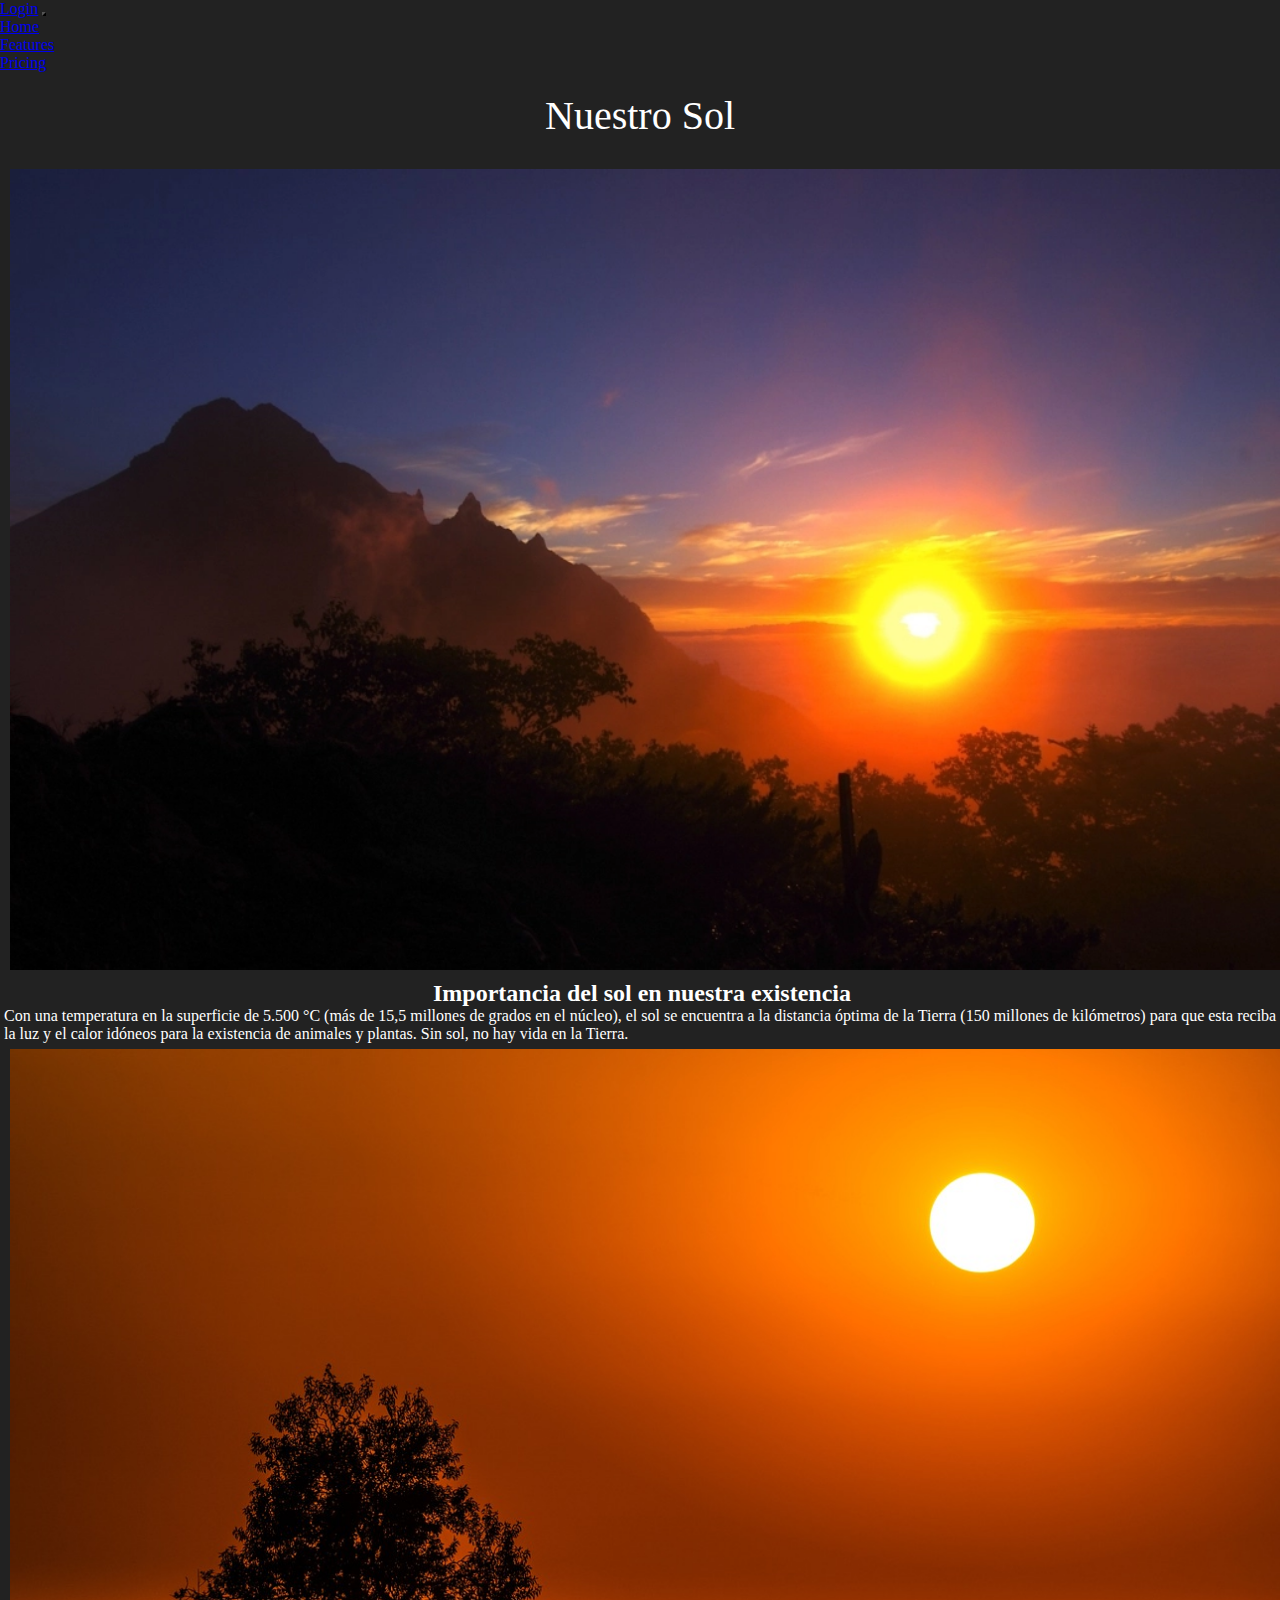
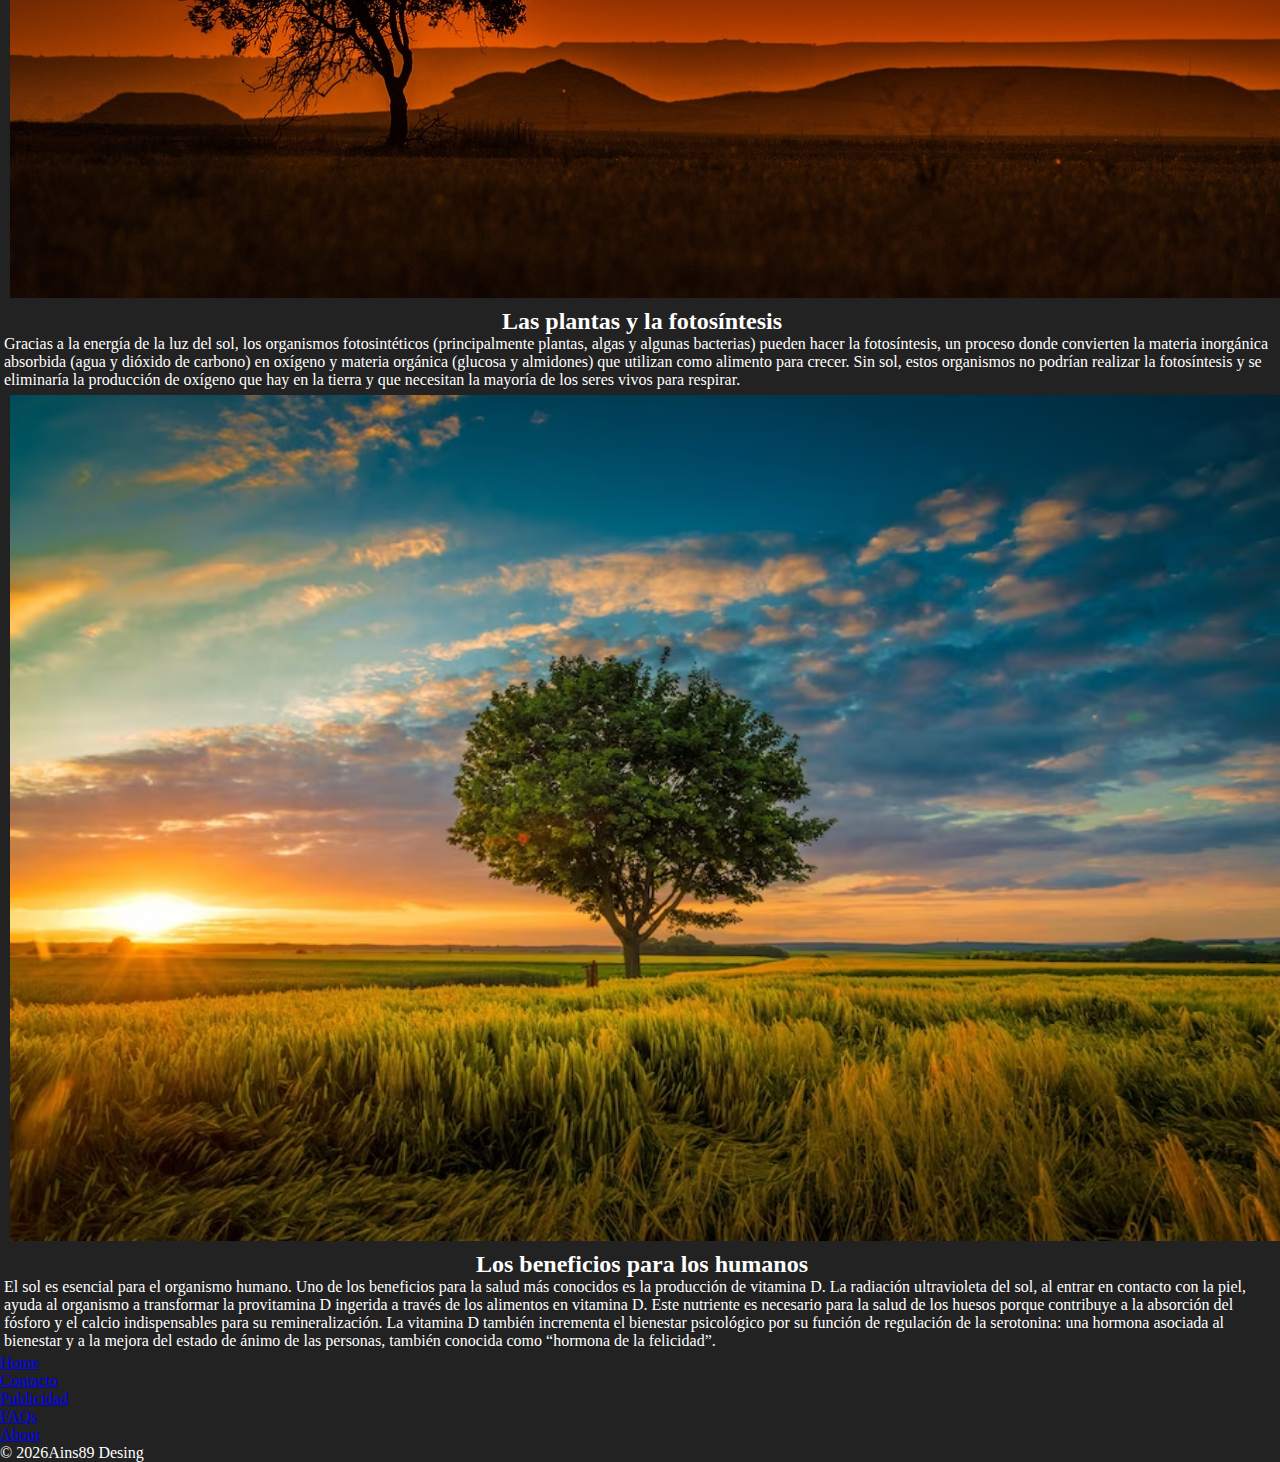
<file: Galeria_sistema_solar/Sol.html>
<!DOCTYPE html>
<html lang="en">

<head>
    <meta charset="UTF-8">
    <meta name="viewport" content="width=device-width, initial-scale=1.0">
    <title>Document</title>
    <link rel="stylesheet" href="./sol.css">
</head>

<body>



    <header>
        <nav class="navbar navbar-expand-lg navbar-dark bg-dark">
            <div class="container-fluid">
                <a class="navbar-brand" href="./form2.html">Login</a>
                <button class="navbar-toggler" type="button" data-bs-toggle="collapse" data-bs-target="#navbarNav"
                    aria-controls="navbarNav" aria-expanded="false" aria-label="Toggle navigation">
                    <span class="navbar-toggler-icon"></span>
                </button>
                <div class="collapse navbar-collapse" id="navbarNav">
                    <ul class="navbar-nav">
                        <li class="nav-item">
                            <a class="nav-link" href="./index.html">Home</a>
                        </li>
                        <li class="nav-item">
                            <a class="nav-link" href="#">Features</a>
                        </li>
                        <li class="nav-item">
                            <a class="nav-link" href="#">Pricing</a>
                        </li>
                    </ul>
                </div>
            </div>
        </nav>
        <span lineah1></span>
        <h1>Nuestro Sol</h1>
    </header>
   
    <main class="container">

        <section class="img">
            <img src="./img_sistemasolar/sol_sol.webp" alt="image">
        </section>
        <section class="item1">
            <h2>Importancia del sol en nuestra existencia</h2>
            <p>Con una temperatura en la superficie de 5.500 °C (más de 15,5 millones de grados en el núcleo), el sol se
                encuentra a la distancia óptima de la Tierra (150 millones de kilómetros) para que esta reciba la luz y
                el
                calor idóneos para la existencia de animales y plantas. Sin sol, no hay vida en la Tierra.</p>
        </section>

        <section class="img">
            <img src="./img_sistemasolar/paisaje_sol.jpg" alt="image">
        </section>
        <section class="item2">
            <h2>Las plantas y la fotosíntesis</h2>
            <p>Gracias a la energía de la luz del sol, los organismos fotosintéticos (principalmente plantas, algas
                y
                algunas bacterias) pueden hacer la fotosíntesis, un proceso donde convierten la materia inorgánica
                absorbida
                (agua y dióxido de carbono) en oxígeno y materia orgánica (glucosa y almidones) que utilizan como
                alimento
                para crecer.

                Sin sol, estos organismos no podrían realizar la fotosíntesis y se eliminaría la producción de
                oxígeno
                que
                hay en la tierra y que necesitan la mayoría de los seres vivos para respirar.</p>
        </section>
        <section class="img">
            <img src="./img_sistemasolar/img_sol.avif" alt="image">
        </section>
        <section class="item3">
            <h2>Los beneficios para los humanos</h2>
            <p>El sol es esencial para el organismo humano. Uno de los beneficios para la salud más conocidos es la
                producción de vitamina D. La radiación ultravioleta del sol, al entrar en contacto con la piel,
                ayuda al
                organismo a transformar la provitamina D ingerida a través de los alimentos en vitamina D. Este
                nutriente es necesario para la salud de los huesos porque contribuye a la absorción del fósforo y el
                calcio indispensables para su remineralización.

                La vitamina D también incrementa el bienestar psicológico por su función de regulación de la
                serotonina:
                una hormona asociada al bienestar y a la mejora del estado de ánimo de las personas, también
                conocida
                como “hormona de la felicidad”.</p>
        </section>
    </main>











    <link rel="stylesheet" href="https://cdn.jsdelivr.net/npm/bootstrap@5.2.2/dist/css/bootstrap.min.css"
        integrity="sha384-Zenh87qX5JnK2Jl0vWa8Ck2rdkQ2Bzep5IDxbcnCeuOxjzrPF/et3URy9Bv1WTRi" crossorigin="anonymous" />
    <div class="row">
        <footer class="py-3 my-4">
            <ul class="nav justify-content-center border-bottom pb-3 mb-3">
                <li class="nav-item"><a href="#!" class="nav-link px-2 text-muted">Home</a></li>
                <li class="nav-item"><a href="#!" class="nav-link px-2 text-muted">Contacto</a></li>
                <li class="nav-item"><a href="#!" class="nav-link px-2 text-muted">Publicidad</a></li>
                <li class="nav-item"><a href="#!" class="nav-link px-2 text-muted">FAQs</a></li>
                <li class="nav-item"><a href="#!" class="nav-link px-2 text-muted">About</a></li>
            </ul>
            <p class="text-center text-muted">© <span id="currentYear"></span>Ains89 Desing</p>
        </footer>
    </div>
    </div>

    <!-- Bootstrap -->
    <script src="https://cdn.jsdelivr.net/npm/bootstrap@5.2.2/dist/js/bootstrap.bundle.min.js"
        integrity="sha384-OERcA2EqjJCMA+/3y+gxIOqMEjwtxJY7qPCqsdltbNJuaOe923+mo//f6V8Qbsw3"
        crossorigin="anonymous"></script>
    <script src="./main.js"></script>
</body>

</html>
</file>
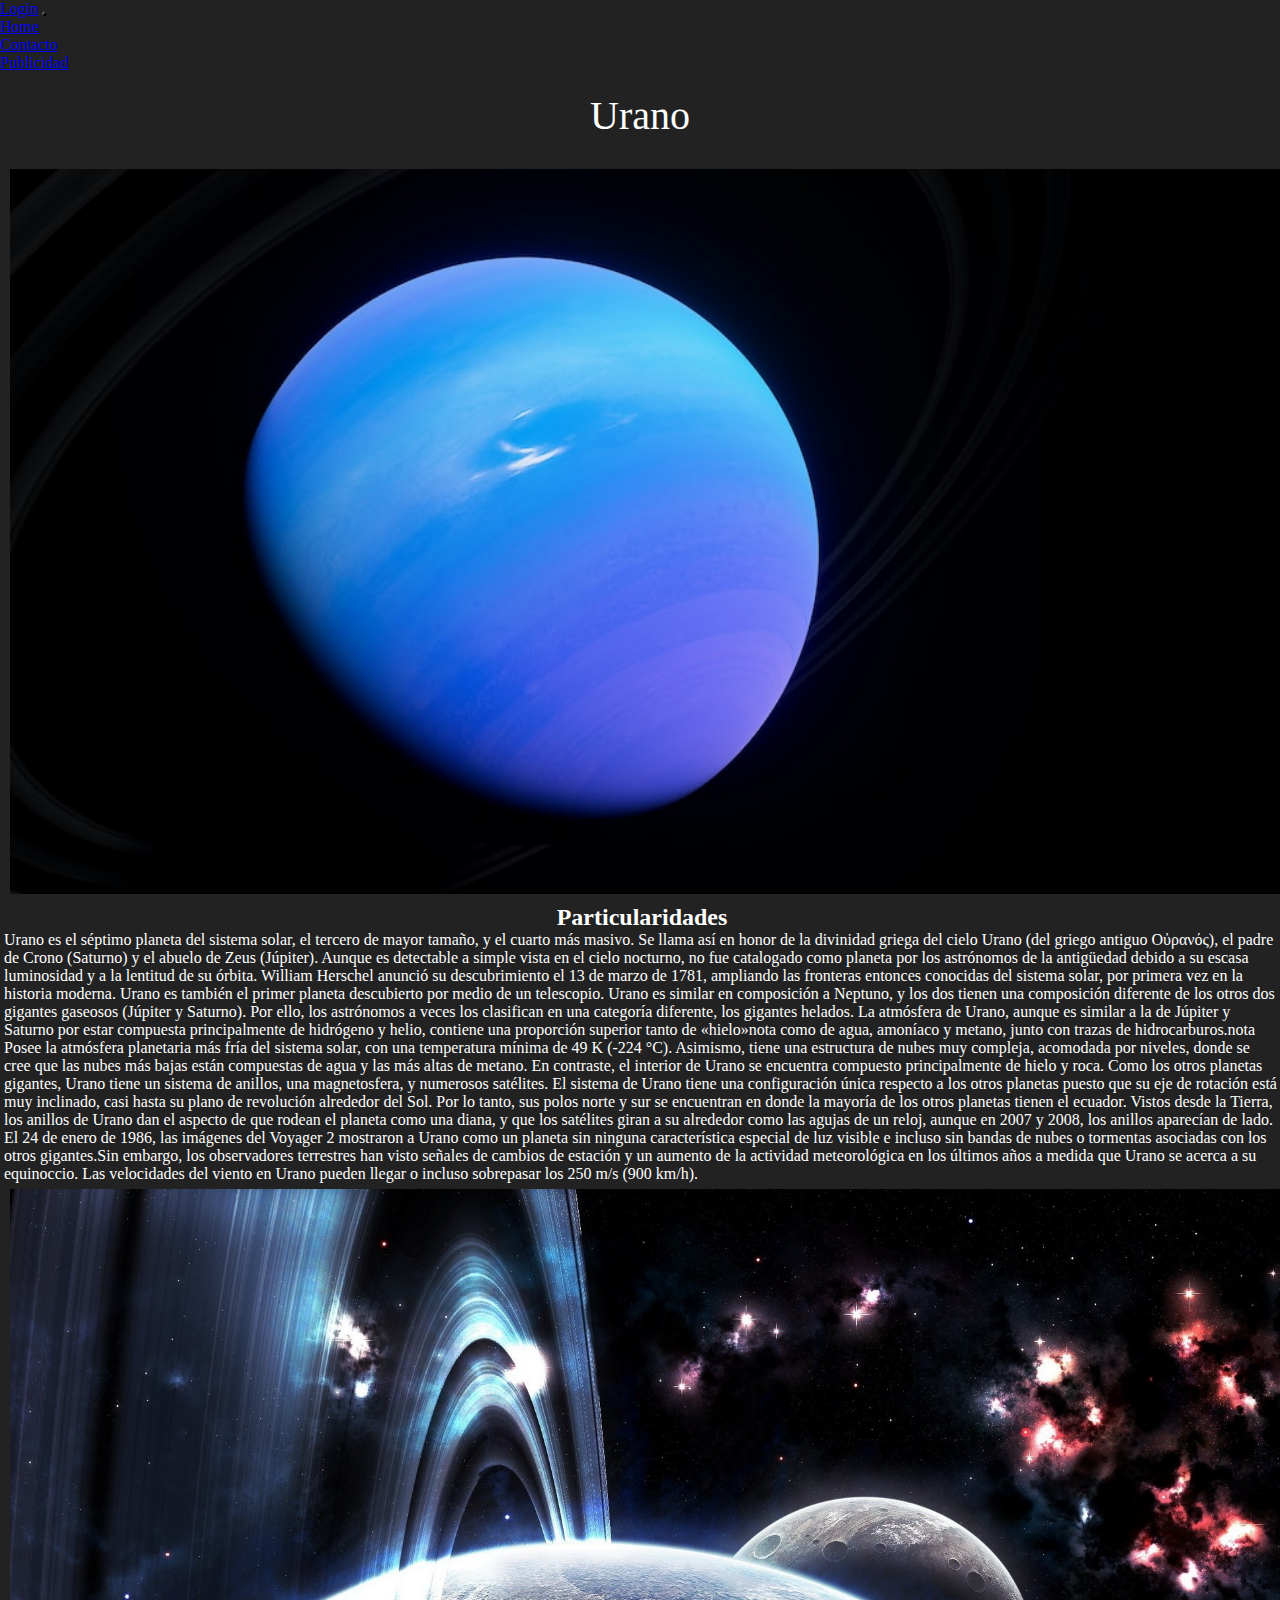
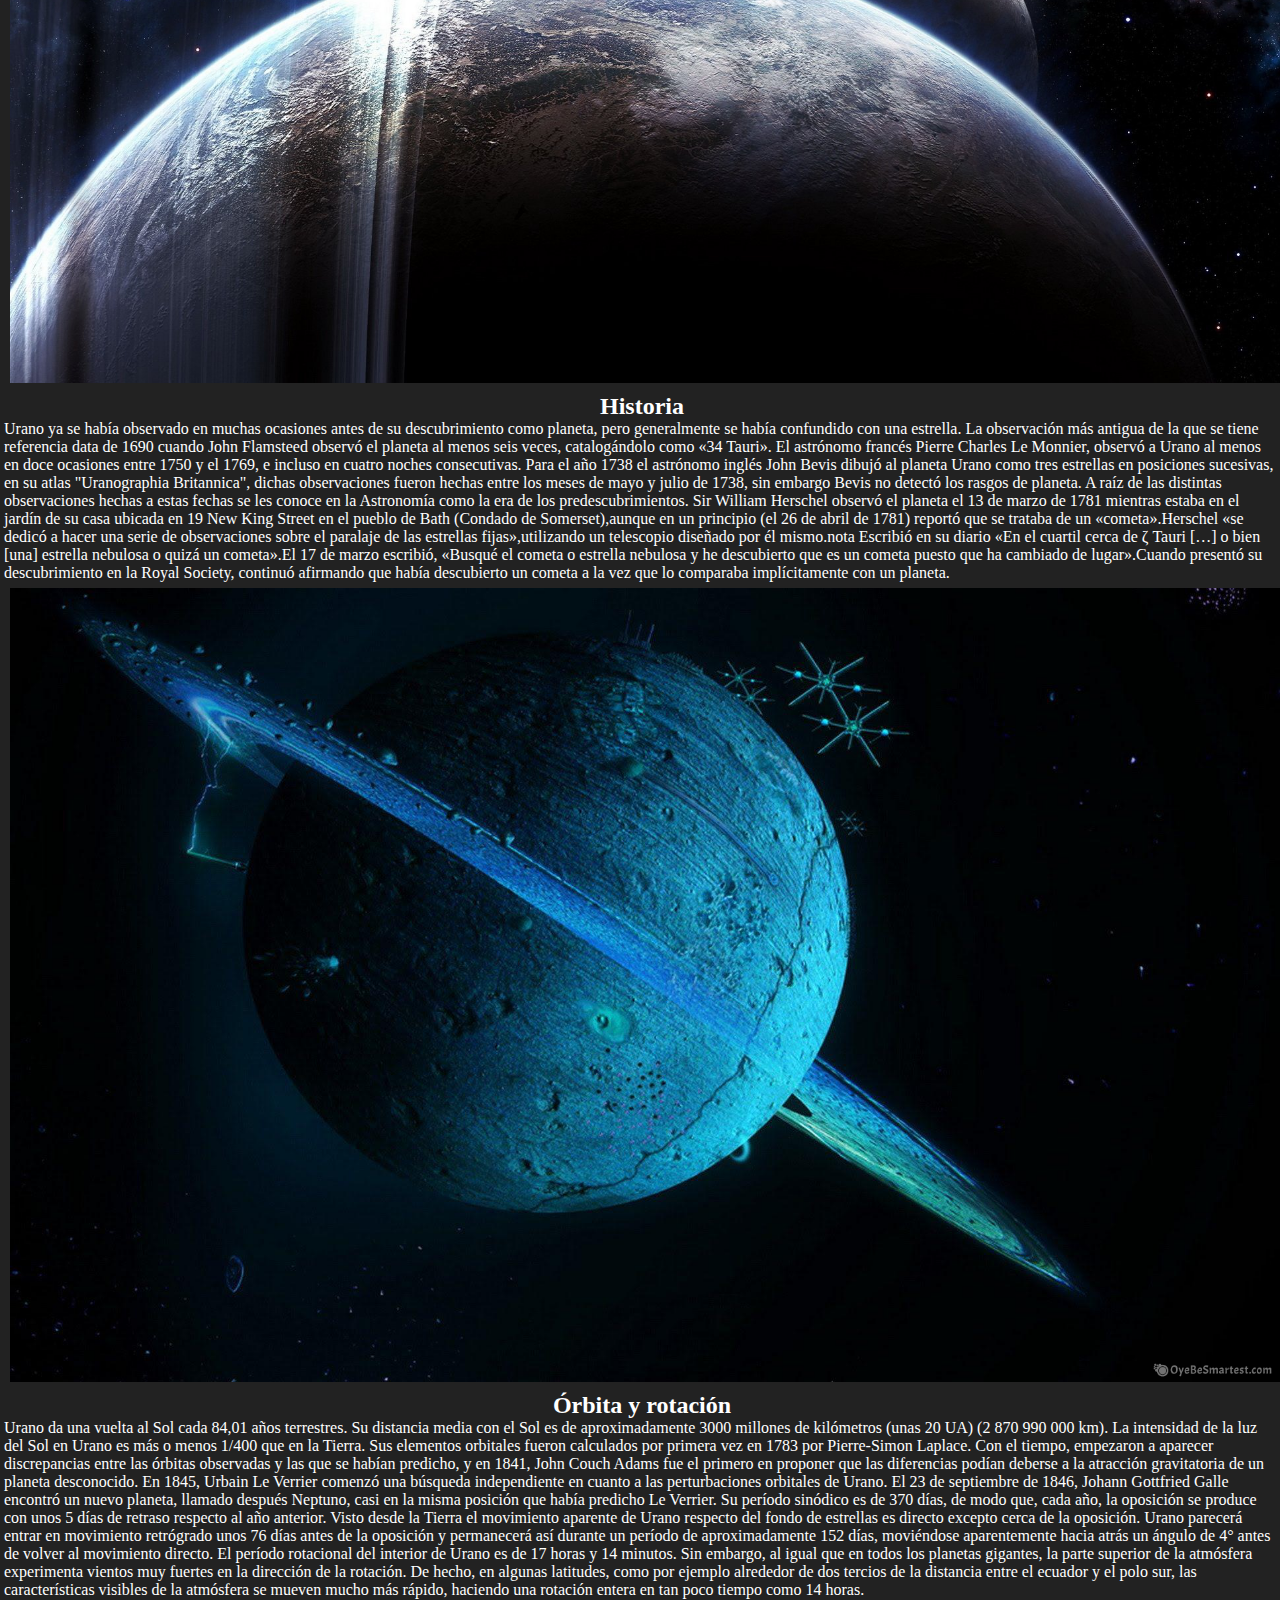
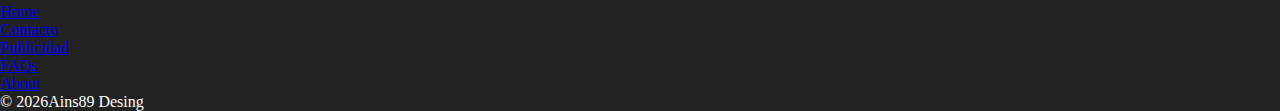
<file: Galeria_sistema_solar/urano.html>
<!DOCTYPE html>
<html lang="en">

<head>
    <meta charset="UTF-8">
    <meta name="viewport" content="width=device-width, initial-scale=1.0">
    <title>Document</title>
    <link rel="stylesheet" href="./sol.css">
</head>

<body>


   
    <header>
        <nav class="navbar navbar-expand-lg navbar-dark bg-dark">
            <div class="container-fluid">
                <a class="navbar-brand" href="form2.html">Login</a>
                <button class="navbar-toggler" type="button" data-bs-toggle="collapse" data-bs-target="#navbarNav"
                    aria-controls="navbarNav" aria-expanded="false" aria-label="Toggle navigation">
                    <span class="navbar-toggler-icon"></span>
                </button>
                <div class="collapse navbar-collapse" id="navbarNav">
                    <ul class="navbar-nav">
                        <li class="nav-item">
                            <a class="nav-link" href="./index.html">Home</a>
                        </li>
                        <li class="nav-item">
                            <a class="nav-link" href="#">Contacto</a>
                        </li>
                        <li class="nav-item">
                            <a class="nav-link" href="#">Publicidad</a>
                        </li>
                    </ul>
                </div>
            </div>
        </nav>
        <span lineah1></span>
        <h1>Urano</h1>
    </header>
   
    <main class="container">

        <section class="img">
            <img src="./img_sistemasolar/urano1.jpg" alt="image">
        </section>
        <section class="item1">
            <h2>Particularidades</h2>
            <p>Urano es el séptimo planeta del sistema solar, el tercero de mayor tamaño, y el cuarto más masivo. Se
                llama así en honor de la divinidad griega del cielo Urano (del griego antiguo Οὐρανός), el padre de
                Crono (Saturno) y el abuelo de Zeus (Júpiter). Aunque es detectable a simple vista en el cielo nocturno,
                no fue catalogado como planeta por los astrónomos de la antigüedad debido a su escasa luminosidad y a la
                lentitud de su órbita. William Herschel anunció su descubrimiento el 13 de marzo de 1781, ampliando
                las fronteras entonces conocidas del sistema solar, por primera vez en la historia moderna. Urano es
                también el primer planeta descubierto por medio de un telescopio.

                Urano es similar en composición a Neptuno, y los dos tienen una composición diferente de los otros dos
                gigantes gaseosos (Júpiter y Saturno). Por ello, los astrónomos a veces los clasifican en una categoría
                diferente, los gigantes helados. La atmósfera de Urano, aunque es similar a la de Júpiter y Saturno por
                estar compuesta principalmente de hidrógeno y helio, contiene una proporción superior tanto de
                «hielo»nota como de agua, amoníaco y metano, junto con trazas de hidrocarburos.nota Posee la
                atmósfera planetaria más fría del sistema solar, con una temperatura mínima de 49 K (-224 °C). Asimismo,
                tiene una estructura de nubes muy compleja, acomodada por niveles, donde se cree que las nubes más bajas
                están compuestas de agua y las más altas de metano. En contraste, el interior de Urano se encuentra
                compuesto principalmente de hielo y roca.

                Como los otros planetas gigantes, Urano tiene un sistema de anillos, una magnetosfera, y numerosos
                satélites. El sistema de Urano tiene una configuración única respecto a los otros planetas puesto que su
                eje de rotación está muy inclinado, casi hasta su plano de revolución alrededor del Sol. Por lo tanto,
                sus polos norte y sur se encuentran en donde la mayoría de los otros planetas tienen el ecuador.
                Vistos desde la Tierra, los anillos de Urano dan el aspecto de que rodean el planeta como una diana, y
                que los satélites giran a su alrededor como las agujas de un reloj, aunque en 2007 y 2008, los anillos
                aparecían de lado. El 24 de enero de 1986, las imágenes del Voyager 2 mostraron a Urano como un planeta
                sin ninguna característica especial de luz visible e incluso sin bandas de nubes o tormentas asociadas
                con los otros gigantes.Sin embargo, los observadores terrestres han visto señales de cambios de
                estación y un aumento de la actividad meteorológica en los últimos años a medida que Urano se acerca a
                su equinoccio. Las velocidades del viento en Urano pueden llegar o incluso sobrepasar los 250 m/s (900
                km/h).
            </p>
        </section>

        <section class="img">
            <img src="./img_sistemasolar/urano2.jpg" alt="image">
        </section>
        <section class="item2">
            <h2>Historia</h2>
            <p>Urano ya se había observado en muchas ocasiones antes de su descubrimiento como planeta, pero
                generalmente se había confundido con una estrella. La observación más antigua de la que se tiene
                referencia data de 1690 cuando John Flamsteed observó el planeta al menos seis veces, catalogándolo como
                «34 Tauri». El astrónomo francés Pierre Charles Le Monnier, observó a Urano al menos en doce ocasiones
                entre 1750 y el 1769, e incluso en cuatro noches consecutivas. Para el año 1738 el astrónomo inglés
                John Bevis dibujó al planeta Urano como tres estrellas en posiciones sucesivas, en su atlas
                "Uranographia Britannica", dichas observaciones fueron hechas entre los meses de mayo y julio de 1738,
                sin embargo Bevis no detectó los rasgos de planeta. A raíz de las distintas observaciones hechas a estas
                fechas se les conoce en la Astronomía como la era de los predescubrimientos.

                Sir William Herschel observó el planeta el 13 de marzo de 1781 mientras estaba en el jardín de su casa
                ubicada en 19 New King Street en el pueblo de Bath (Condado de Somerset),aunque en un principio (el
                26 de abril de 1781) reportó que se trataba de un «cometa».Herschel «se dedicó a hacer una serie de
                observaciones sobre el paralaje de las estrellas fijas»,utilizando un telescopio diseñado por él
                mismo.nota

                Escribió en su diario «En el cuartil cerca de ζ Tauri […] o bien [una] estrella nebulosa o quizá un
                cometa».El 17 de marzo escribió, «Busqué el cometa o estrella nebulosa y he descubierto que es un
                cometa puesto que ha cambiado de lugar».Cuando presentó su descubrimiento en la Royal Society,
                continuó afirmando que había descubierto un cometa a la vez que lo comparaba implícitamente con un
                planeta.
            </p>
        </section>
        <section class="img">
            <img src="./img_sistemasolar/urano3.png" alt="image">
        </section>
        <section class="item3">
            <h2>Órbita y rotación</h2>
            <p> Urano da una vuelta al Sol cada 84,01 años terrestres. Su distancia media con el Sol es de
                aproximadamente 3000 millones de kilómetros (unas 20 UA) (2 870 990 000 km). La intensidad de la luz del
                Sol en Urano es más o menos 1/400 que en la Tierra. Sus elementos orbitales fueron calculados por
                primera vez en 1783 por Pierre-Simon Laplace. Con el tiempo, empezaron a aparecer discrepancias entre
                las órbitas observadas y las que se habían predicho, y en 1841, John Couch Adams fue el primero en
                proponer que las diferencias podían deberse a la atracción gravitatoria de un planeta desconocido. En
                1845, Urbain Le Verrier comenzó una búsqueda independiente en cuanto a las perturbaciones orbitales de
                Urano. El 23 de septiembre de 1846, Johann Gottfried Galle encontró un nuevo planeta, llamado después
                Neptuno, casi en la misma posición que había predicho Le Verrier.

                Su período sinódico es de 370 días, de modo que, cada año, la oposición se produce con unos 5 días de
                retraso respecto al año anterior. Visto desde la Tierra el movimiento aparente de Urano respecto del
                fondo de estrellas es directo excepto cerca de la oposición. Urano parecerá entrar en movimiento
                retrógrado unos 76 días antes de la oposición y permanecerá así durante un período de aproximadamente
                152 días, moviéndose aparentemente hacia atrás un ángulo de 4° antes de volver al movimiento directo.

                El período rotacional del interior de Urano es de 17 horas y 14 minutos. Sin embargo, al igual que en
                todos los planetas gigantes, la parte superior de la atmósfera experimenta vientos muy fuertes en la
                dirección de la rotación. De hecho, en algunas latitudes, como por ejemplo alrededor de dos tercios de
                la distancia entre el ecuador y el polo sur, las características visibles de la atmósfera se mueven
                mucho más rápido, haciendo una rotación entera en tan poco tiempo como 14 horas.</p>
        </section>
    </main>


    <link rel="stylesheet" href="https://cdn.jsdelivr.net/npm/bootstrap@5.2.2/dist/css/bootstrap.min.css"
        integrity="sha384-Zenh87qX5JnK2Jl0vWa8Ck2rdkQ2Bzep5IDxbcnCeuOxjzrPF/et3URy9Bv1WTRi" crossorigin="anonymous" />
    <div class="row">
        <footer class="py-3 my-4">
            <ul class="nav justify-content-center border-bottom pb-3 mb-3">
                <li class="nav-item"><a href="#!" class="nav-link px-2 text-muted">Home</a></li>
                <li class="nav-item"><a href="#!" class="nav-link px-2 text-muted">Contacto</a></li>
                <li class="nav-item"><a href="#!" class="nav-link px-2 text-muted">Publicidad</a></li>
                <li class="nav-item"><a href="#!" class="nav-link px-2 text-muted">FAQs</a></li>
                <li class="nav-item"><a href="#!" class="nav-link px-2 text-muted">About</a></li>
            </ul>
            <p class="text-center text-muted">© <span id="currentYear"></span>Ains89 Desing</p>
        </footer>
    </div>
    </div>

    <!-- Bootstrap -->
    <script src="https://cdn.jsdelivr.net/npm/bootstrap@5.2.2/dist/js/bootstrap.bundle.min.js"
        integrity="sha384-OERcA2EqjJCMA+/3y+gxIOqMEjwtxJY7qPCqsdltbNJuaOe923+mo//f6V8Qbsw3"
        crossorigin="anonymous"></script>
    <script src="./main.js"></script>
</body>

</html>
</file>
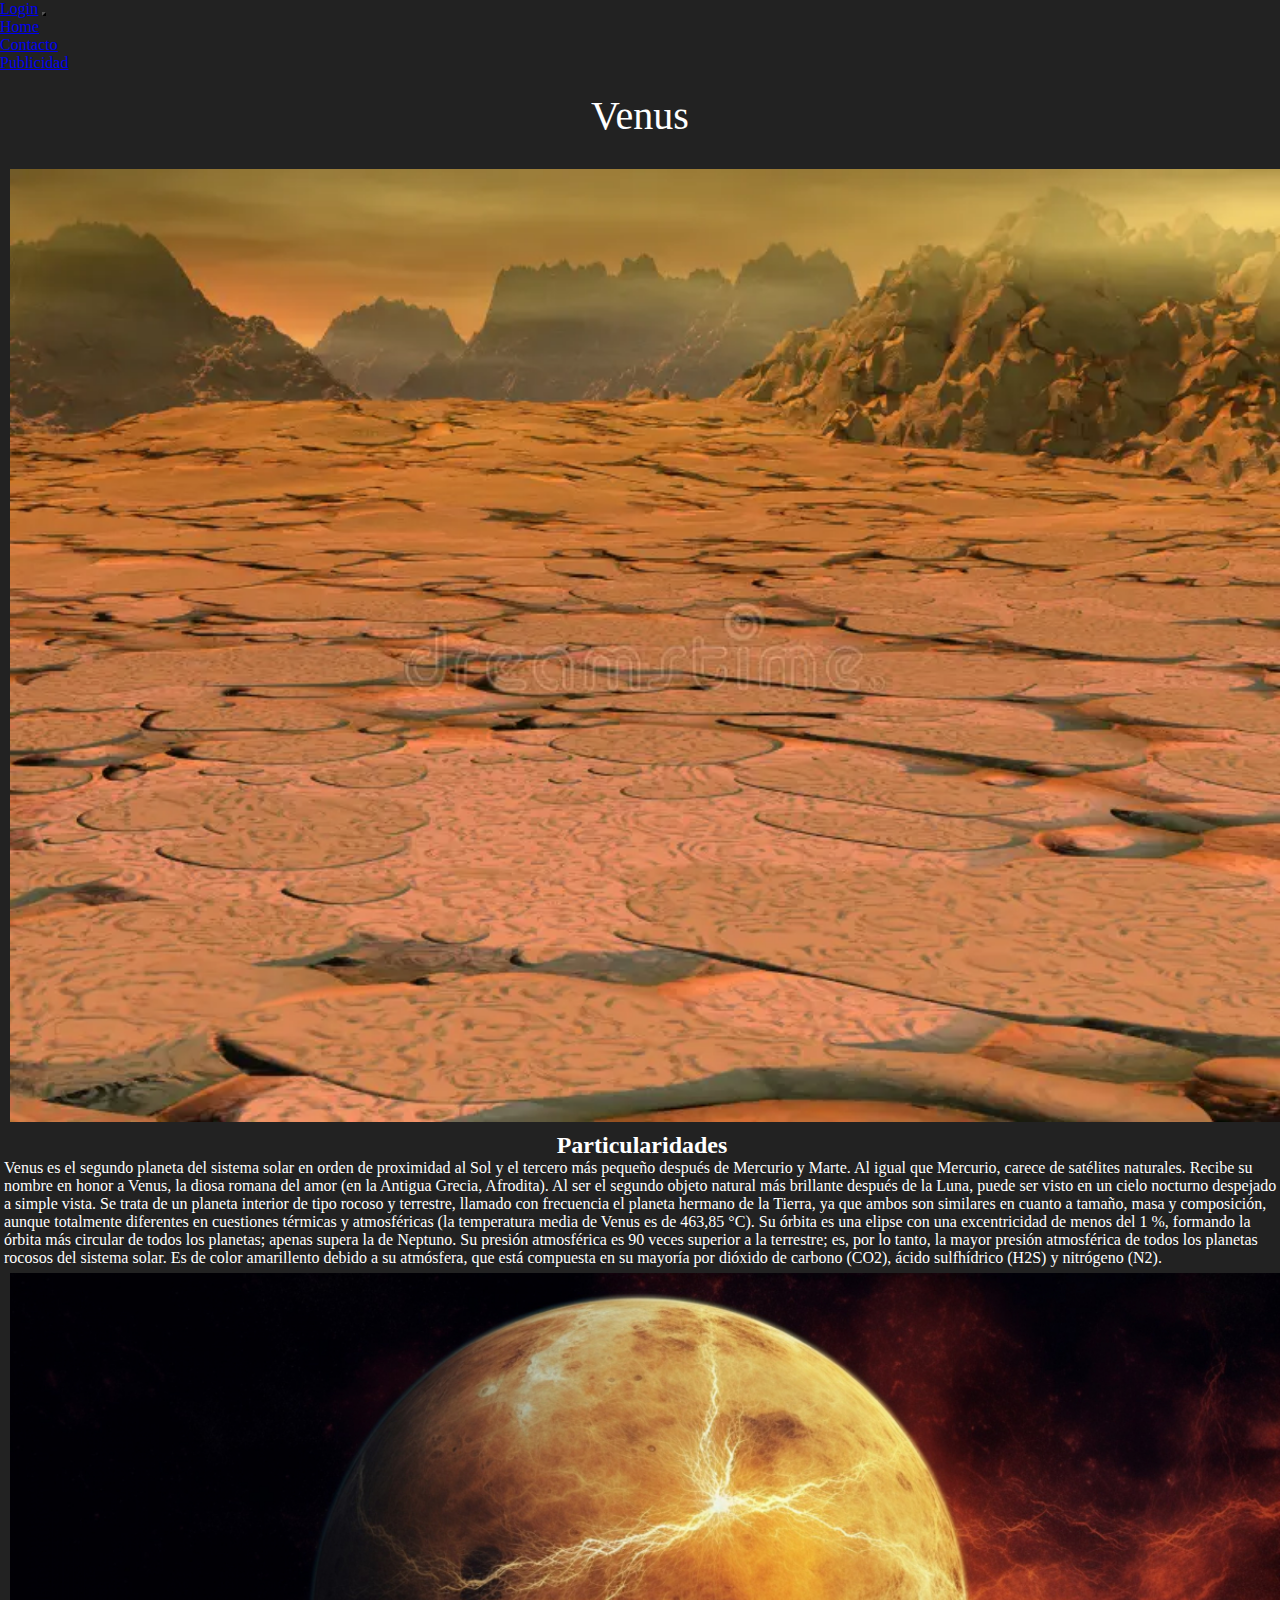
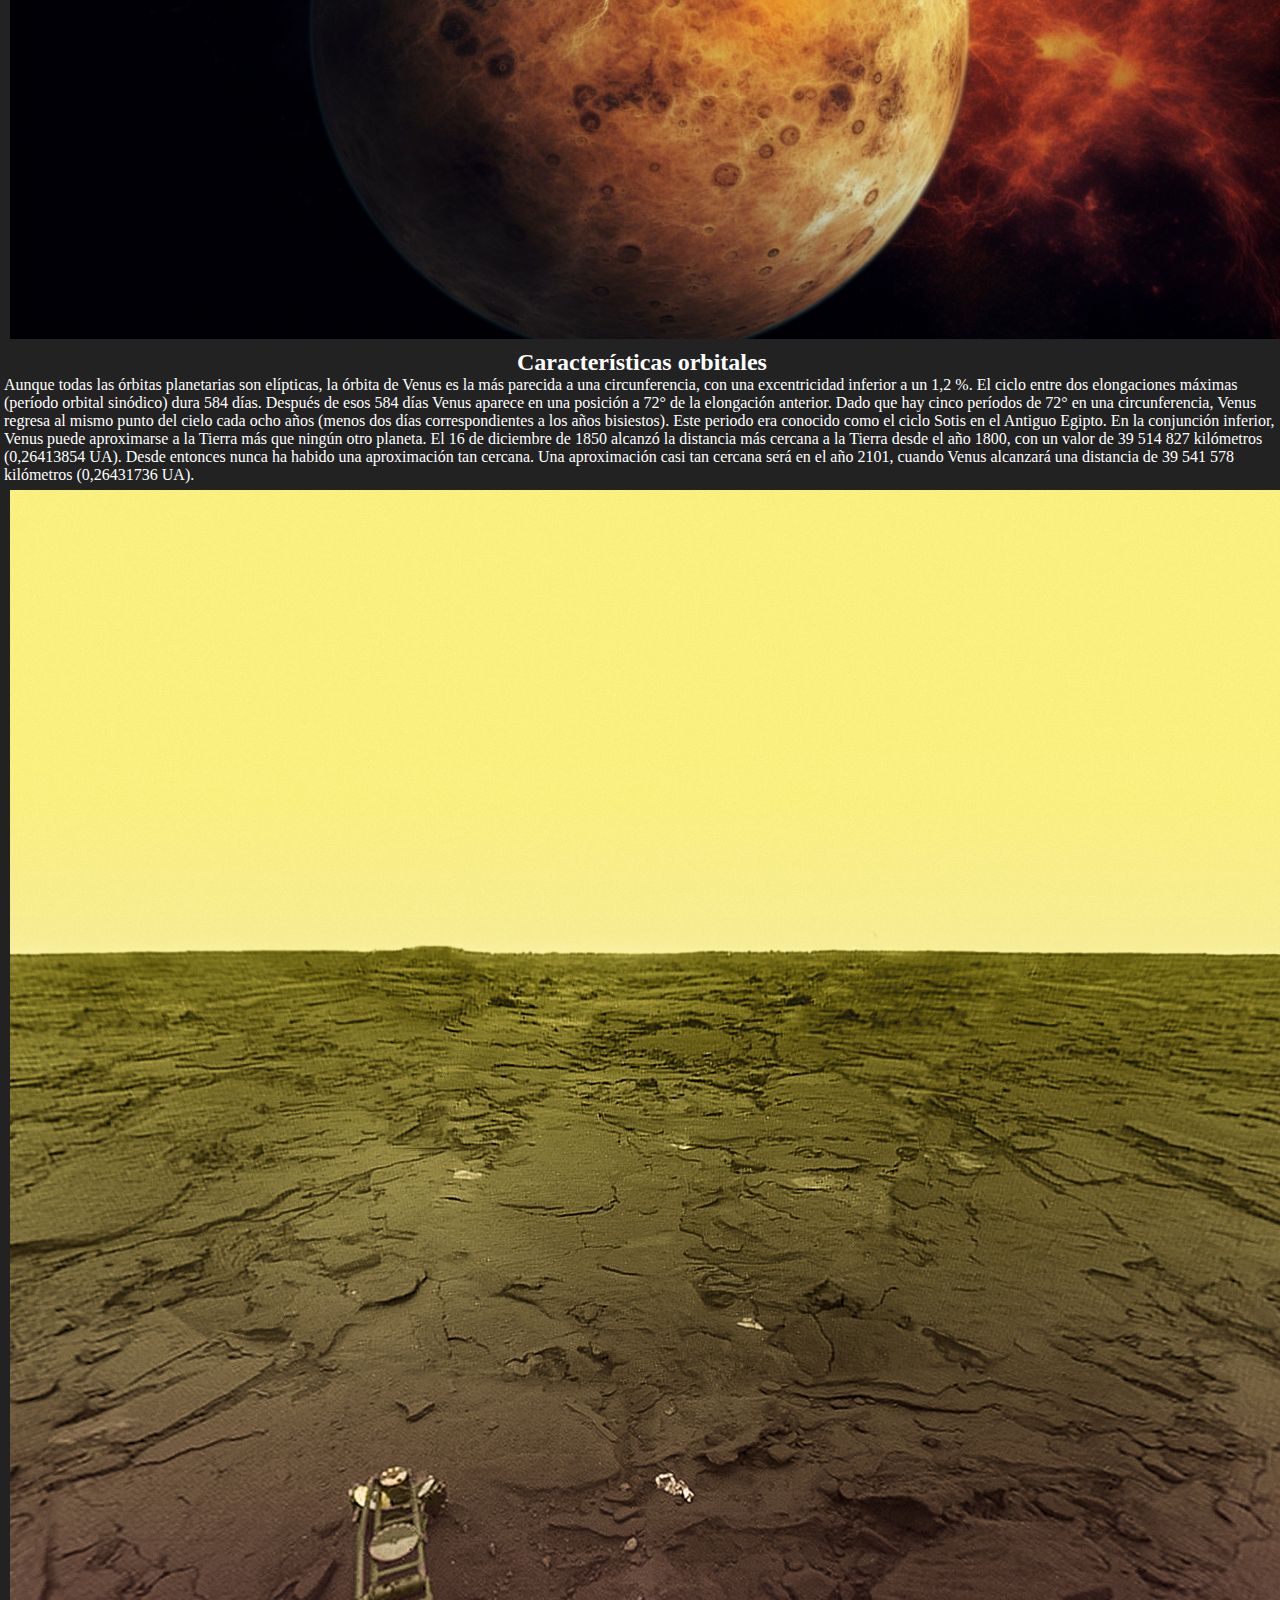
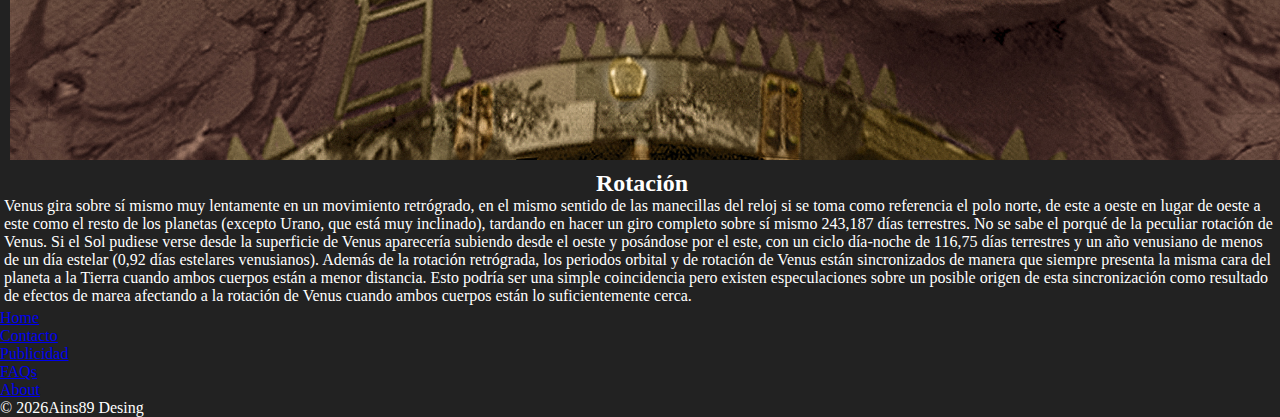
<file: Galeria_sistema_solar/venus.html>
<!DOCTYPE html>
<html lang="en">

<head>
    <meta charset="UTF-8">
    <meta name="viewport" content="width=device-width, initial-scale=1.0">
    <title>Document</title>
    <link rel="stylesheet" href="./sol.css">
</head>

<body>


  
    <header>
        <nav class="navbar navbar-expand-lg navbar-dark bg-dark">
            <div class="container-fluid">
                <a class="navbar-brand" href="./form2.html">Login</a>
                <button class="navbar-toggler" type="button" data-bs-toggle="collapse" data-bs-target="#navbarNav"
                    aria-controls="navbarNav" aria-expanded="false" aria-label="Toggle navigation">
                    <span class="navbar-toggler-icon"></span>
                </button>
                <div class="collapse navbar-collapse" id="navbarNav">
                    <ul class="navbar-nav">
                        <li class="nav-item">
                            <a class="nav-link" href="./index.html">Home</a>
                        </li>
                        <li class="nav-item">
                            <a class="nav-link" href="#">Contacto</a>
                        </li>
                        <li class="nav-item">
                            <a class="nav-link" href="#">Publicidad</a>
                        </li>
                    </ul>
                </div>
            </div>
        </nav>
        <span lineah1></span>
        <h1>Venus</h1>
    </header>
    
    <main class="container">

        <section class="img">
            <img src="./img_sistemasolar/venus1.webp" alt="image">
        </section>
        <section class="item1">
            <h2>Particularidades</h2>
            <p>Venus es el segundo planeta del sistema solar en orden de proximidad al Sol y el tercero más pequeño
                después de Mercurio y Marte. Al igual que Mercurio, carece de satélites naturales. Recibe su nombre en
                honor a Venus, la diosa romana del amor (en la Antigua Grecia, Afrodita). Al ser el segundo objeto
                natural más brillante después de la Luna, puede ser visto en un cielo nocturno despejado a simple vista.
                Se trata de un planeta interior de tipo rocoso y terrestre, llamado con frecuencia el planeta hermano de
                la Tierra, ya que ambos son similares en cuanto a tamaño, masa y composición, aunque totalmente
                diferentes en cuestiones térmicas y atmosféricas (la temperatura media de Venus es de 463,85 °C). Su
                órbita es una elipse con una excentricidad de menos del 1 %, formando la órbita más circular de todos
                los planetas; apenas supera la de Neptuno. Su presión atmosférica es 90 veces superior a la terrestre;
                es, por lo tanto, la mayor presión atmosférica de todos los planetas rocosos del sistema solar. Es de
                color amarillento debido a su atmósfera, que está compuesta en su mayoría por dióxido de carbono (CO2),
                ácido sulfhídrico (H2S) y nitrógeno (N2).</p>
        </section>

        <section class="img">
            <img src="./img_sistemasolar/venus2.jpeg" alt="image">
        </section>
        <section class="item2">
            <h2>Características orbitales</h2>
            <p>Aunque todas las órbitas planetarias son elípticas, la órbita de Venus es la más parecida a una
                circunferencia, con una excentricidad inferior a un 1,2 %.

                El ciclo entre dos elongaciones máximas (período orbital sinódico) dura 584 días. Después de esos 584
                días Venus aparece en una posición a 72° de la elongación anterior. Dado que hay cinco períodos de 72°
                en una circunferencia, Venus regresa al mismo punto del cielo cada ocho años (menos dos días
                correspondientes a los años bisiestos). Este periodo era conocido como el ciclo Sotis en el Antiguo
                Egipto.

                En la conjunción inferior, Venus puede aproximarse a la Tierra más que ningún otro planeta. El 16 de
                diciembre de 1850 alcanzó la distancia más cercana a la Tierra desde el año 1800, con un valor de 39 514
                827 kilómetros (0,26413854 UA). Desde entonces nunca ha habido una aproximación tan cercana. Una
                aproximación casi tan cercana será en el año 2101, cuando Venus alcanzará una distancia de 39 541 578
                kilómetros (0,26431736 UA).
            </p>
        </section>
        <section class="img">
            <img src="./img_sistemasolar/venus3.jpg" alt="image">
        </section>
        <section class="item3">
            <h2>Rotación</h2>
            <p>Venus gira sobre sí mismo muy lentamente en un movimiento retrógrado, en el mismo sentido de las
                manecillas del reloj si se toma como referencia el polo norte, de este a oeste en lugar de oeste a este
                como el resto de los planetas (excepto Urano, que está muy inclinado), tardando en hacer un giro
                completo sobre sí mismo 243,187 días terrestres. No se sabe el porqué de la peculiar rotación de Venus.
                Si el Sol pudiese verse desde la superficie de Venus aparecería subiendo desde el oeste y posándose por
                el este, con un ciclo día-noche de 116,75 días terrestres y un año venusiano de menos de un día
                estelar (0,92 días estelares venusianos).

                Además de la rotación retrógrada, los periodos orbital y de rotación de Venus están sincronizados de
                manera que siempre presenta la misma cara del planeta a la Tierra cuando ambos cuerpos están a menor
                distancia. Esto podría ser una simple coincidencia pero existen especulaciones sobre un posible origen
                de esta sincronización como resultado de efectos de marea afectando a la rotación de Venus cuando ambos
                cuerpos están lo suficientemente cerca.</p>
        </section>
    </main>


    <link rel="stylesheet" href="https://cdn.jsdelivr.net/npm/bootstrap@5.2.2/dist/css/bootstrap.min.css"
        integrity="sha384-Zenh87qX5JnK2Jl0vWa8Ck2rdkQ2Bzep5IDxbcnCeuOxjzrPF/et3URy9Bv1WTRi" crossorigin="anonymous" />
    <div class="row">
        <footer class="py-3 my-4">
            <ul class="nav justify-content-center border-bottom pb-3 mb-3">
                <li class="nav-item"><a href="#!" class="nav-link px-2 text-muted">Home</a></li>
                <li class="nav-item"><a href="#!" class="nav-link px-2 text-muted">Contacto</a></li>
                <li class="nav-item"><a href="#!" class="nav-link px-2 text-muted">Publicidad</a></li>
                <li class="nav-item"><a href="#!" class="nav-link px-2 text-muted">FAQs</a></li>
                <li class="nav-item"><a href="#!" class="nav-link px-2 text-muted">About</a></li>
            </ul>
            <p class="text-center text-muted">© <span id="currentYear"></span>Ains89 Desing</p>
        </footer>
    </div>
    </div>

    <!-- Bootstrap -->
    <script src="https://cdn.jsdelivr.net/npm/bootstrap@5.2.2/dist/js/bootstrap.bundle.min.js"
        integrity="sha384-OERcA2EqjJCMA+/3y+gxIOqMEjwtxJY7qPCqsdltbNJuaOe923+mo//f6V8Qbsw3"
        crossorigin="anonymous"></script>
    <script src="./main.js"></script>
</body>

</html>
</file>
<file: Galeria_sistema_solar/style.css>
* {
    box-sizing: border-box;
    margin: 0;
    padding: 0;
 
}

header {
    background-color: #222;

}



h1 {
    font-weight: 400;
    text-align: center;
    padding: 20px 0;
    font-size: 40px;
    color: #fff;

}





.galeria {
    display: grid;
    grid-template-columns: repeat(auto-fit, minmax(350px, 1fr));
    width: 99%;
    margin: auto;
    gap: 10px;
    padding: 40px 0;
    overflow: hidden;
    background-color: grey;

}

.galeria>a {
    display: block;
    position: relative;
    overflow: hidden;
    box-shadow: 0 0 6px rgba(0, 0, 0, .5);

}


.galeria img {
    width: 100%;
    vertical-align: top;
    height: 300px;
    object-fit: cover;
    transition: transform 0.5s;

}

.galeria a:hover img {
    filter: blur(2px);
    transform: rotate(.5deg) scale(1.3);
}

.lihgt-box {
    display: flex;
    justify-content: center;
    align-items: center;
    position: fixed;
    top: 0;
    left: 0;
    background: rgba(0, 0, 0, .5);
    transition: transform .3s ease-in-out;
    width: 100%;
    height: 100%;
    z-index: 1000;
    transform: scale(0);
}

.lihgt-box img {
    width: 75vw;
    max-height: 70vh;

}

.lihgt-box:target {
    transform: scale(.5);
}

.close {
    display: block;
    position: absolute;
    top: 40px;
    right: 40px;
    background: #851919;
    color: #fff;
    width: 40px;
    height: 40px;
    text-decoration: none;
    text-align: center;
    line-height: 40px;
    border-radius: 50%;
}

.next {
    display: block;
    background: #851919;
    color: #fff;
    height: 30px;
    width: 30px;
    line-height: 30px;
    text-decoration: none;
    text-align: center;
}

.row {
    background-color: black;
}
.btn_style{
    border: 0;
    background-image: linear-gradient(150deg,
    #9500ff,
    #09f,
    #00ddff);
    border-radius: 8px;
    color: #fff;
    display: flex;
    align-items: center;
    text-align: center;
    font-size: 18px;
    padding: 4px;
    cursor: pointer;
    transition: .3s;
    margin: 20px;
    padding: 20px;
}
.btn_style span{
    background-color: #111;
    padding: 16px 24px;
    border-radius: 6px;
    transition: .3s;
}
.btn_style:hover span{
background: none;
}
.btn_style:active{
   transform: scale(0.9); 
}

.nav-link {
    font-weight: 600;
    background-color:#222;
}




@media screen and (max-width:400px) {
    .galeria {
        grid-template-columns: repeat(auto-fit, minmax(200px, 1fr));
    }

    .close {
        top: 20px;
        right: 20px;
    }
}
@media (max-width: 576px) {
    .card-text {
        font-size: 0.8rem;
    }
}
</file>
<file: Galeria_sistema_solar/sol.css>
* {
    margin: 0;
    padding: 0;
    box-sizing: border-box;
    background-color: #222;

}



header {
    background-color: #222;

}

.container {
    margin: 2px;
    padding: 2px;
    width: 100%;
    height: 100%;

}

h1 {
    font-weight: 400;
    text-align: center;
    padding: 20px 0;
    font-size: 40px;
    color: #fff;

}



h2 {
    text-align: center;
    color: white;
}

p {
    justify-content: center;
    color: white;
}

.img {

    grid-area: img;
    


}

.img img {

    height: 100%;
    width:100%;
    margin: 3px;
    padding: 3px;



}

.img:hover img {
    filter: contrast(120%);
    transform: rotate(.5deg) scale(1);

}

.item1 {

    grid-area: item1;
}

.item2 {

    grid-area: item2;
}

.item3 {
    grid-area: item3;
}
</file>
<file: Galeria_sistema_solar/form2.css>
:root {
    --colorTextos: #49454567;
}


*,
::before,
::after {
    margin: 0;
    padding: 0;
    box-sizing: border-box;
}

body {
    font-family: 'Roboto';
    background-color: #c6c6c6;
    height: 750px;
    display: flex;
    justify-content: center;
    align-items: center;
}

h1{
    text-align: center;
    font-weight: 700;
}

form{
    background:teal;
    padding: 40px 0;
    box-shadow: 0 0 6px 0 black;
    border-radius: 10px;
}

.form{
    width: 100%;
    margin: auto;
}

form .grupo{
    position: relative;
    margin: 45px ;
}

input{
    background: none;
    color: #c6c6c6;
    font-size: 18px;
    padding: 10px 10px 10px 5px;
    display: block;
    width: 100%;
    border: none;
    border-bottom: 1px solid var(--colorTextos);
}



input:focus{ 
    outline: none;
    color: #5e5d5d;
}

label{
    color: var(--colorTextos);
    font-size: 16px;
    position: absolute;
    left: 5px;
    top: 10px;
    transition: 0.5s ease all;
    pointer-events: none;
}

input:focus~label,
input:valid~label{
    top: -14px;
    font-size: 12px;
    color:black;
}

.barra{
    position: relative;
    display: block;
    width: 100%;
}

.barra::before{
    content: "";
    height: 2px;
    width: 0%;
    bottom: 0;
    position: absolute;
    transition: 0.3s ease width;
    left: 0;
}

input:focus~.barra::before{
    width: 100%;
}

.warnings{
    width: 200px;
    text-align: center;
    margin: auto;
    color:red;
    padding-top: 20px;
}

button{
    font-family: 'roboto';
    background: black;
    border: none;
    display: block;
    width: 80%;
    margin: 10px auto;
    color: #fff;
    height: 40px;
    font-size: 16px;
    cursor: pointer;
    border-radius:50px;
}

@media screen and (max-width:500px){
    form{
        width: 80%;
    }
}
</file>
